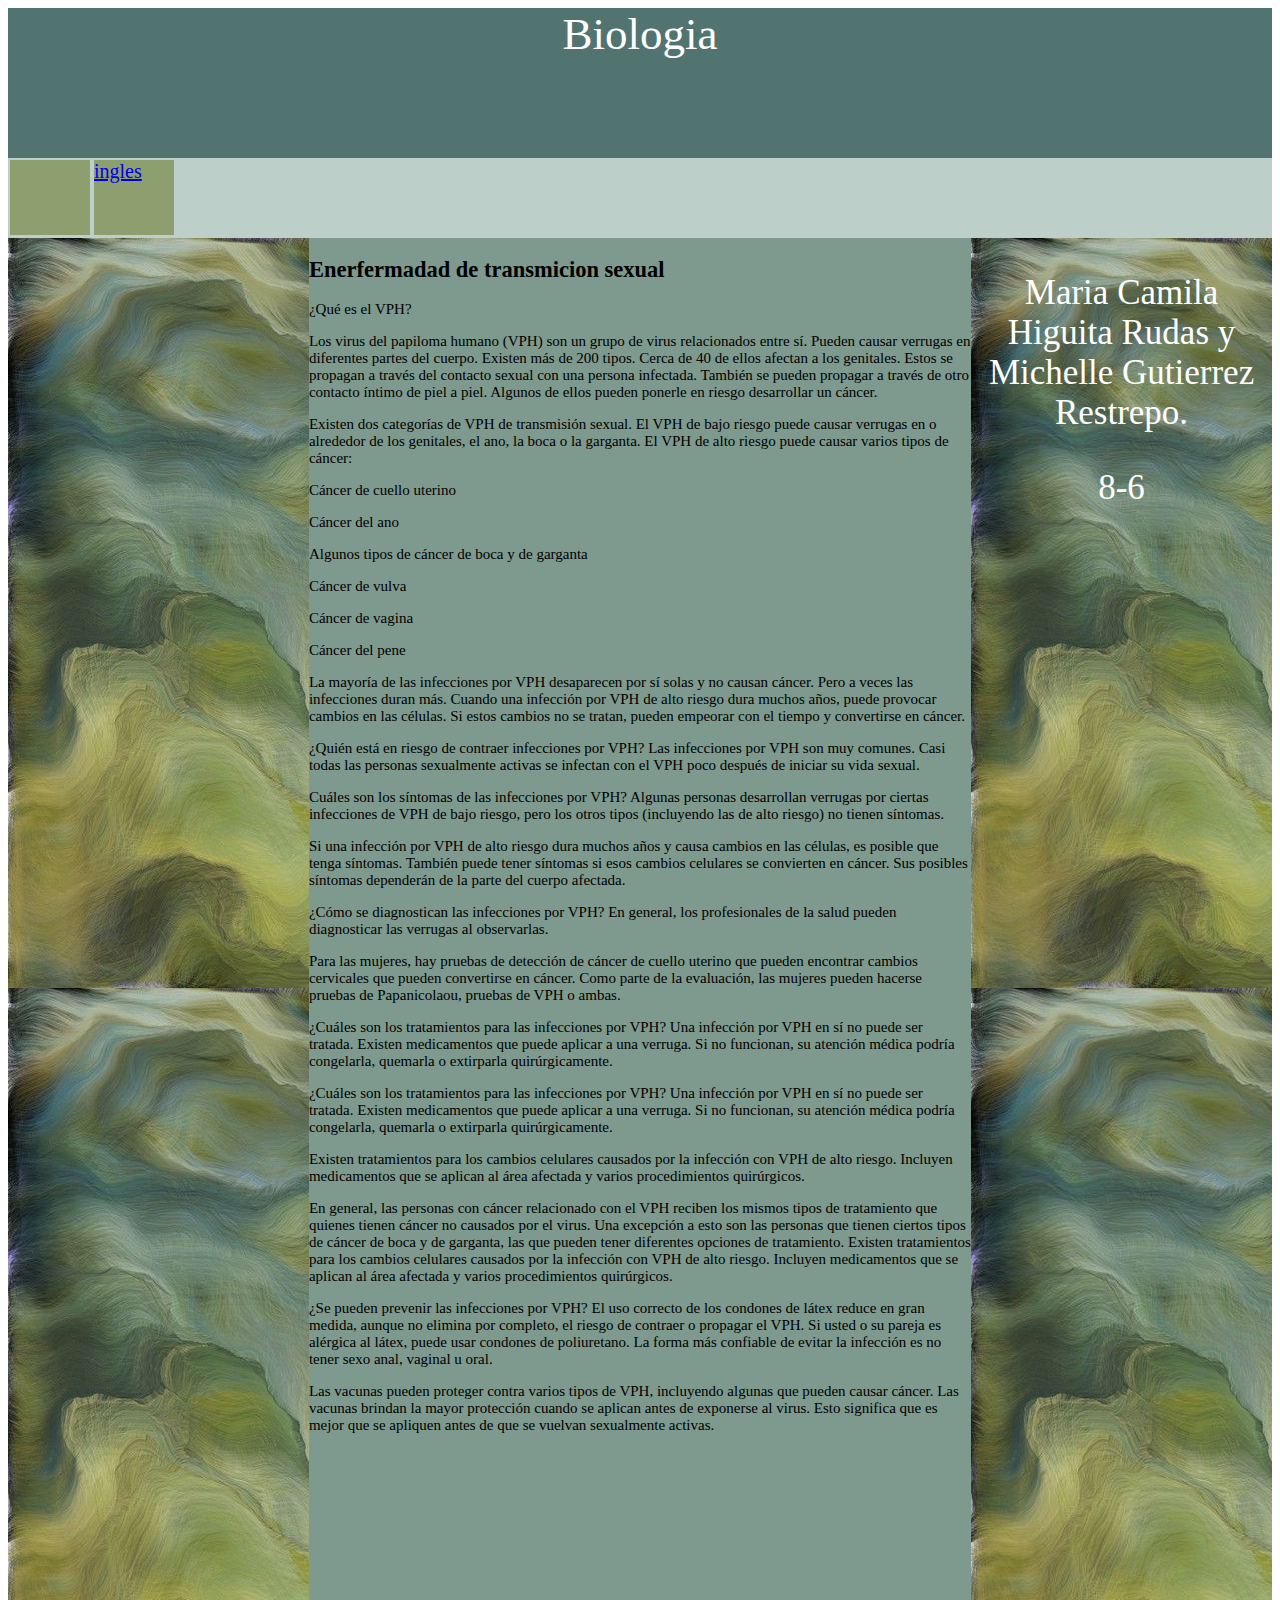
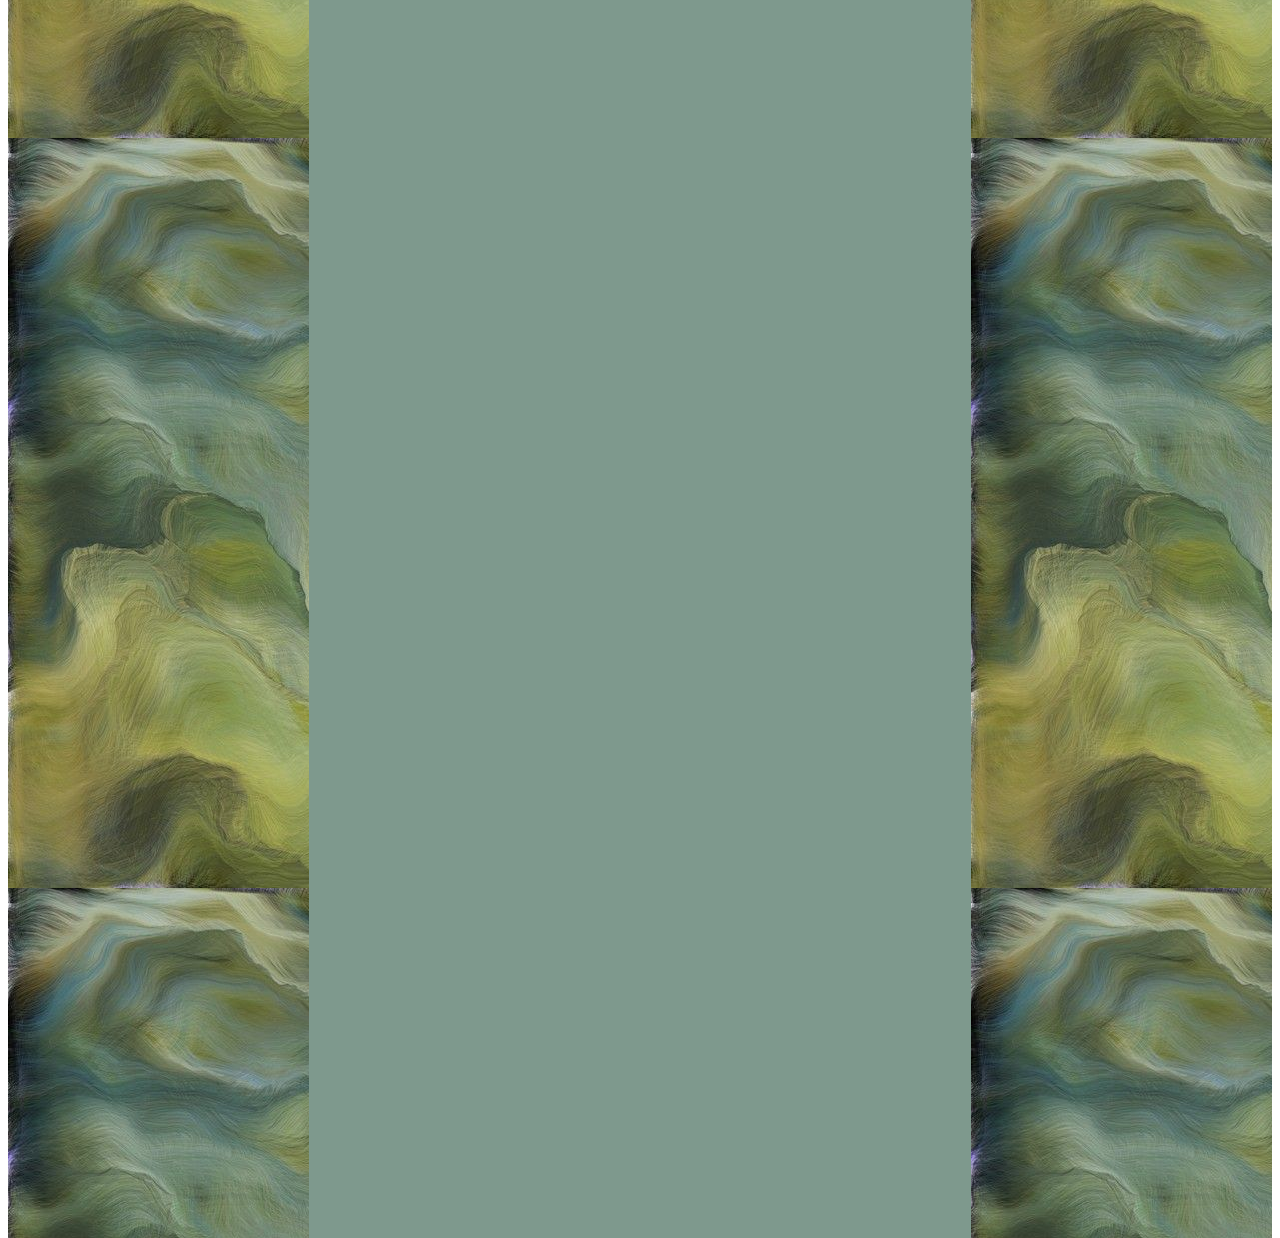
<file: biologia.html>
<!DOCTYPE html>
<html lang="en">
<head>
    <meta charset="UTF-8">
    <meta http-equiv="X-UA-Compatible" content="IE=edge">
    <meta name="viewport" content="width=device-width, initial-scale=1.0">
    <title>Document</title>
    <link rel="stylesheet" href="temas.css">
</head>
<body>
<div  class="contenedor">

<div  class="encabezado">
Biologia
</div>
<div  class="menu">
<div  class="inicio"></div>
<div  class="ingles">
    <a href="ingles.html">ingles</a>
</div>
</div>
<div  class="contenedor2">
<div  class="izquierda"></div>
<div  class="centro">
    <p>
<h2>Enerfermadad de transmicion sexual </h2>
</p>
<p>
¿Qué es el VPH?
</p>
<p>
Los virus del papiloma humano (VPH) son un grupo de virus relacionados entre sí. Pueden causar verrugas en diferentes partes del cuerpo. Existen más de 200 tipos. Cerca de 40 de ellos afectan a los genitales.
 Estos se propagan a través del contacto sexual con una persona infectada. También se pueden propagar a través de otro contacto íntimo de piel a piel. Algunos de ellos pueden ponerle en riesgo desarrollar un cáncer.
</p>
<p></p>
Existen dos categorías de VPH de transmisión sexual. 
El VPH de bajo riesgo puede causar verrugas en o alrededor de los genitales, el ano, la boca o la garganta. 
El VPH de alto riesgo puede causar varios tipos de cáncer:
</p>
<p>
Cáncer de cuello uterino
</p>
<p>
Cáncer del ano
<p>
</p>
<p>
Algunos tipos de cáncer de boca y de garganta
</p>
<p>
Cáncer de vulva
</p>
<p>
Cáncer de vagina
</p>
<p>
Cáncer del pene
</p>
<p>
La mayoría de las infecciones por VPH desaparecen por sí solas y no causan cáncer. 
Pero a veces las infecciones duran más. Cuando una infección por VPH de alto riesgo dura muchos años, 
puede provocar cambios en las células. Si estos cambios no se tratan, pueden empeorar con el tiempo y convertirse en cáncer.
</p>
<p>
    ¿Quién está en riesgo de contraer infecciones por VPH?
    Las infecciones por VPH son muy comunes. 
    Casi todas las personas sexualmente activas se infectan con el VPH poco después de iniciar su vida sexual.
</p>
<p></p>
Cuáles son los síntomas de las infecciones por VPH?
Algunas personas desarrollan verrugas por ciertas infecciones de VPH de bajo riesgo, pero los otros tipos (incluyendo las de alto riesgo) no tienen síntomas.
</p>
<p>
    <p>
Si una infección por VPH de alto riesgo dura muchos años y causa cambios en las células, es posible que tenga síntomas. También puede tener síntomas si esos cambios celulares se convierten en cáncer. Sus posibles síntomas dependerán de la parte del cuerpo afectada.
</p>
<p>
¿Cómo se diagnostican las infecciones por VPH?
En general, los profesionales de la salud pueden diagnosticar las verrugas al observarlas.
</p>
<p>
Para las mujeres, hay pruebas de detección de cáncer de cuello uterino que pueden encontrar cambios cervicales que pueden convertirse en cáncer. 
Como parte de la evaluación, las mujeres pueden hacerse pruebas de Papanicolaou, pruebas de VPH o ambas.
</p>
<p>
¿Cuáles son los tratamientos para las infecciones por VPH?
Una infección por VPH en sí no puede ser tratada. Existen medicamentos que puede aplicar a una verruga. Si no funcionan, su atención médica podría congelarla, quemarla o extirparla quirúrgicamente.
</p>
<p>
¿Cuáles son los tratamientos para las infecciones por VPH?
Una infección por VPH en sí no puede ser tratada. Existen medicamentos que puede aplicar a una verruga. Si no funcionan, su atención médica podría congelarla, quemarla o extirparla quirúrgicamente.
</p>
Existen tratamientos para los cambios celulares causados por la infección con VPH de alto riesgo. Incluyen medicamentos que se aplican al área afectada y varios procedimientos quirúrgicos.
</p>
<p>
En general, las personas con cáncer relacionado con el VPH reciben los mismos tipos de tratamiento que quienes tienen cáncer no causados por el virus. Una excepción a esto son las personas que tienen ciertos tipos de cáncer de boca y de garganta, las que pueden tener diferentes opciones de tratamiento.
Existen tratamientos para los cambios celulares causados por la infección con VPH de alto riesgo. Incluyen medicamentos que se aplican al área afectada y varios procedimientos quirúrgicos.
</p>
<p>
¿Se pueden prevenir las infecciones por VPH?
El uso correcto de los condones de látex reduce en gran medida, aunque no elimina por completo, el riesgo de contraer o propagar el VPH. Si usted o su pareja es alérgica al látex, puede usar condones de poliuretano. La forma más confiable de evitar la infección es no tener sexo anal, vaginal u oral.
</p>
<p>
Las vacunas pueden proteger contra varios tipos de VPH, incluyendo algunas que pueden causar cáncer. Las vacunas brindan la mayor protección cuando se aplican antes de exponerse al virus. Esto significa que es mejor que se apliquen antes de que se vuelvan sexualmente activas.
</p>
</div>
<div  class="derecha">
    <p>
Maria Camila Higuita Rudas y
Michelle Gutierrez Restrepo.
</p>
8-6
</div>

</div>
</div>


</body>
</html>
</file>
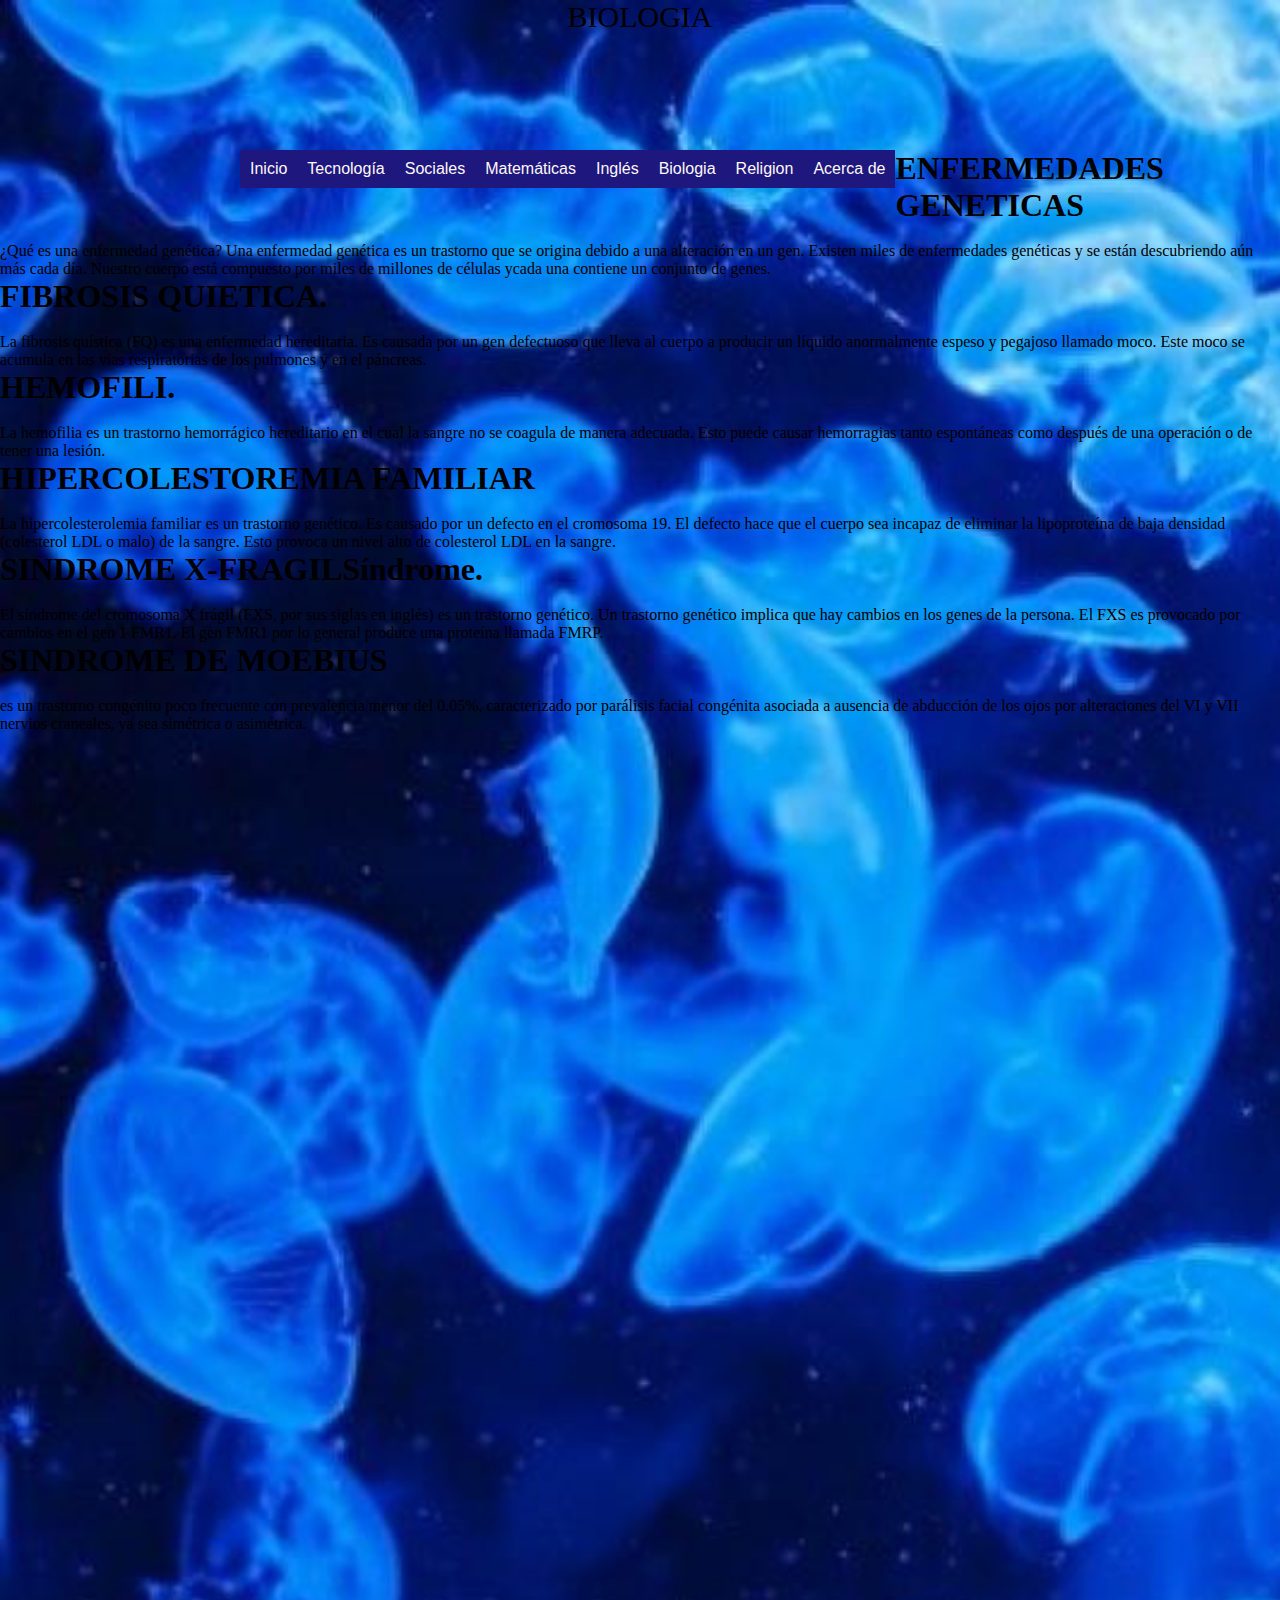
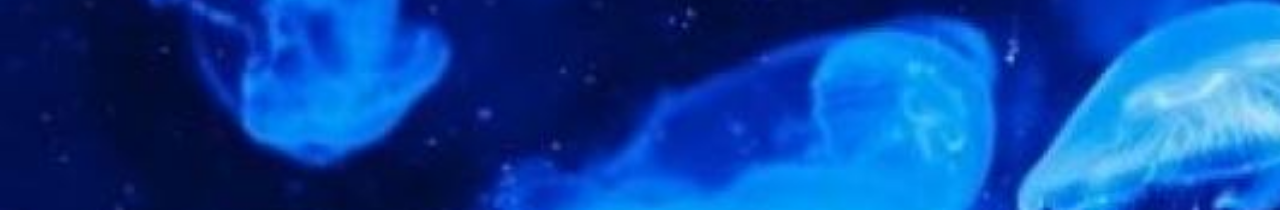
<file: biologia2.html>
<!DOCTYPE html>

<html lang="en">

<head>

<meta charset="UTF-8">

<meta http-equiv="X-UA-Compatible" content="IE=edge">

<meta name="viewport" content="width=device-width, initial-scale=1.0">

<title>Document</title>

<link rel="stylesheet" href="estilos.css">

<link rel="stylesheet" href="botones.css">

</head>

<body class="fondobiologia2">

<div class="contenedor">

<div class="encabezado">

BIOLOGIA

</div>

<div class="menu">

<ul class="botones">

<li> <a href="">Inicio</a>

 

</li>

<li><a href="">Tecnología</a>

<ul>

<li>

<a href="tecnologia.html">Período uno</a>

</li>

<li>

<a href="tecnologia2.html">Período dos</a>

</li>

<li>

<a href="">Período tres</a>

</li>

</ul>

</li>

<li><a href="">Sociales</a>

<ul>

<li>

<a href="sociales.html">Período uno</a>

</li>

<li>

<a href="sociales2.html">Período dos</a>

</li>

<li>

<a href="">Período tres</a>

</li>

</ul>

</li>

<li><a href="">Matemáticas</a>

<ul>

<li>

<a href="matematicas.html">Período uno</a>

</li>

<li>

<a href="matematicas2.html">Período dos</a>

</li>

<li>

<a href="">Período tres</a>

</li>

</ul>

</li>

<li><a href="">Inglés</a>

<ul>

<li>

<a href="ingles.html">Período uno</a>

</li>

<li>

<a href="ingles2.html">Período dos</a>

</li>

<li>

<a href="">Período tres</a>

</li>

</ul>

</li>

<li><a href="">Biologia</a>

    <ul>
    
    <li>
    
    <a href="biologia.html">Período uno</a>
    
    </li>
    
    <li>
    
    <a href="biologia2.html">Período dos</a>
    
    </li>
    
    <li>
    
    <a href="">Período tres</a>
    
    </li>
    
    </ul>
    
    </li>

    <li><a href="">Religion</a>

        <ul>
        
        <li>
        
        <a href="relijion.html">Período uno</a>
        
        </li>
        
        <li>
        
        <a href="relijion2.html">Período dos</a>
        
        </li>
        
        <li>
        
        <a href="">Período tres</a>
        
        </li>
        
        </ul>
        
        </li>

<li> <a href="">Acerca de</a>

 

</li>

</ul>

</div>

<div>

    <div class="contenido"></div>
    <div class="imagenbiolo"></div>
    <div class="textobiolo">
    <p>
    <h1>ENFERMEDADES GENETICAS</h1>
    <br>
    </p>
    <p>
    ¿Qué es una enfermedad genética? Una enfermedad genética es un trastorno que se origina debido a una alteración en un gen. Existen miles de enfermedades genéticas y se están descubriendo aún más cada día. Nuestro cuerpo está compuesto por miles de millones de células ycada una contiene un conjunto de genes.
    </p>
    <p>
    <h1>FIBROSIS QUIETICA.</h1>
    <br>
    </p>
<p>
    La fibrosis quística (FQ) es una enfermedad hereditaria. Es causada por un gen defectuoso que lleva al cuerpo a producir un líquido anormalmente espeso y pegajoso llamado moco. Este moco se acumula en las vías respiratorias de los pulmones y en el páncreas.
    <br>
</p>
<p>
    <h1>HEMOFILI.</h1>
    <br>
    <p>
    La hemofilia es un trastorno hemorrágico hereditario en el cual la sangre no se coagula de manera adecuada. Esto puede causar hemorragias tanto espontáneas como después de una operación o de tener una lesión.
     <br>
    </p>
    <p>
    <h1>HIPERCOLESTOREMIA FAMILIAR</h1>
    <br>
    <p>
    La hipercolesterolemia familiar es un trastorno genético. Es causado por un defecto en el cromosoma 19. El defecto hace que el cuerpo sea incapaz de eliminar la lipoproteína de baja densidad (colesterol LDL o malo) de la sangre. Esto provoca un nivel alto de colesterol LDL en la sangre.
    <br>
    </p>
    <p>
    <h1>SINDROME X-FRAGILSíndrome.</h1>
    <br>
    </p>
    <p>
    El síndrome del cromosoma X frágil (FXS, por sus siglas en inglés) es un trastorno genético. Un trastorno genético implica que hay cambios en los genes de la persona. El FXS es provocado por cambios en el gen 1 FMR1. El gen FMR1 por lo general produce una proteína llamada FMRP.
    <br>
    </p>
    <p>
     <H1>SINDROME DE MOEBIUS</H1>
     <br>
    </p>
    <p>
    es un trastorno congénito poco frecuente con prevalencia menor del 0.05%, caracterizado por parálisis facial congénita asociada a ausencia de abducción de los ojos por alteraciones del VI y VII nervios craneales, ya sea simétrica o asimétrica.
    <br>
    </p>
    </p>
</p>
    </div>
</div>

</div>

</body>

</html>
</file>
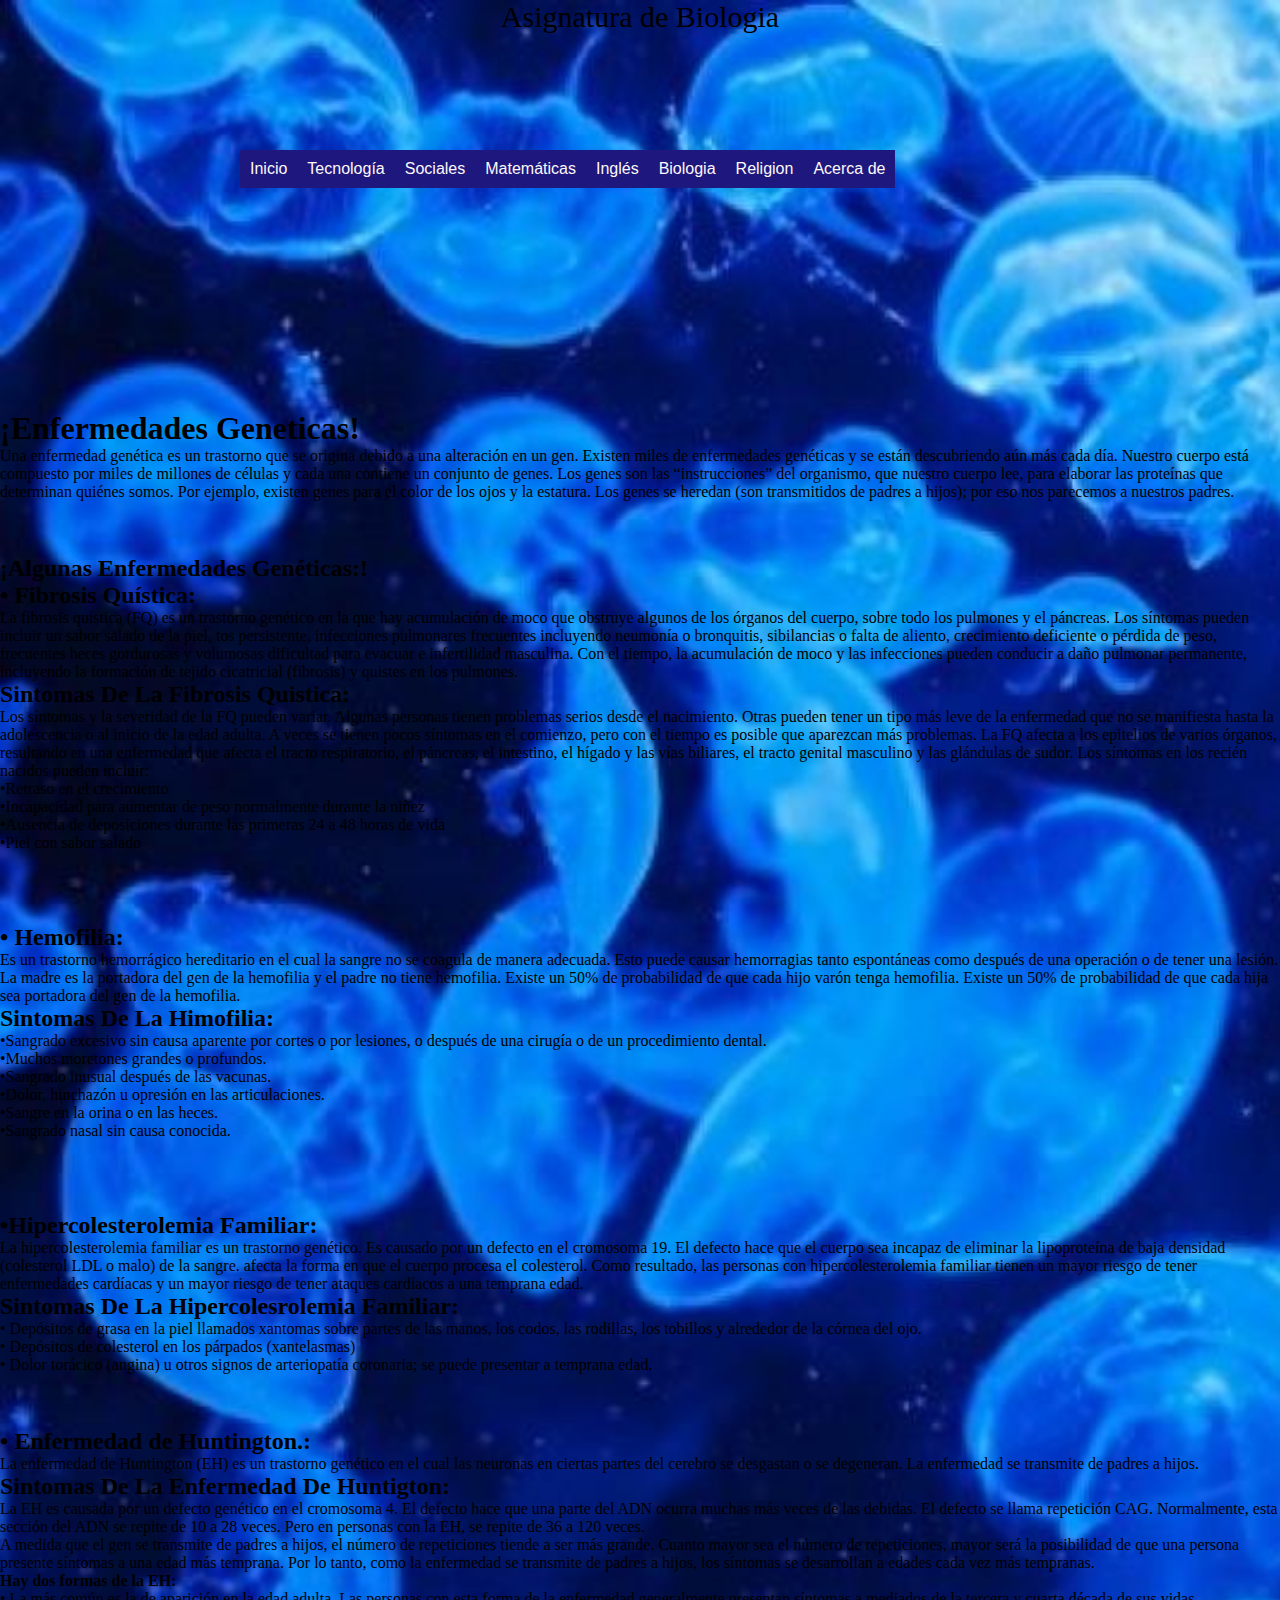
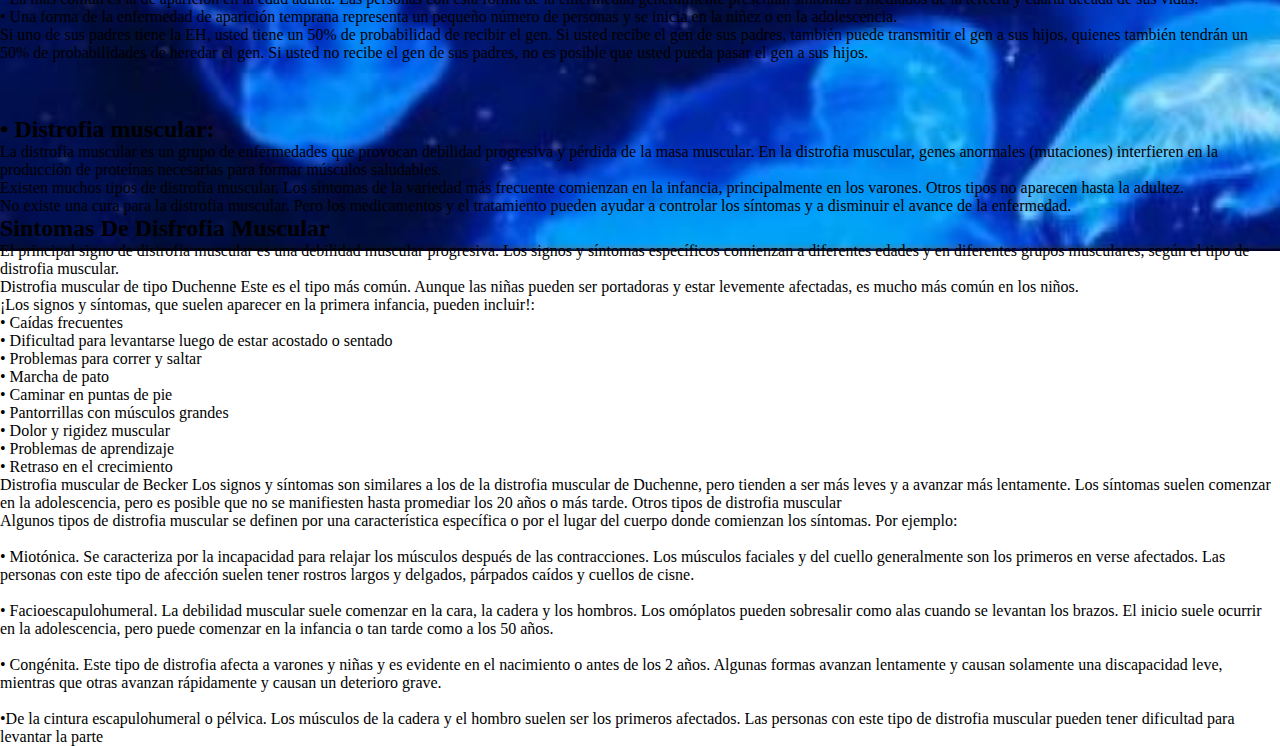
<file: Biologia2.html>
<!DOCTYPE html>

<html lang="en">

<head>

<meta charset="UTF-8">

<meta http-equiv="X-UA-Compatible" content="IE=edge">

<meta name="viewport" content="width=device-width, initial-scale=1.0">

<title>Document</title>

<link rel="stylesheet" href="estilos.css">

<link rel="stylesheet" href="botones.css">

</head>

<body  class="fondobiologia2">

<div class="contenedor">

<div class="encabezado">

Asignatura de Biologia

</div>

<div class="menu">

<ul class="botones">

<li> <a href="">Inicio</a>

 

</li>

<li><a href="">Tecnología</a>

<ul>

<li>

<a href="tecnologia.html">Período uno</a>

</li>

<li>

<a href="tecnologia2.html">Período dos</a>

</li>

<li>

<a href="">Período tres</a>

</li>

</ul>

</li>

<li><a href="">Sociales</a>

<ul>

<li>

<a href="Sociales.html">Período uno</a>

</li>

<li>

<a href="sociales2.html">Período dos</a>

</li>

<li>

<a href="">Período tres</a>

</li>

</ul>

</li>

<li><a href="">Matemáticas</a>

<ul>

<li>

<a href="matematicas.html">Período uno</a>

</li>

<li>

<a href="matematicas2.html">Período dos</a>

</li>

<li>

<a href="">Período tres</a>

</li>

</ul>

</li>

<li><a href="">Inglés</a>

<ul>

<li>

<a href="ingles.html">Período uno</a>

</li>

<li>

<a href="ingles2.html">Período dos</a>

</li>

<li>

<a href="">Período tres</a>

</li>

</ul>

</li>

<li><a href="">Biologia</a>

    <ul>
    
    <li>
    
    <a href="biologia.html">Período uno</a>
    
    </li>
    
    <li>
    
    <a href="Biologia2.html">Período dos</a>
    
    </li>
    
    <li>
    
    <a href="">Período tres</a>
    
    </li>
    
    </ul>
    
    </li>

    <li><a href="">Religion</a>

        <ul>
        
        <li>
        
        <a href="religion.html">Período uno</a>
        
        </li>
        
        <li>
        
        <a href="religion2.html">Período dos</a>
        
        </li>
        
        <li>
        
        <a href="">Período tres</a>
        
        </li>
        
        </ul>
        
        </li>
    


<li> <a href="">Acerca de</a>

 

</li>

</ul>

</div>



</div>

<div  class="contenido">
<div  class="imagenbiolo"></div>
<div  class="textobiolo">

<h1>¡Enfermedades Geneticas!</h1>    
<p></p>
Una enfermedad genética es un trastorno que se origina debido a una alteración en un gen. Existen miles de enfermedades genéticas y se están descubriendo aún más cada día. Nuestro cuerpo está compuesto por miles de millones de células y cada una contiene un conjunto de genes. Los genes son las “instrucciones” del organismo, que nuestro cuerpo lee, para elaborar las proteínas que determinan quiénes somos. Por ejemplo, existen genes para el color de los ojos y la estatura. Los genes se heredan (son transmitidos de padres a hijos); por eso nos parecemos a nuestros padres.
<br><br><br><br>
<h2>¡Algunas Enfermedades Genéticas:!</h2>
<p></p>
<h2> • Fibrosis Quística:</h2>
<p></p>
La fibrosis quística (FQ) es un trastorno genético en la que hay acumulación de moco  que obstruye algunos de los órganos del cuerpo, sobre todo los pulmones y el páncreas. Los síntomas pueden incluir un sabor salado de la piel, tos persistente, infecciones pulmonares frecuentes incluyendo neumonía o bronquitis, sibilancias o falta de aliento, crecimiento deficiente o pérdida de peso, frecuentes heces gordurosas y volumosas dificultad para evacuar e infertilidad masculina. Con el tiempo, la acumulación de moco y las infecciones pueden conducir a daño pulmonar permanente, incluyendo la formación de tejido cicatricial (fibrosis) y quistes en los pulmones. 
<br>
<h2>Sintomas De La Fibrosis Quistica:</h2>
<p></p>
Los síntomas y la severidad de la FQ pueden variar. Algunas personas tienen problemas serios desde el nacimiento. Otras pueden tener un tipo más leve de la enfermedad que no se manifiesta hasta la adolescencia o al inicio de la edad adulta. A veces se tienen pocos síntomas en el comienzo, pero con el tiempo es posible que aparezcan más problemas. La FQ afecta a los epitelios de varios órganos, resultando en una enfermedad que afecta el tracto respiratorio, el páncreas, el intestino, el hígado y las vías biliares, el tracto genital masculino y las glándulas de sudor. Los síntomas en los recién nacidos pueden incluir:
<br>
•Retraso en el crecimiento
<br>
•Incapacidad para aumentar de peso normalmente durante la niñez
<br>
•Ausencia de deposiciones durante las primeras 24 a 48 horas de vida
<br>
•Piel con sabor salado
<br><br><br><br><br>



<h2>• Hemofilia:</h2>
<p></p>
Es un trastorno hemorrágico hereditario en el cual la sangre no se coagula de manera adecuada. Esto puede causar hemorragias tanto espontáneas como después de una operación o de tener una lesión. La madre es la portadora del gen de la hemofilia y el padre no tiene hemofilia. Existe un 50% de probabilidad de que cada hijo varón tenga hemofilia. Existe un 50% de probabilidad de que cada hija sea portadora del gen de la hemofilia.
<br>
<h2>Sintomas De La Himofilia:</h2>
<p></p>
•Sangrado excesivo sin causa aparente por cortes o por lesiones, o después de una cirugía o de un procedimiento dental.
<br>
•Muchos moretones grandes o profundos.
<br>
•Sangrado inusual después de las vacunas.
<br>
•Dolor, hinchazón u opresión en las articulaciones.
<br>
•Sangre en la orina o en las heces.
<br>
•Sangrado nasal sin causa conocida.
<br><br><br><br><br>




<h2>•Hipercolesterolemia Familiar:</h2>
<p></p>
La hipercolesterolemia familiar es un trastorno genético. Es causado por un defecto en el cromosoma 19. El defecto hace que el cuerpo sea incapaz de eliminar la lipoproteína de baja densidad (colesterol LDL o malo) de la sangre. afecta la forma en que el cuerpo procesa el colesterol. Como resultado, las personas con hipercolesterolemia familiar tienen un mayor riesgo de tener enfermedades cardíacas y un mayor riesgo de tener ataques cardíacos a una temprana edad.
<br>
<h2>Sintomas De La Hipercolesrolemia Familiar:</h2>
<p></p>
• Depósitos de grasa en la piel llamados xantomas sobre partes de las manos, los codos, las rodillas, los tobillos y alrededor de la córnea del ojo.
<br>
• Depósitos de colesterol en los párpados (xantelasmas)
<br>
• Dolor torácico (angina) u otros signos de arteriopatía coronaria; se puede presentar a temprana edad.
<br><br><br><br>




<h2> • Enfermedad de Huntington.: </h2>
<p></p>
La enfermedad de Huntington (EH) es un trastorno genético en el cual las neuronas en ciertas partes del cerebro se desgastan o se degeneran. La enfermedad se transmite de padres a hijos.
<br>
<h2>Sintomas De La Enfermedad De Huntigton:</h2>
<p></p>
La EH es causada por un defecto genético en el cromosoma 4. El defecto hace que una parte del ADN ocurra muchas más veces de las debidas. El defecto se llama repetición CAG. Normalmente, esta sección del ADN se repite de 10 a 28 veces. Pero en personas con la EH, se repite de 36 a 120 veces.
<br>
A medida que el gen se transmite de padres a hijos, el número de repeticiones tiende a ser más grande. Cuanto mayor sea el número de repeticiones, mayor será la posibilidad de que una persona presente síntomas a una edad más temprana. Por lo tanto, como la enfermedad se transmite de padres a hijos, los síntomas se desarrollan a edades cada vez más tempranas.
<br>
<h4>Hay dos formas de la EH:</h4>
<p></p>
• La más común es la de aparición en la edad adulta. Las personas con esta forma de la enfermedad generalmente presentan síntomas a mediados de la tercera y cuarta década de sus vidas.
<br>
• Una forma de la enfermedad de aparición temprana representa un pequeño número de personas y se inicia en la niñez o en la adolescencia.
<br>
Si uno de sus padres tiene la EH, usted tiene un 50% de probabilidad de recibir el gen. Si usted recibe el gen de sus padres, también puede transmitir el gen a sus hijos, quienes también tendrán un 50% de probabilidades de heredar el gen. Si usted no recibe el gen de sus padres, no es posible que usted pueda pasar el gen a sus hijos.
<br><br><br><br>




<h2>• Distrofia muscular:</h2>
<p></p>
La distrofia muscular es un grupo de enfermedades que provocan debilidad progresiva y pérdida de la masa muscular. En la distrofia muscular, genes anormales (mutaciones) interfieren en la producción de proteínas necesarias para formar músculos saludables.
<p></p>
Existen muchos tipos de distrofia muscular. Los síntomas de la variedad más frecuente comienzan en la infancia, principalmente en los varones. Otros tipos no aparecen hasta la adultez.
<p></p>
No existe una cura para la distrofia muscular. Pero los medicamentos y el tratamiento pueden ayudar a controlar los síntomas y a disminuir el avance de la enfermedad.
<br>
<h2>Sintomas De Disfrofia Muscular</h2>
<p></p>
El principal signo de distrofia muscular es una debilidad muscular progresiva. Los signos y síntomas específicos comienzan a diferentes edades y en diferentes grupos musculares, según el tipo de distrofia muscular.
<br>
Distrofia muscular de tipo Duchenne
Este es el tipo más común. Aunque las niñas pueden ser portadoras y estar levemente afectadas, es mucho más común en los niños.
<br>
¡Los signos y síntomas, que suelen aparecer en la primera infancia, pueden incluir!:
<p></p>
• Caídas frecuentes
<br>
• Dificultad para levantarse luego de estar acostado o sentado
<br>
• Problemas para correr y saltar
<br>
• Marcha de pato
<br>
• Caminar en puntas de pie
<br>
• Pantorrillas con músculos grandes
<br>
• Dolor y rigidez muscular
<br>
• Problemas de aprendizaje
<br>
• Retraso en el crecimiento
<br>
Distrofia muscular de Becker
Los signos y síntomas son similares a los de la distrofia muscular de Duchenne, pero tienden a ser más leves y a avanzar más lentamente. Los síntomas suelen comenzar en la adolescencia, pero es posible que no se manifiesten hasta promediar los 20 años o más tarde.
Otros tipos de distrofia muscular
<br>
<p></p>
Algunos tipos de distrofia muscular se definen por una característica específica o por el lugar del cuerpo donde comienzan los síntomas. Por ejemplo:
<br><br>
• Miotónica. Se caracteriza por la incapacidad para relajar los músculos después de las contracciones. Los músculos faciales y del cuello generalmente son los primeros en verse afectados. Las personas con este tipo de afección suelen tener rostros largos y delgados, párpados caídos y cuellos de cisne.
<br><br>
• Facioescapulohumeral. La debilidad muscular suele comenzar en la cara, la cadera y los hombros. Los omóplatos pueden sobresalir como alas cuando se levantan los brazos. El inicio suele ocurrir en la adolescencia, pero puede comenzar en la infancia o tan tarde como a los 50 años.
<br><br>
• Congénita. Este tipo de distrofia afecta a varones y niñas y es evidente en el nacimiento o antes de los 2 años. Algunas formas avanzan lentamente y causan solamente una discapacidad leve, mientras que otras avanzan rápidamente y causan un deterioro grave.
<br><br>
•De la cintura escapulohumeral o pélvica. Los músculos de la cadera y el hombro suelen ser los primeros afectados. Las personas con este tipo de distrofia muscular pueden tener dificultad para levantar la parte 








</div>


</div>

</body>

</html>
</file>
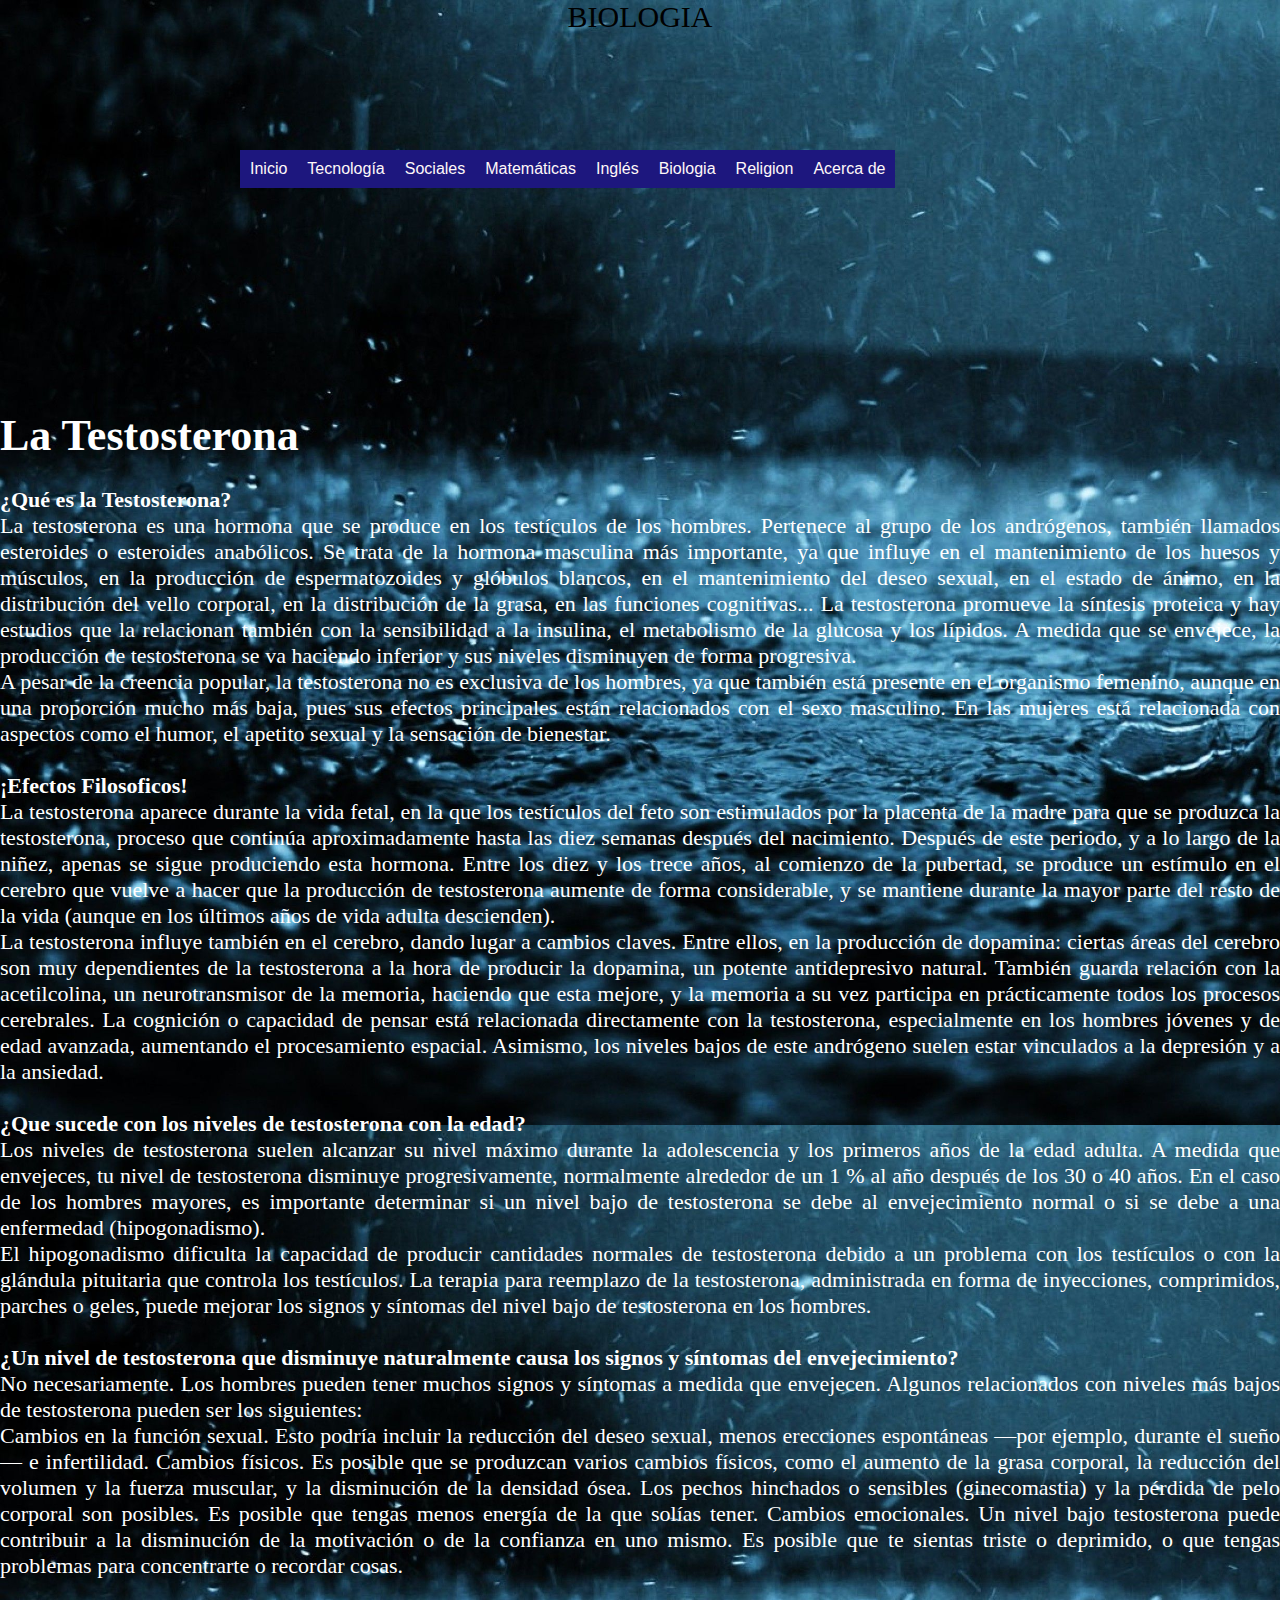
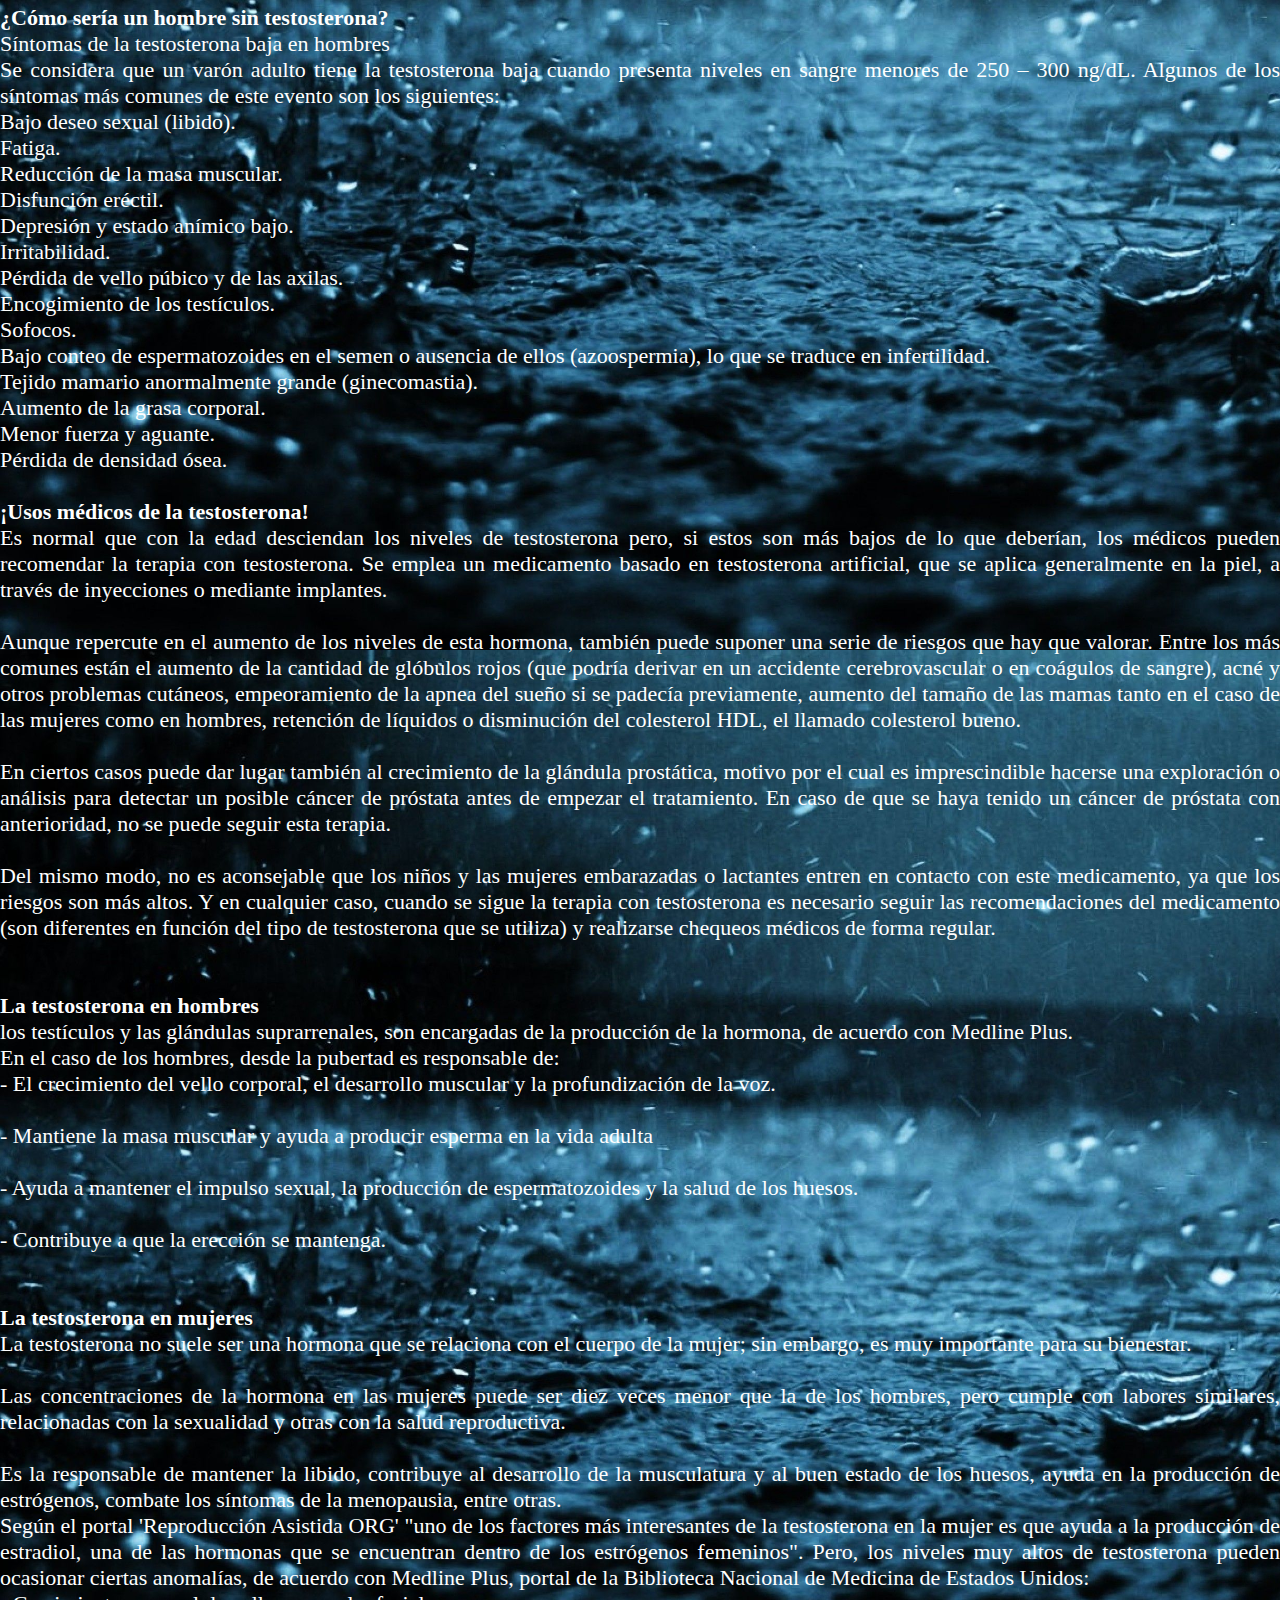
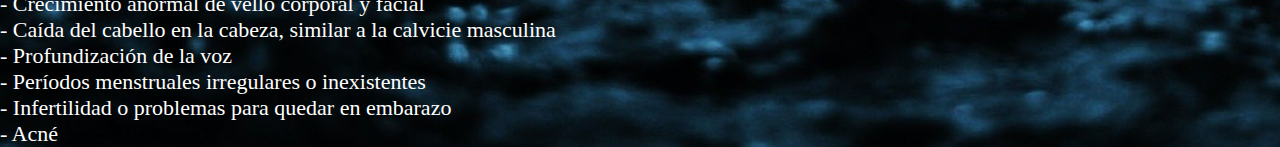
<file: biologia3.html>
<!DOCTYPE html>

<html lang="en">

<head>

<meta charset="UTF-8">

<meta http-equiv="X-UA-Compatible" content="IE=edge">

<meta name="viewport" content="width=device-width, initial-scale=1.0">

<title>Document</title>

<link rel="stylesheet" href="estilos.css">

<link rel="stylesheet" href="botones.css">

</head>

<body>

    <body class="fondobiologia3"></body>
<div class="contenedor">

<div class="encabezado">

BIOLOGIA

</div>

<div class="menu">

<ul class="botones">

<li> <a href="index.html">Inicio</a>

 

</li>

<li><a href="">Tecnología</a>

<ul>

<li>

<a href="tecnologia.html">Período uno</a>

</li>

<li>

<a href="tecnologia2.html">Período dos</a>

</li>

<li>

<a href="tecnologia3.html">Período tres</a>

</li>

</ul>

</li>


<li><a href="">Sociales</a>

<ul>

<li>

<a href="sociales.html">Período uno</a>

</li>

<li>

<a href="sociales2.html">Período dos</a>

</li>

<li>

<a href="sociales3.html">Período tres</a>

</li>

</ul>

</li>

<li><a href="">Matemáticas</a>

<ul>

<li>

<a href="matematicas.html">Período uno</a>

</li>

<li>

<a href="matematicas2.html">Período dos</a>

</li>

<li>

<a href="matematicas3.html">Período tres</a>

</li>

</ul>

</li>

<li><a href="">Inglés</a>

<ul>

<li>

<a href="ingles.html">Período uno</a>

</li>

<li>

<a href="ingles2.html">Período dos</a>

</li>

<li>

<a href="ingles3.html">Período tres</a>

</li>

</ul>

</li>
<li><a href="">Biologia</a>

    <ul>
    
    <li>
    
    <a href="biologia.html">Período uno</a>
    
    </li>
    
    <li>
    
    <a href="biologia2.html">Período dos</a>
    
    </li>
    
    <li>
    
    <a href="biologia3.html">Período tres</a>
    
    </li>
    
    </ul>
    
    </li>

    <li><a href="">Religion</a>

        <ul>
        
        <li>
        
        <a href="religion.html">Período uno</a>
        
        </li>
        
        <li>
        
        <a href="religion2.html">Período dos</a>
        
        </li>
        
        <li>
        
        <a href="religion3.html">Período tres</a>
        
        </li>
        
        </ul>
        
        </li>


<li> <a href="">Acerca de</a>

 

</li>

</ul>

</div>



</div>

<div class="contenido">

    <div class="texto">
    <h1>La Testosterona</h1>
<br>
<h4>¿Qué es la Testosterona?</h4>
<p></p>
La testosterona es una hormona que se produce en los testículos de los hombres. Pertenece al grupo de los andrógenos, también llamados esteroides o esteroides anabólicos. Se trata de la hormona masculina más importante, ya que influye en el mantenimiento de los huesos y músculos, en la producción de espermatozoides y glóbulos blancos, en el mantenimiento del deseo sexual, en el estado de ánimo, en la distribución del vello corporal, en la distribución de la grasa, en las funciones cognitivas... La testosterona promueve la síntesis proteica y hay estudios que la relacionan también con la sensibilidad a la insulina, el metabolismo de la glucosa y los lípidos. A medida que se envejece, la producción de testosterona se va haciendo inferior y sus niveles disminuyen de forma progresiva.
<p></p>
A pesar de la creencia popular, la testosterona no es exclusiva de los hombres, ya que también está presente en el organismo femenino, aunque en una proporción mucho más baja, pues sus efectos principales están relacionados con el sexo masculino. En las mujeres está relacionada con aspectos como el humor, el apetito sexual y la sensación de bienestar.
<br><br>
<h4>¡Efectos Filosoficos!</h4>
<p></p>
La testosterona aparece durante la vida fetal, en la que los testículos del feto son estimulados por la placenta de la madre para que se produzca la testosterona, proceso que continúa aproximadamente hasta las diez semanas después del nacimiento. Después de este periodo, y a lo largo de la niñez, apenas se sigue produciendo esta hormona. Entre los diez y los trece años, al comienzo de la pubertad, se produce un estímulo en el cerebro que vuelve a hacer que la producción de testosterona aumente de forma considerable, y se mantiene durante la mayor parte del resto de la vida (aunque en los últimos años de vida adulta descienden).
<br>
La testosterona influye también en el cerebro, dando lugar a cambios claves. Entre ellos, en la producción de dopamina: ciertas áreas del cerebro son muy dependientes de la testosterona a la hora de producir la dopamina, un potente antidepresivo natural. También guarda relación con la acetilcolina, un neurotransmisor de la memoria, haciendo que esta mejore, y la memoria a su vez participa en prácticamente todos los procesos cerebrales. La cognición o capacidad de pensar está relacionada directamente con la testosterona, especialmente en los hombres jóvenes y de edad avanzada, aumentando el procesamiento espacial. Asimismo, los niveles bajos de este andrógeno suelen estar vinculados a la depresión y a la ansiedad.
<br><br>
<h4>¿Que sucede con los niveles de testosterona con la edad?</h4>
<p></p>
Los niveles de testosterona suelen alcanzar su nivel máximo durante la adolescencia y los primeros años de la edad adulta. A medida que envejeces, tu nivel de testosterona disminuye progresivamente, normalmente alrededor de un 1 % al año después de los 30 o 40 años. En el caso de los hombres mayores, es importante determinar si un nivel bajo de testosterona se debe al envejecimiento normal o si se debe a una enfermedad (hipogonadismo).
<br>
El hipogonadismo dificulta la capacidad de producir cantidades normales de testosterona debido a un problema con los testículos o con la glándula pituitaria que controla los testículos. La terapia para reemplazo de la testosterona, administrada en forma de inyecciones, comprimidos, parches o geles, puede mejorar los signos y síntomas del nivel bajo de testosterona en los hombres.
<br><br>
<h4>¿Un nivel de testosterona que disminuye naturalmente causa los signos y síntomas del envejecimiento?</h4>
<p></p>
No necesariamente. Los hombres pueden tener muchos signos y síntomas a medida que envejecen. Algunos relacionados con niveles más bajos de testosterona pueden ser los siguientes:
<p></p>
Cambios en la función sexual. Esto podría incluir la reducción del deseo sexual, menos erecciones espontáneas —por ejemplo, durante el sueño— e infertilidad.
Cambios físicos. Es posible que se produzcan varios cambios físicos, como el aumento de la grasa corporal, la reducción del volumen y la fuerza muscular, y la disminución de la densidad ósea. Los pechos hinchados o sensibles (ginecomastia) y la pérdida de pelo corporal son posibles. Es posible que tengas menos energía de la que solías tener.
Cambios emocionales. Un nivel bajo testosterona puede contribuir a la disminución de la motivación o de la confianza en uno mismo. Es posible que te sientas triste o deprimido, o que tengas problemas para concentrarte o recordar cosas.
<br><br>
<h4>¿Cómo sería un hombre sin testosterona?</h4>
<p></p>
Síntomas de la testosterona baja en hombres
<p></p>
Se considera que un varón adulto tiene la testosterona baja cuando presenta niveles en sangre menores de 250 – 300 ng/dL. Algunos de los síntomas más comunes de este evento son los siguientes:
<p></p>
Bajo deseo sexual (libido).
<p></p>
Fatiga.
<p></p>
Reducción de la masa muscular.
<p></p>
Disfunción eréctil.
<p></p>
Depresión y estado anímico bajo.
<p></p>
Irritabilidad.
<p></p>
Pérdida de vello púbico y de las axilas.
<p></p>
Encogimiento de los testículos.
<p></p>
Sofocos.
<p></p>
Bajo conteo de espermatozoides en el semen o ausencia de ellos (azoospermia), lo que se traduce en infertilidad.
<p></p>
Tejido mamario anormalmente grande (ginecomastia).
<p></p>
Aumento de la grasa corporal.
<p></p>
Menor fuerza y aguante.
<p></p>
Pérdida de densidad ósea.
<br><br>
<h4>¡Usos médicos de la testosterona!</h4>
<p></p>
Es normal que con la edad desciendan los niveles de testosterona pero, si estos son más bajos de lo que deberían, los médicos pueden recomendar la terapia con testosterona. Se emplea un medicamento basado en testosterona artificial, que se aplica generalmente en la piel, a través de inyecciones o mediante implantes.
<br><br>
Aunque repercute en el aumento de los niveles de esta hormona, también puede suponer una serie de riesgos que hay que valorar. Entre los más comunes están el aumento de la cantidad de glóbulos rojos (que podría derivar en un accidente cerebrovascular o en coágulos de sangre), acné y otros problemas cutáneos, empeoramiento de la apnea del sueño si se padecía previamente, aumento del tamaño de las mamas tanto en el caso de las mujeres como en hombres, retención de líquidos o disminución del colesterol HDL, el llamado colesterol bueno.
<br><br>
En ciertos casos puede dar lugar también al crecimiento de la glándula prostática, motivo por el cual es imprescindible hacerse una exploración o análisis para detectar un posible cáncer de próstata antes de empezar el tratamiento. En caso de que se haya tenido un cáncer de próstata con anterioridad, no se puede seguir esta terapia.
<br><br>
Del mismo modo, no es aconsejable que los niños y las mujeres embarazadas o lactantes entren en contacto con este medicamento, ya que los riesgos son más altos. Y en cualquier caso, cuando se sigue la terapia con testosterona es necesario seguir las recomendaciones del medicamento (son diferentes en función del tipo de testosterona que se utiliza) y realizarse chequeos médicos de forma regular.
<br><br><br>
<h4>La testosterona en hombres</h4>
<p></p>
los testículos y las glándulas suprarrenales, son encargadas de la producción de la hormona, de acuerdo con Medline Plus. 
<br>
En el caso de los hombres, desde la pubertad es responsable de:
<p></p>
- El crecimiento del vello corporal, el desarrollo muscular y la profundización de la voz.
<p></p><br>
- Mantiene la masa muscular y ayuda a producir esperma en la vida adulta
<p></p><br>
- Ayuda a mantener el impulso sexual, la producción de espermatozoides y la salud de los huesos.
<p></p><br>
- Contribuye a que la erección se mantenga.
<br><br><br>
<h4>La testosterona en mujeres</h4>
<p></p>
La testosterona no suele ser una hormona que se relaciona con el cuerpo de la mujer; sin embargo, es muy importante para su bienestar. 
<p></p><br>
Las concentraciones de la hormona en las mujeres puede ser diez veces menor que la de los hombres, pero cumple con labores similares, relacionadas con la sexualidad y otras con la salud reproductiva.  
<p></p><br>
Es la responsable de mantener la libido, contribuye al desarrollo de la musculatura y al buen estado de los huesos, ayuda en la producción de estrógenos, combate los síntomas de la menopausia, entre otras. 
<br><p></p>
Según el portal 'Reproducción Asistida ORG' "uno de los factores más interesantes de la testosterona en la mujer es que ayuda a la producción de estradiol, una de las hormonas que se encuentran dentro de los estrógenos femeninos". 
Pero, los niveles muy altos de testosterona pueden ocasionar ciertas anomalías, de acuerdo con Medline Plus, portal de la Biblioteca Nacional de Medicina de Estados Unidos:
<br>
- Crecimiento anormal de vello corporal y facial
<p></p>
- Caída del cabello en la cabeza, similar a la calvicie masculina 
<p></p>
- Profundización de la voz
<p></p>
- Períodos menstruales irregulares o inexistentes
<p></p>
- Infertilidad o problemas para quedar en embarazo
<p></p>
- Acné


























    </div>



</div>

</body>

</html>
</file>
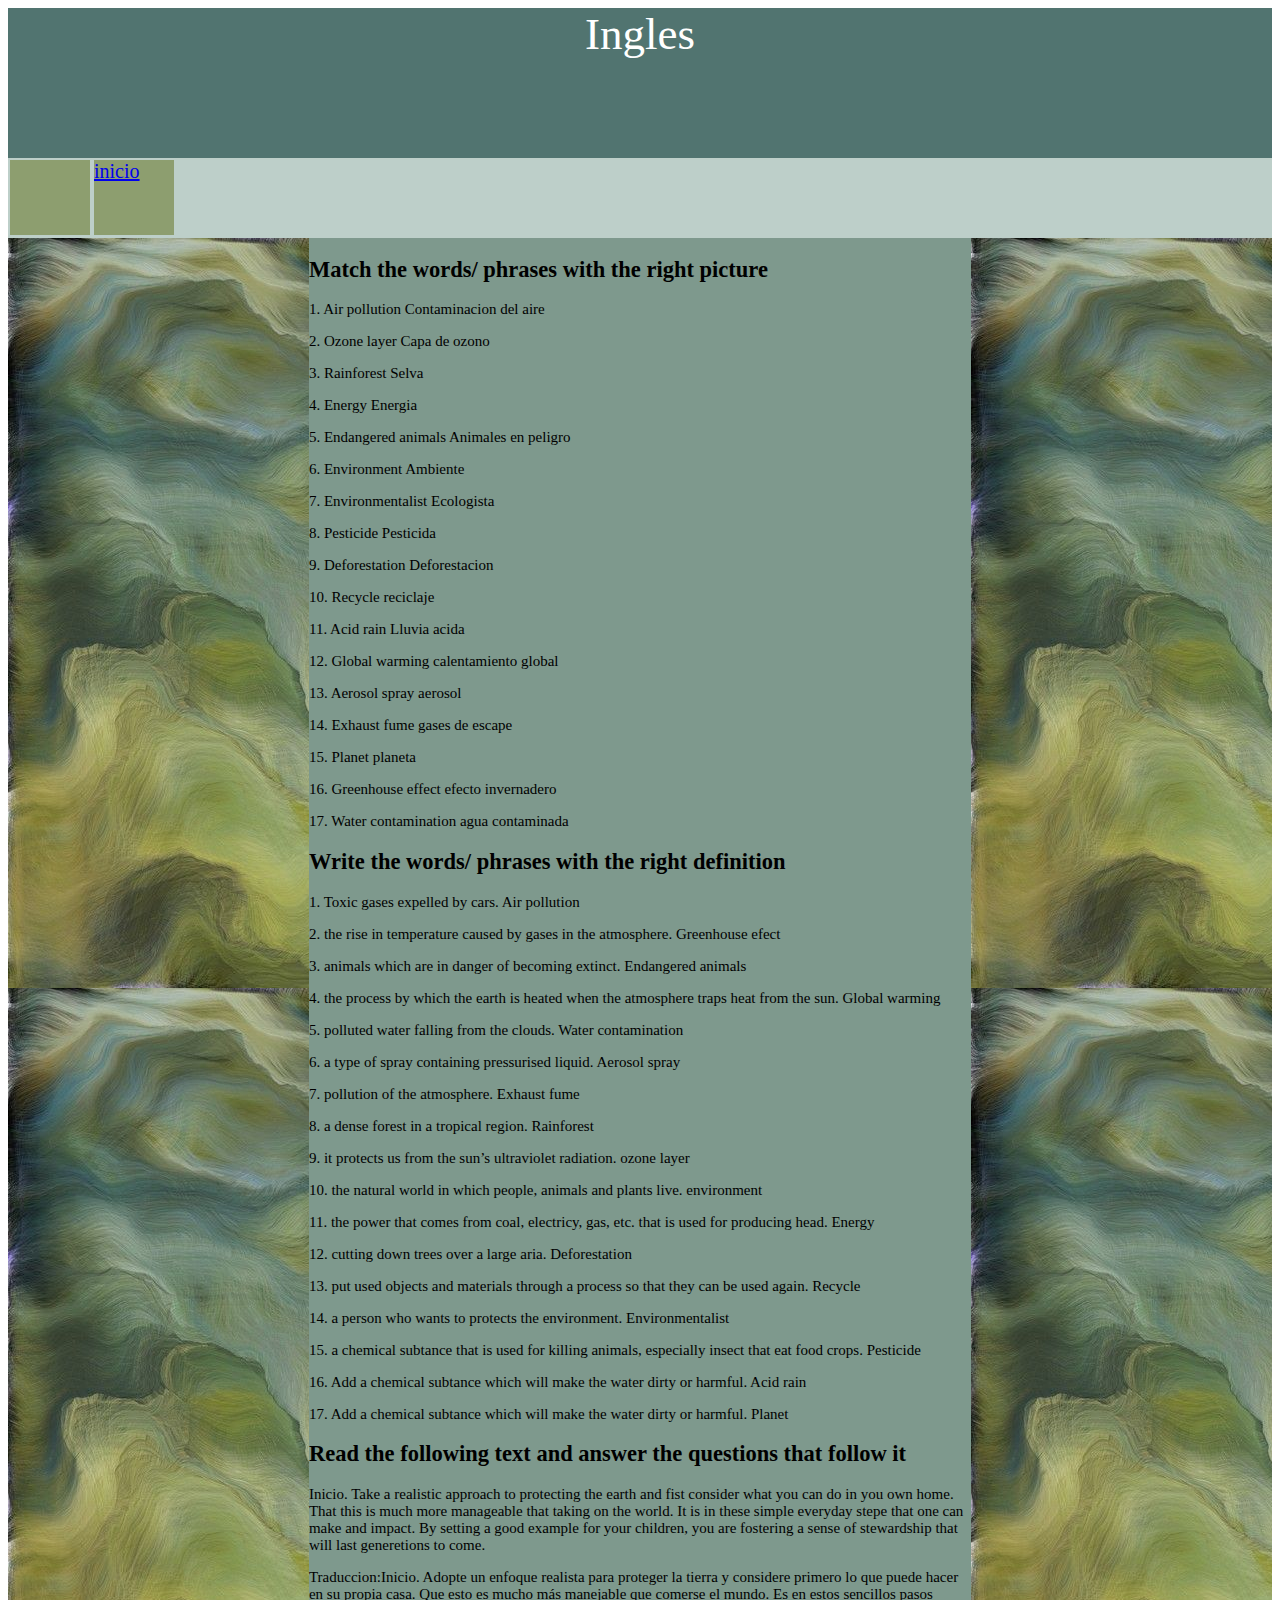
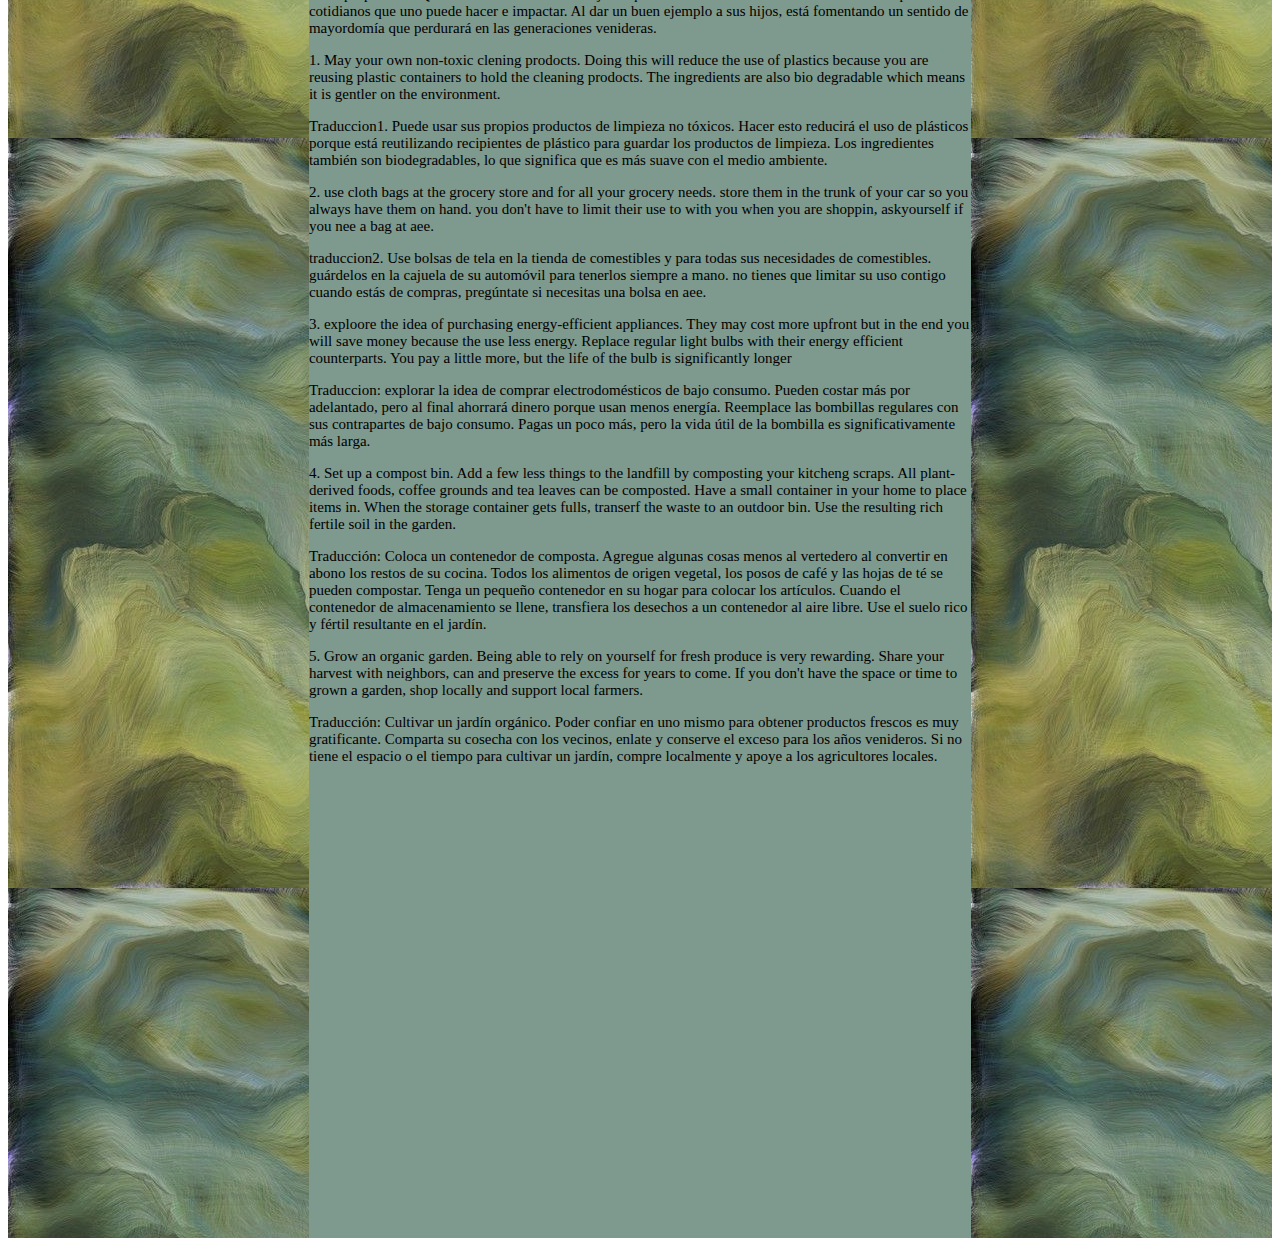
<file: ingles.html>
<!DOCTYPE html>
<html lang="en">
<head>
    <meta charset="UTF-8">
    <meta http-equiv="X-UA-Compatible" content="IE=edge">
    <meta name="viewport" content="width=device-width, initial-scale=1.0">
    <title>Document</title>
    <link rel="stylesheet" href="temas.css">
</head>
<body>
<div  class="contenedor">

<div  class="encabezado">
Ingles
</div>
<div  class="menu">
<div  class="inicio"></div>
<div  class="ingles">
 <a href="index.html">inicio</a>
</div>
</div>
<div  class="contenedor2">
<div  class="izquierda"></div>
<div  class="centro">
    <p>
   <h2> Match the words/ phrases with the right picture  </h2>
</p>
<p>
1.	Air pollution                      Contaminacion del aire
</p>
<p>
2.	Ozone layer                        Capa de ozono
</p>
<p>
3.	Rainforest                         Selva
</p>
<p>
4.	Energy                             Energia
</p>
<p>
5.	Endangered animals                 Animales en peligro
</p>
<p>
6.	Environment                        Ambiente
</p>
<p>
7.	Environmentalist                   Ecologista
</p>
<p>
8.	Pesticide                          Pesticida
</p>
<p>
9.	Deforestation                      Deforestacion
</p>
<p>
10.	Recycle                            reciclaje
</p>
<p>
11.	Acid rain                          Lluvia acida
</p>
<p>
12.	Global warming                     calentamiento global
</p>
<p>
13.	Aerosol spray                      aerosol
</p>
<p>
14.	Exhaust fume                       gases de escape
</p>
<p>
15.	Planet                             planeta
</p>
<p>
16.	Greenhouse effect                  efecto invernadero
</p>
<p>
17.	Water contamination                agua contaminada
<p>
   <h2>Write the words/ phrases with the right definition</h2>
</p>
</p>
<p></p>
1.	Toxic gases expelled by cars. Air pollution
</p>
<p>
2.	the rise in temperature caused by gases in the atmosphere. Greenhouse efect
</p>
<p>
3.	animals which are in danger of becoming extinct. Endangered animals
</p>
<p>
4.	the process by which the earth is heated when the atmosphere traps heat from the sun. Global warming 
</p>
<p>
5.	polluted water falling from the clouds. Water contamination
</p>
<p>
6.	a type of spray containing pressurised liquid. Aerosol spray
</p>
<p>
7.	pollution of the atmosphere. Exhaust fume
</p>
<p>
8.	a dense forest in a tropical region. Rainforest
</p>
<p>
9.	it protects us from the sun’s ultraviolet radiation. ozone layer
</p>
<p>
10. the natural world in which people, animals and plants live. environment
</p>
<p>
11. the power that comes from coal, electricy, gas, etc. that is used for producing head. Energy
</p>
<p>
12. cutting down trees over a large aria. Deforestation
</p>
<p>
13. put used objects and materials through a process so that they can be used again. Recycle
</p>
<p>
14. a person who wants to protects the environment. Environmentalist
</p>
<p>
15. a chemical subtance that is used for killing animals, especially insect that eat food crops. Pesticide
</p>
<p>
16. Add a chemical subtance which will make the water dirty or harmful. Acid rain
</p>
<p>
17. Add a chemical subtance which will make the water dirty or harmful. Planet
</p>
<p>
<h2>Read the following text and answer the questions that follow it</h2>
</p>
<p>
Inicio. Take a realistic approach to protecting the earth and fist consider what you can do in you own home. That this is 
much more manageable that taking on the world. It is in these simple everyday stepe that one can make and impact. By setting a good example for your children, you are fostering
a sense of stewardship that will last generetions to come.
</p>
<p>
Traduccion:Inicio. Adopte un enfoque realista para proteger la tierra y considere primero lo que puede hacer en su propia casa. Que esto es
mucho más manejable que comerse el mundo. Es en estos sencillos pasos cotidianos que uno puede hacer e impactar. Al dar un buen ejemplo a sus hijos, está fomentando
un sentido de mayordomía que perdurará en las generaciones venideras.
</p>
<p>
    <p>
1. May your own non-toxic clening prodocts. Doing this will reduce the use of plastics because you are reusing plastic containers to hold the cleaning prodocts.
The ingredients are also bio degradable which means it is gentler on the environment.
<p>
Traduccion1. Puede usar sus propios productos de limpieza no tóxicos. Hacer esto reducirá el uso de plásticos porque está reutilizando recipientes de plástico para guardar los productos de limpieza.
Los ingredientes también son biodegradables, lo que significa que es más suave con el medio ambiente.
<p>
    2. use cloth bags at the grocery store and for all your grocery needs. store them in the trunk of your car so you always have them on hand. you don't have to limit their use to with you when you are shoppin, askyourself if you nee a bag at aee.
    <p>
    traduccion2. Use bolsas de tela en la tienda de comestibles y para todas sus necesidades de comestibles. guárdelos en la cajuela de su automóvil para tenerlos siempre a mano. no tienes que limitar su uso contigo cuando estás de compras, pregúntate si necesitas una bolsa en aee.
    <p>
    3. exploore the idea of purchasing  energy-efficient appliances. They may cost more upfront but in the end you will save money because the use less energy. Replace regular light bulbs with their energy efficient counterparts. You pay a little more, but the life of the bulb is significantly longer
    <p>
    Traduccion: explorar la idea de comprar electrodomésticos de bajo consumo. Pueden costar más por adelantado, pero al final ahorrará dinero porque usan menos energía. Reemplace las bombillas regulares con sus contrapartes de bajo consumo. Pagas un poco más, pero la vida útil de la bombilla es significativamente más larga.
    <p>
     4. Set up a compost bin. Add a few less things to the landfill by composting your kitcheng scraps. All plant-derived foods, coffee grounds and tea leaves  can be composted. Have a small container in your home to place items in. When the storage container gets fulls, transerf the waste to an outdoor bin. Use the resulting rich fertile soil in the garden.
     <p>
     Traducción: Coloca un contenedor de composta. Agregue algunas cosas menos al vertedero al convertir en abono los restos de su cocina. Todos los alimentos de origen vegetal, los posos de café y las hojas de té se pueden compostar. Tenga un pequeño contenedor en su hogar para colocar los artículos. Cuando el contenedor de almacenamiento se llene, transfiera los desechos a un contenedor al aire libre. Use el suelo rico y fértil resultante en el jardín.
     <p>
      5. Grow an organic garden. Being able to rely on yourself for fresh produce is very rewarding. Share your harvest with neighbors, can and preserve the excess for years to come. If you don't have the space or time to grown a garden, shop locally and support local farmers.  
      <p>
    Traducción: Cultivar un jardín orgánico. Poder confiar en uno mismo para obtener productos frescos es muy gratificante. Comparta su cosecha con los vecinos, enlate y conserve el exceso para los años venideros. Si no tiene el espacio o el tiempo para cultivar un jardín, compre localmente y apoye a los agricultores locales.
</p>
</div>
<div  class="derecha">
</div>

</div>
</div>


</body>
</html>
</file>
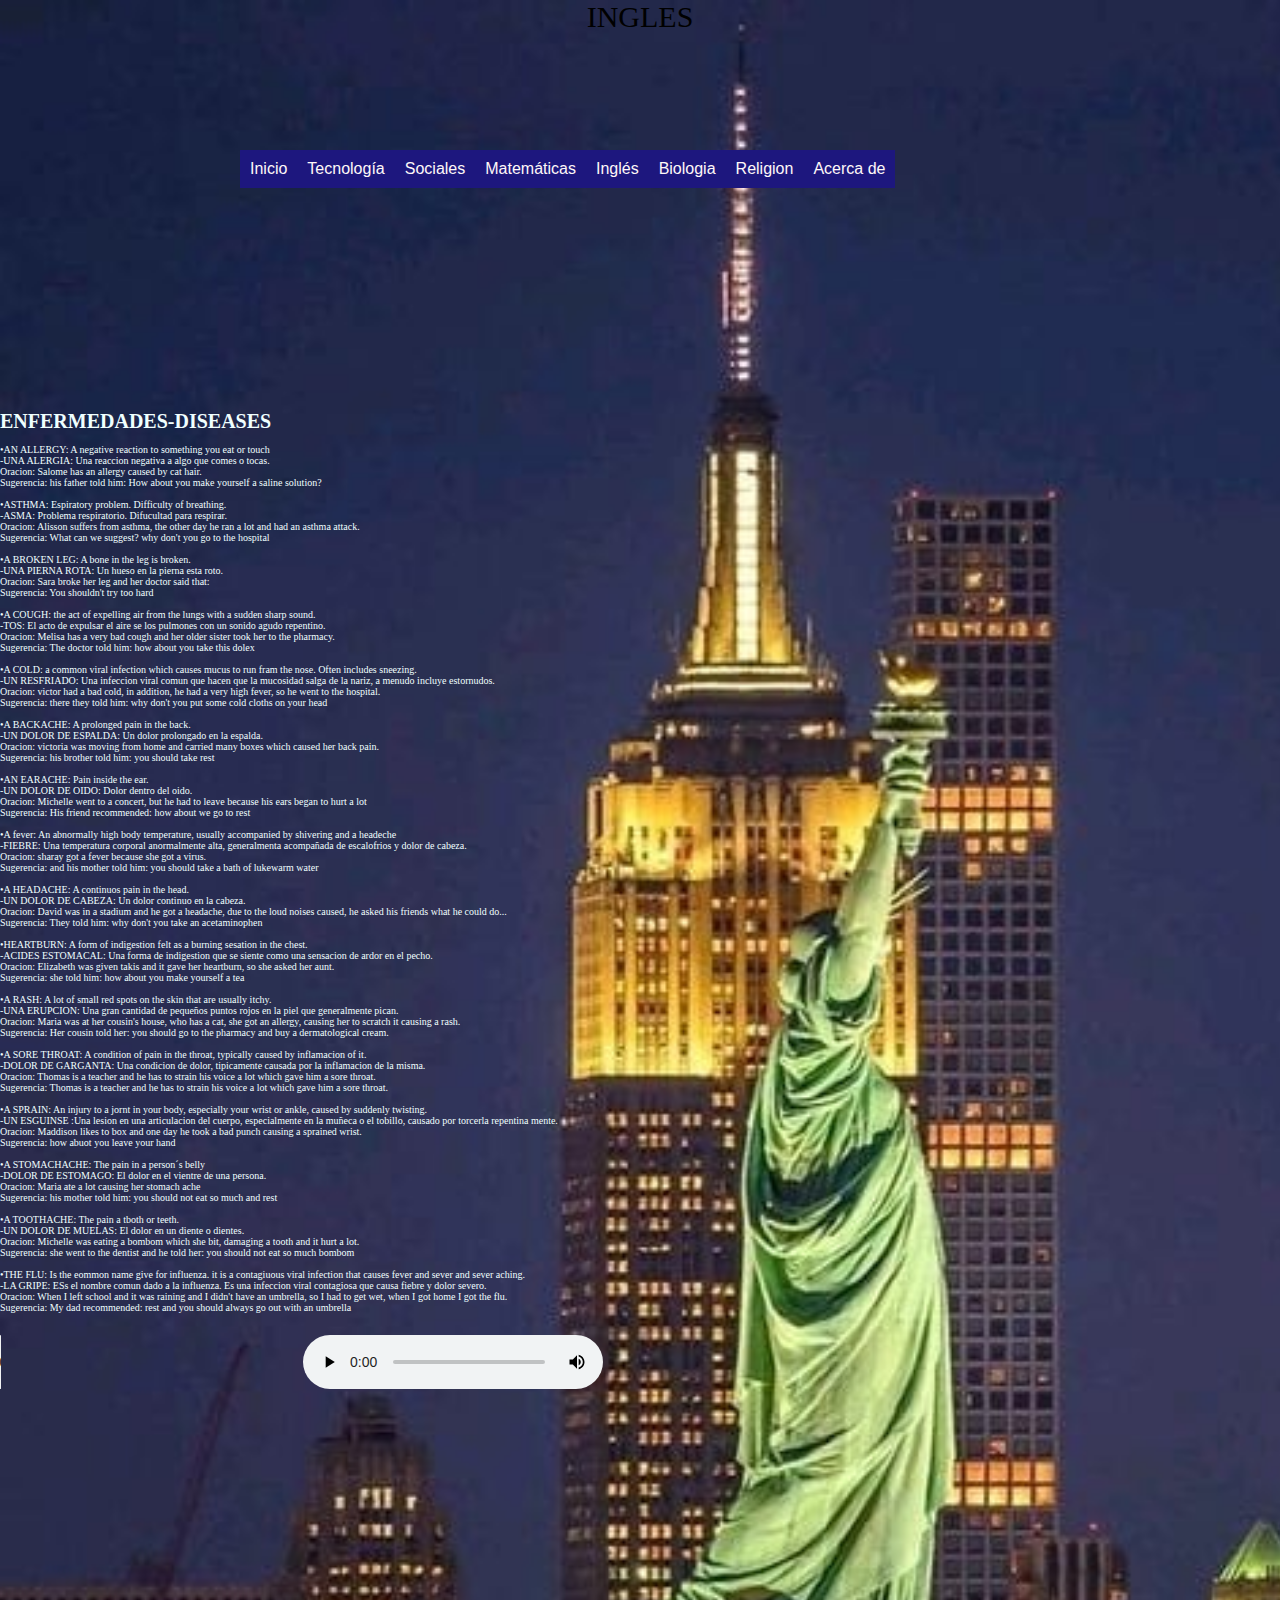
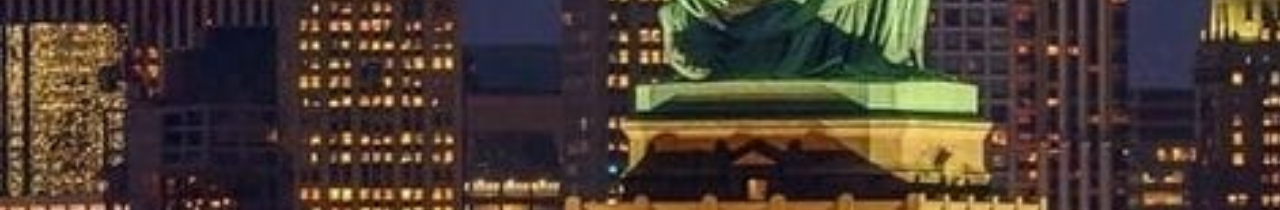
<file: ingles2.html>
<!DOCTYPE html>

<html lang="en">

<head>

<meta charset="UTF-8">

<meta http-equiv="X-UA-Compatible" content="IE=edge">

<meta name="viewport" content="width=device-width, initial-scale=1.0">

<title>Document</title>

<link rel="stylesheet" href="estilos.css">

<link rel="stylesheet" href="botones.css">

</head>

<body class="fondoingles2">

<div class="contenedor">

<div class="encabezado">

INGLES

</div>

<div class="menu">

<ul class="botones">

<li> <a href="">Inicio</a>

 

</li>

<li><a href="">Tecnología</a>

<ul>

<li>

<a href="tecnologia.html">Período uno</a>

</li>

<li>

<a href="tecnologia2.html">Período dos</a>

</li>

<li>

<a href="">Período tres</a>

</li>

</ul>

</li>

<li><a href="">Sociales</a>

<ul>

<li>

<a href="sociales.html">Período uno</a>

</li>

<li>

<a href="sociales2.html">Período dos</a>

</li>

<li>

<a href="">Período tres</a>

</li>

</ul>

</li>

<li><a href="">Matemáticas</a>

<ul>

<li>

<a href="matematicas.html">Período uno</a>

</li>

<li>

<a href="matematicas2.html">Período dos</a>

</li>

<li>

<a href="">Período tres</a>

</li>

</ul>

</li>

<li><a href="">Inglés</a>

<ul>

<li>

<a href="ingles.html">Período uno</a>

</li>

<li>

<a href="ingles2.html">Período dos</a>

</li>

<li>

<a href="">Período tres</a>

</li>

</ul>

</li>

<li><a href="">Biologia</a>

<ul>

<li>
    
<a href="biologia.html">Período uno</a>
    
</li>
    
<li>
    
<a href="biologia2.html">Período dos</a>
    
</li>
    
<li>
    
<a href="">Período tres</a>
    
</li>
    
</ul>
    
</li>

<li><a href="">Religion</a>

<ul>
        
<li>
        
<a href="relijion.html">Período uno</a>
        
</li>
        
<li>
        
<a href="relijion2.html">Período dos</a>
        
</li>
        
<li>
        
<a href="">Período tres</a>
        
</li>
        
</ul>
        
</li>

<li> <a href="">Acerca de</a>

 

</li>

</ul>

</div>

<div  class="contenido">
<div class="imageningles"></div>
<div class="textoingles">
<P>
<h1> ENFERMEDADES-DISEASES</h1>
<br>
</P>
<p>
    •AN ALLERGY: A negative reaction to something you eat or touch
    </p>
    -UNA ALERGIA: Una reaccion negativa a algo que comes o tocas.
    <p>
    <p>Oracion: Salome has an allergy caused by cat hair.</p>
    <p>Sugerencia: his father told him:
    How about you make yourself a saline solution?</p>
    <br>
    •ASTHMA: Espiratory problem. Difficulty of breathing.
    </p>
    -ASMA: Problema respiratorio. Difucultad para respirar.
    <p>
    <p>Oracion: Alisson suffers from asthma, the other day he ran a lot and had an asthma attack.</p>
    <p>Sugerencia: What can we suggest?
    why don't you go to the hospital</p>
    <br>
    •A BROKEN LEG: A bone in the leg is broken.
    </p>
    -UNA PIERNA ROTA: Un hueso en la pierna esta roto.
    <p>
    <p>Oracion: Sara broke her leg and her doctor said that:</p>
    <p>Sugerencia: You shouldn't try too hard</p>
    <br>
    •A COUGH: the act of expelling air from the lungs with a sudden sharp  sound.
    </p>
    -TOS: El acto de expulsar el aire se los pulmones con un sonido agudo repentino.
    <p>
    <p>Oracion: Melisa has a very bad cough and her older sister took her to the pharmacy.</p>
    <p>Sugerencia: The doctor told him: how about you take this dolex</p>
    <br>
    •A COLD: a common viral infection which causes mucus to run fram the nose. Often includes sneezing.
    </p>
    -UN RESFRIADO: Una infeccion viral comun que hacen que la mucosidad salga de la nariz, a menudo incluye estornudos.
    <p>
    <p>Oracion: victor had a bad cold, in addition, he had a very high fever, so he went to the hospital.</p>
    <p>Sugerencia: there they told him: why don't you put some cold cloths on your head</p>
    <br>
    •A BACKACHE: A prolonged pain in the back.
    </p>
    -UN DOLOR DE ESPALDA: Un dolor prolongado en la espalda.
    <p>
    <p>Oracion: victoria was moving from home and carried many boxes which caused her back pain.</p>
    <p>Sugerencia: his brother told him: you should take rest</p>
    <br>
    •AN EARACHE: Pain inside the ear.
    </p>
    -UN DOLOR DE OIDO: Dolor dentro del oido.
    <p>
    <p>Oracion: Michelle went to a concert, but he had to leave because his ears began to hurt a lot</p>
    <p>Sugerencia: His friend recommended: how about we go to rest</p>
    <br>
    •A fever: An abnormally high body temperature, usually accompanied  by shivering and a headeche
    </p>
    -FIEBRE: Una temperatura corporal anormalmente alta, generalmenta acompañada de escalofrios y dolor de cabeza.
    <p>
    <p>Oracion: sharay got a fever because she got a virus.</p>
    <p>Sugerencia: and his mother told him: you should take a bath of lukewarm water</p>
    <br>
    •A HEADACHE: A continuos pain in the head.
    </p>
    -UN DOLOR DE CABEZA: Un dolor continuo en la cabeza.
    <p>
    <p>Oracion: David was in a stadium and he got a headache, due to the loud noises caused, he asked his friends what he could do...</p>
    <p>Sugerencia: They told him: why don't you take an acetaminophen</p>
    <br>
    •HEARTBURN: A form of indigestion felt as a burning sesation in the chest. 
    </p>
    -ACIDES ESTOMACAL: Una forma de indigestion que se siente como una sensacion de ardor en el pecho.
    <p>
    <p>Oracion: Elizabeth was given takis and it gave her heartburn, so she asked her aunt.</p>
    <p>Sugerencia: she told him: how about you make yourself a tea</p>
    <br>
    •A RASH: A lot of small red spots on the skin that are usually itchy.
    </p>
    -UNA ERUPCION: Una gran cantidad de pequeños puntos rojos en la piel que generalmente pican.
    <p>
    <p>Oracion: Maria was at her cousin's house, who has a cat, she got an allergy, causing her to scratch it causing a rash.</p>
    <p>Sugerencia: Her cousin told her: you should go to the pharmacy and buy a dermatological cream.</p>
    <br>
    •A SORE THROAT: A condition of pain in the throat, typically caused by inflamacion of it.
    </p>
    -DOLOR DE GARGANTA: Una condicion de dolor, tipicamente causada por la inflamacion de la misma.
    <p>
    <p>Oracion: Thomas is a teacher and he has to strain his voice a lot which gave him a sore throat.</p>
    <p>Sugerencia: Thomas is a teacher and he has to strain his voice a lot which gave him a sore throat.</p>
    <br>
    •A SPRAIN: An injury to a jornt in your body, especially your wrist or ankle, caused by suddenly twisting.
    </p>
    -UN ESGUINSE :Una lesion en una articulacion del cuerpo, especialmente en la muñeca o el tobillo, causado por torcerla repentina mente.
    <p>
    <p>Oracion: Maddison likes to box and one day he took a bad punch causing a sprained wrist.</p>
    <p>Sugerencia: how abuot you leave your hand</p>
    <br>
    •A STOMACHACHE: The pain in a person´s belly
    </p>
    -DOLOR DE ESTOMAGO: El dolor en el vientre de una persona.
    <p>
    <p>Oracion: Maria ate a lot causing her stomach ache</p>
    <p>Sugerencia: his mother told him: you should not eat so much and rest</p>
    <br>
    •A TOOTHACHE: The pain a tboth or teeth.   
    </p>
    -UN DOLOR DE MUELAS: El dolor en un diente o dientes.
    <p>
    <p>Oracion: Michelle was eating a bombom which she bit, damaging a tooth and it hurt a lot.</p>
    <p>Sugerencia: she went to the dentist and he told her: you should not eat so much bombom</p>
    <br>
    •THE FLU: Is the eommon name give for influenza. it is a  contagiuous viral infection that causes fever and sever and sever aching.
    </p>
    -LA GRIPE: ESs el nombre comun dado a la influenza. Es una infeccion viral contagiosa que causa fiebre y dolor severo.
    <p>
    <p>Oracion: When I left school and it was raining and I didn't have an umbrella, so I had to get wet, when I got home I got the flu.</p>
    <p>Sugerencia: My dad recommended: rest and you should always go out with an umbrella</p>
    <br><br>
<audio src="WhatsApp Ptt 2023-07-29 at 5.04.50 PM.ogg" controls autoplay loop></audio>
<audio src="WhatsApp Ptt 2023-07-29 at 5.29.34 PM.ogg" controls autoplay loop></audio>

</div>
</div>






</div>

</body>

</html>
</file>
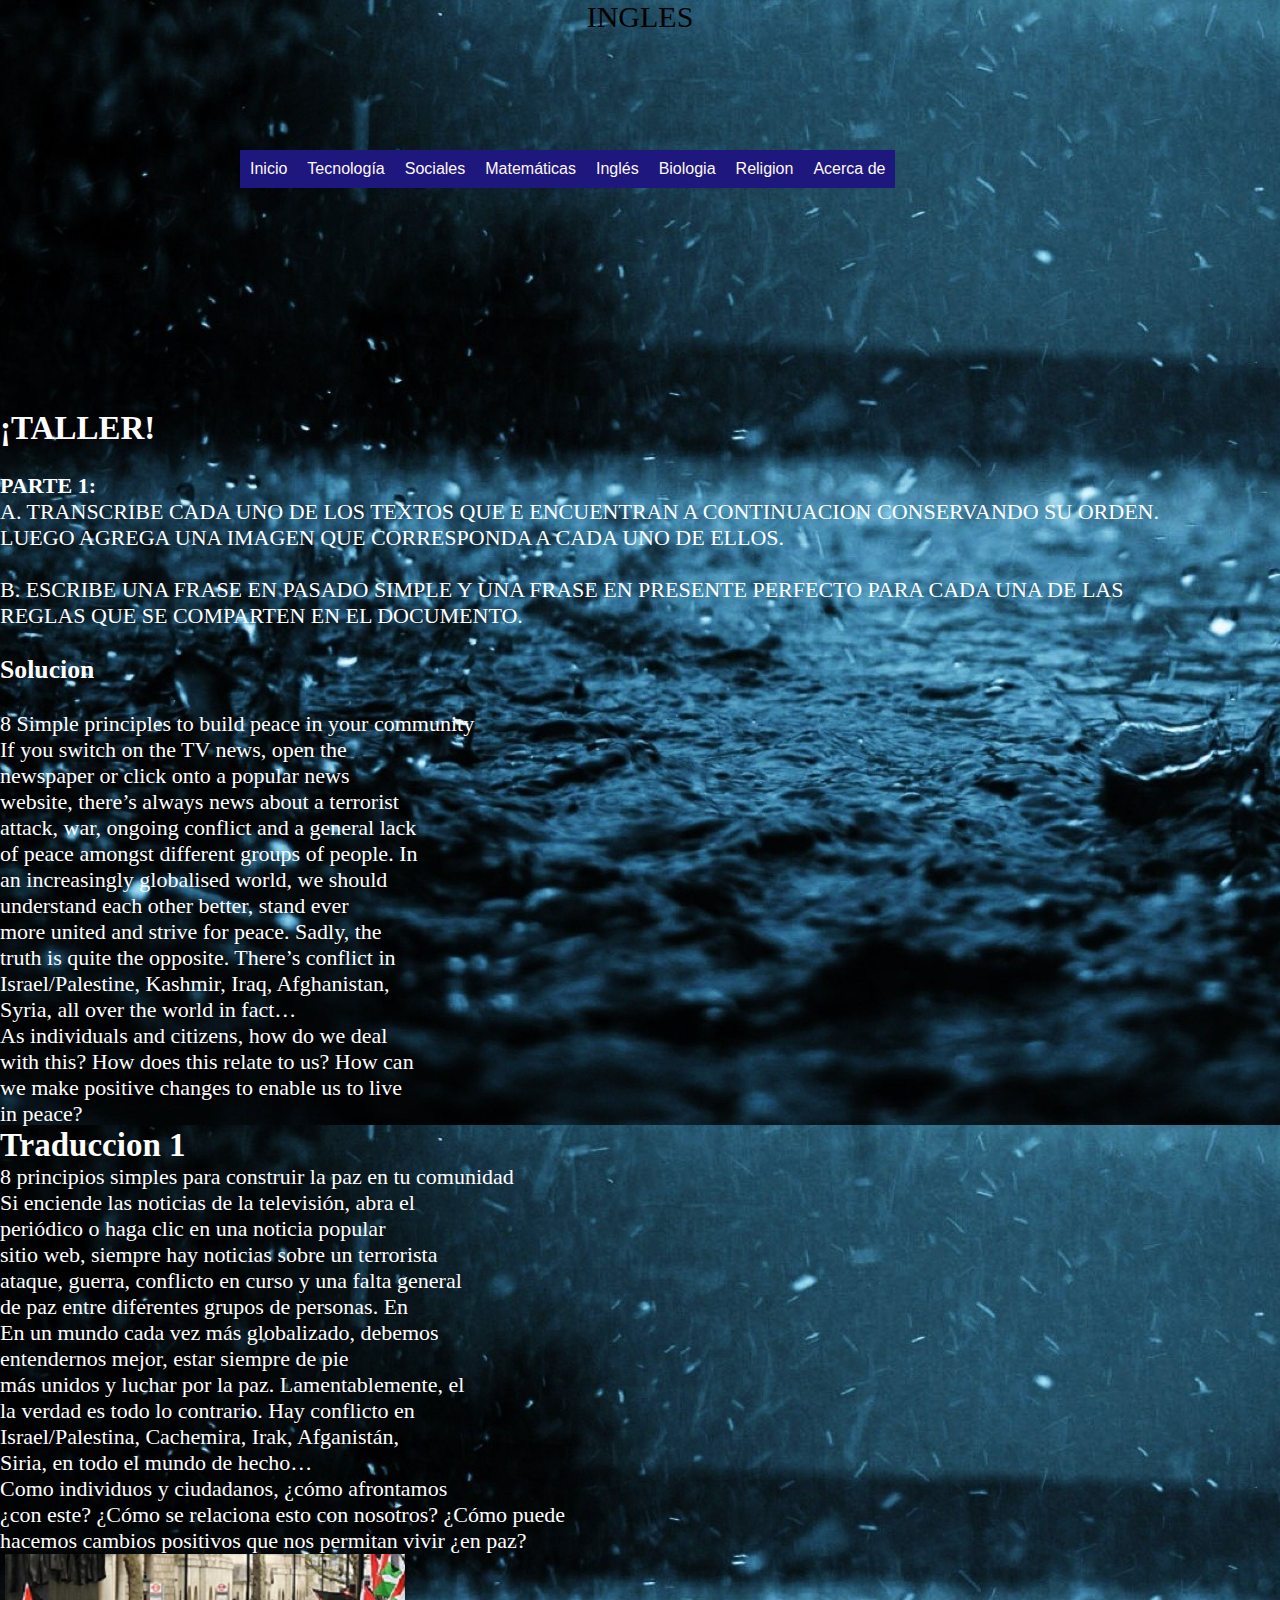
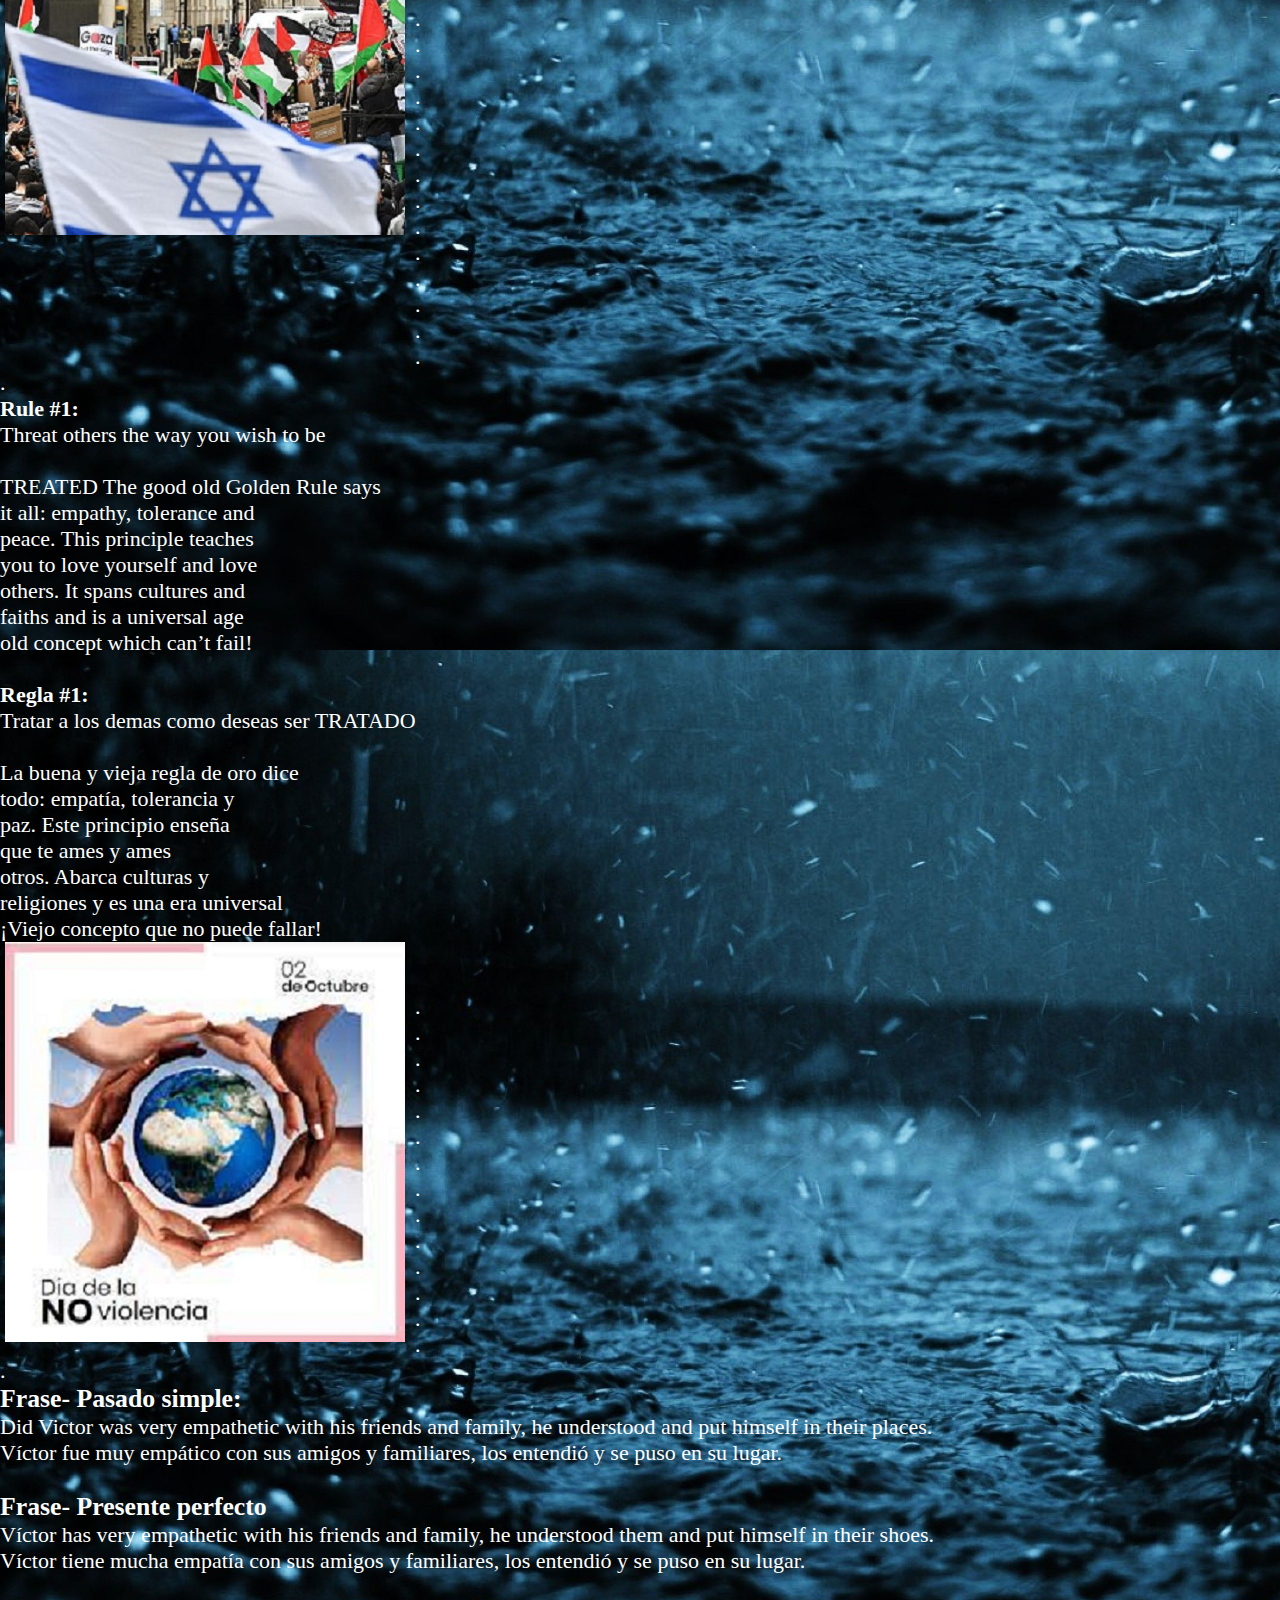
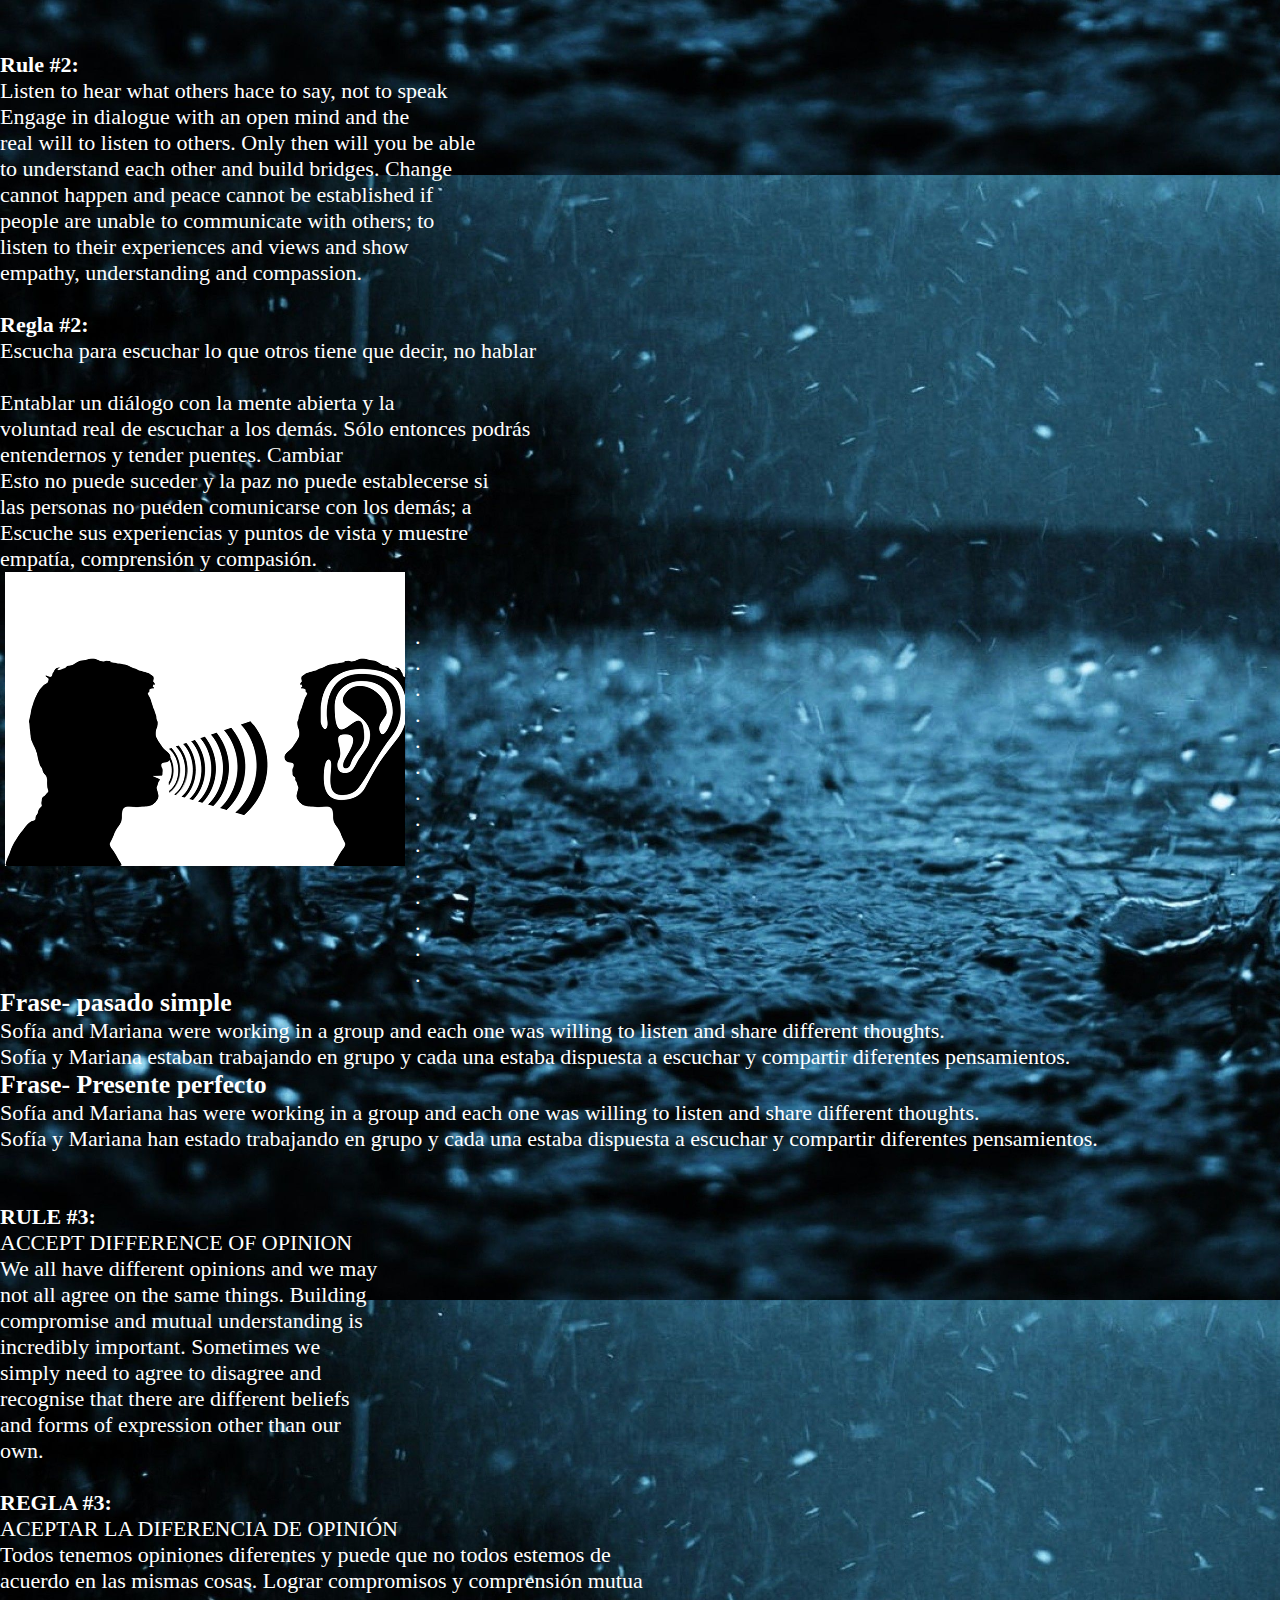
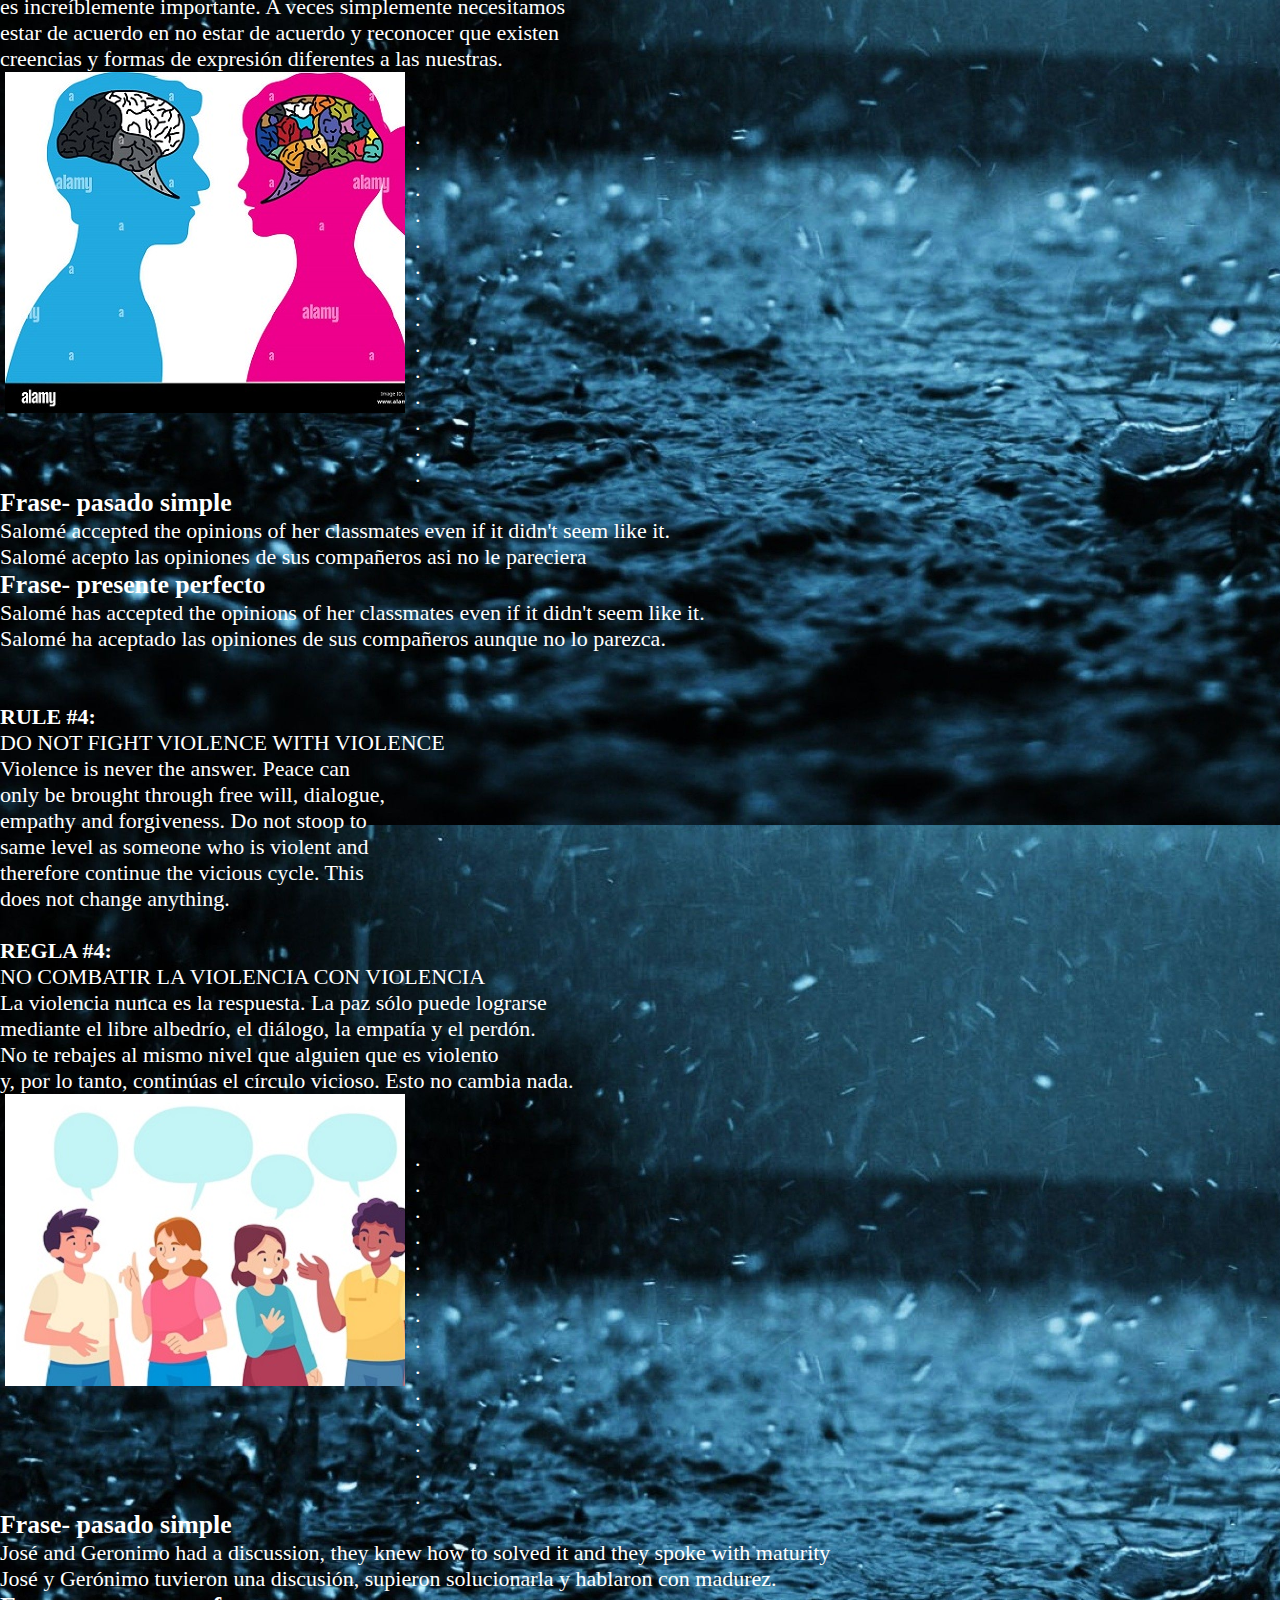
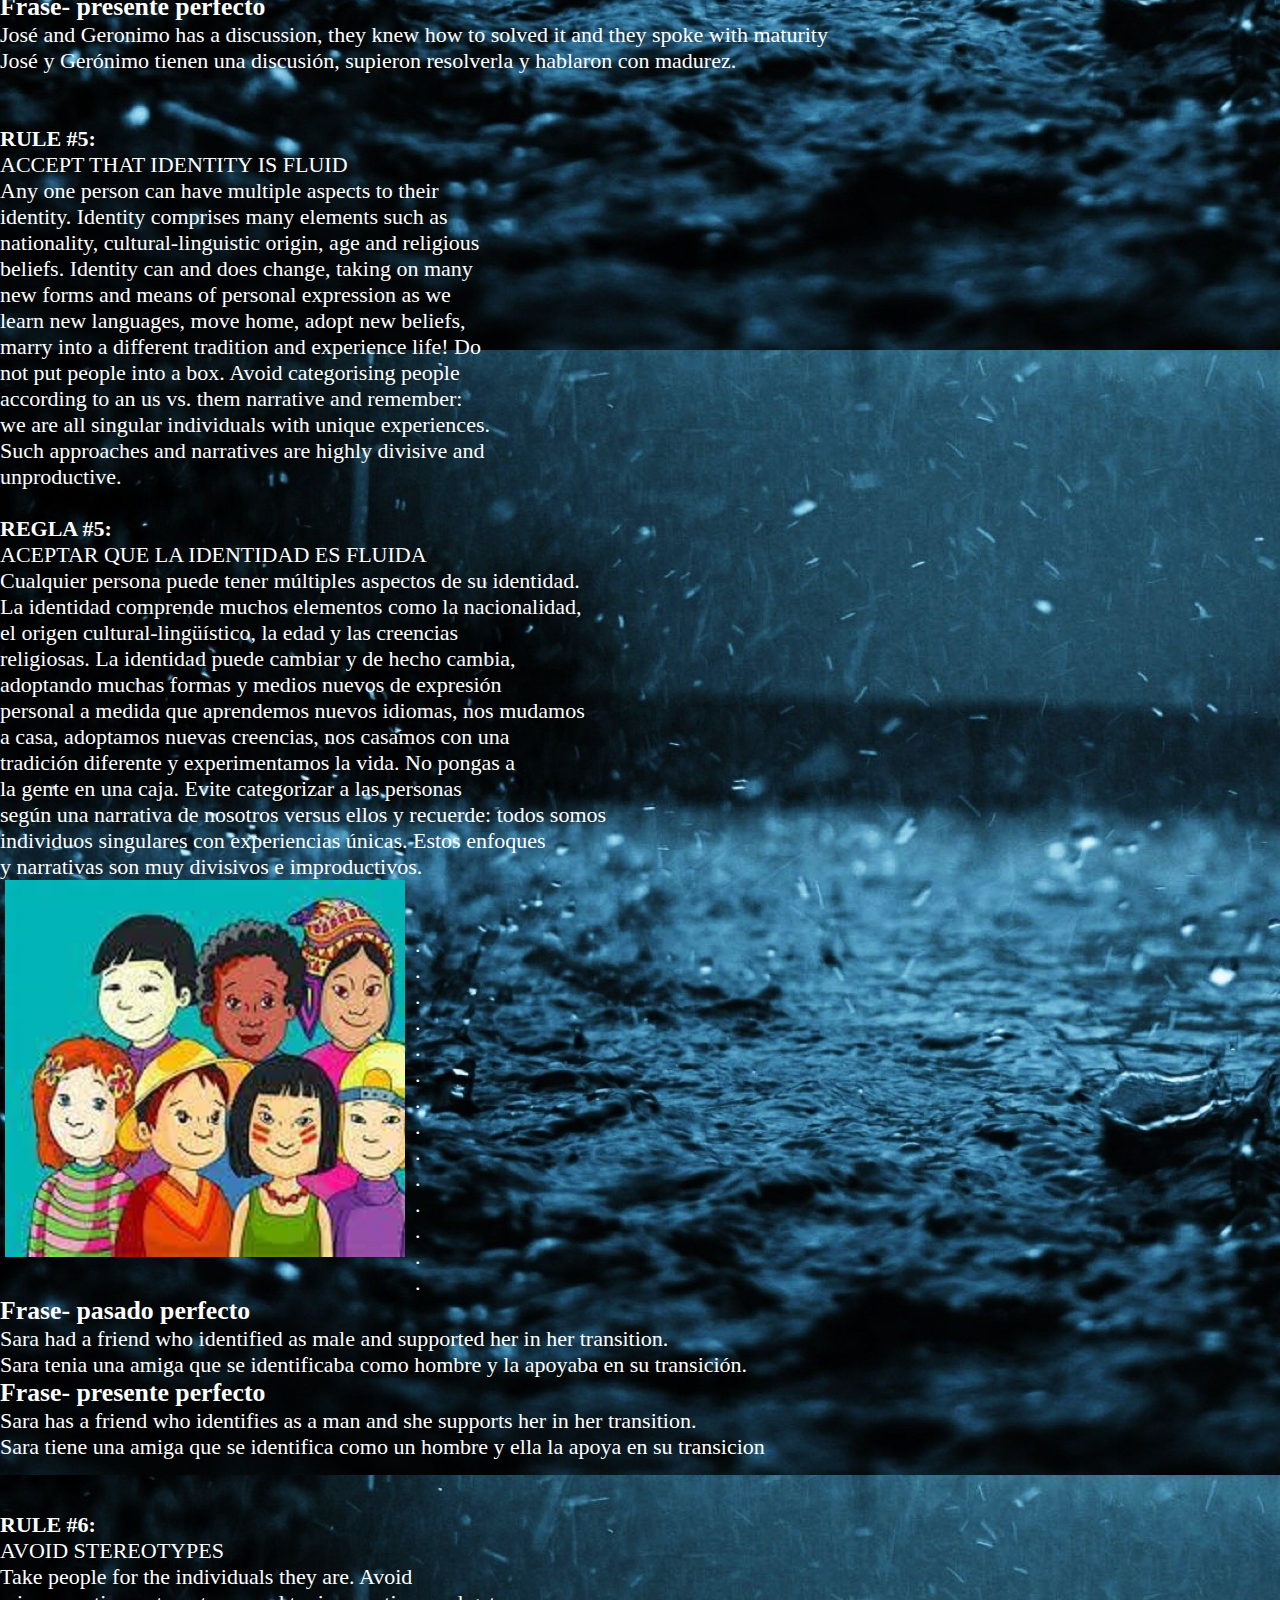
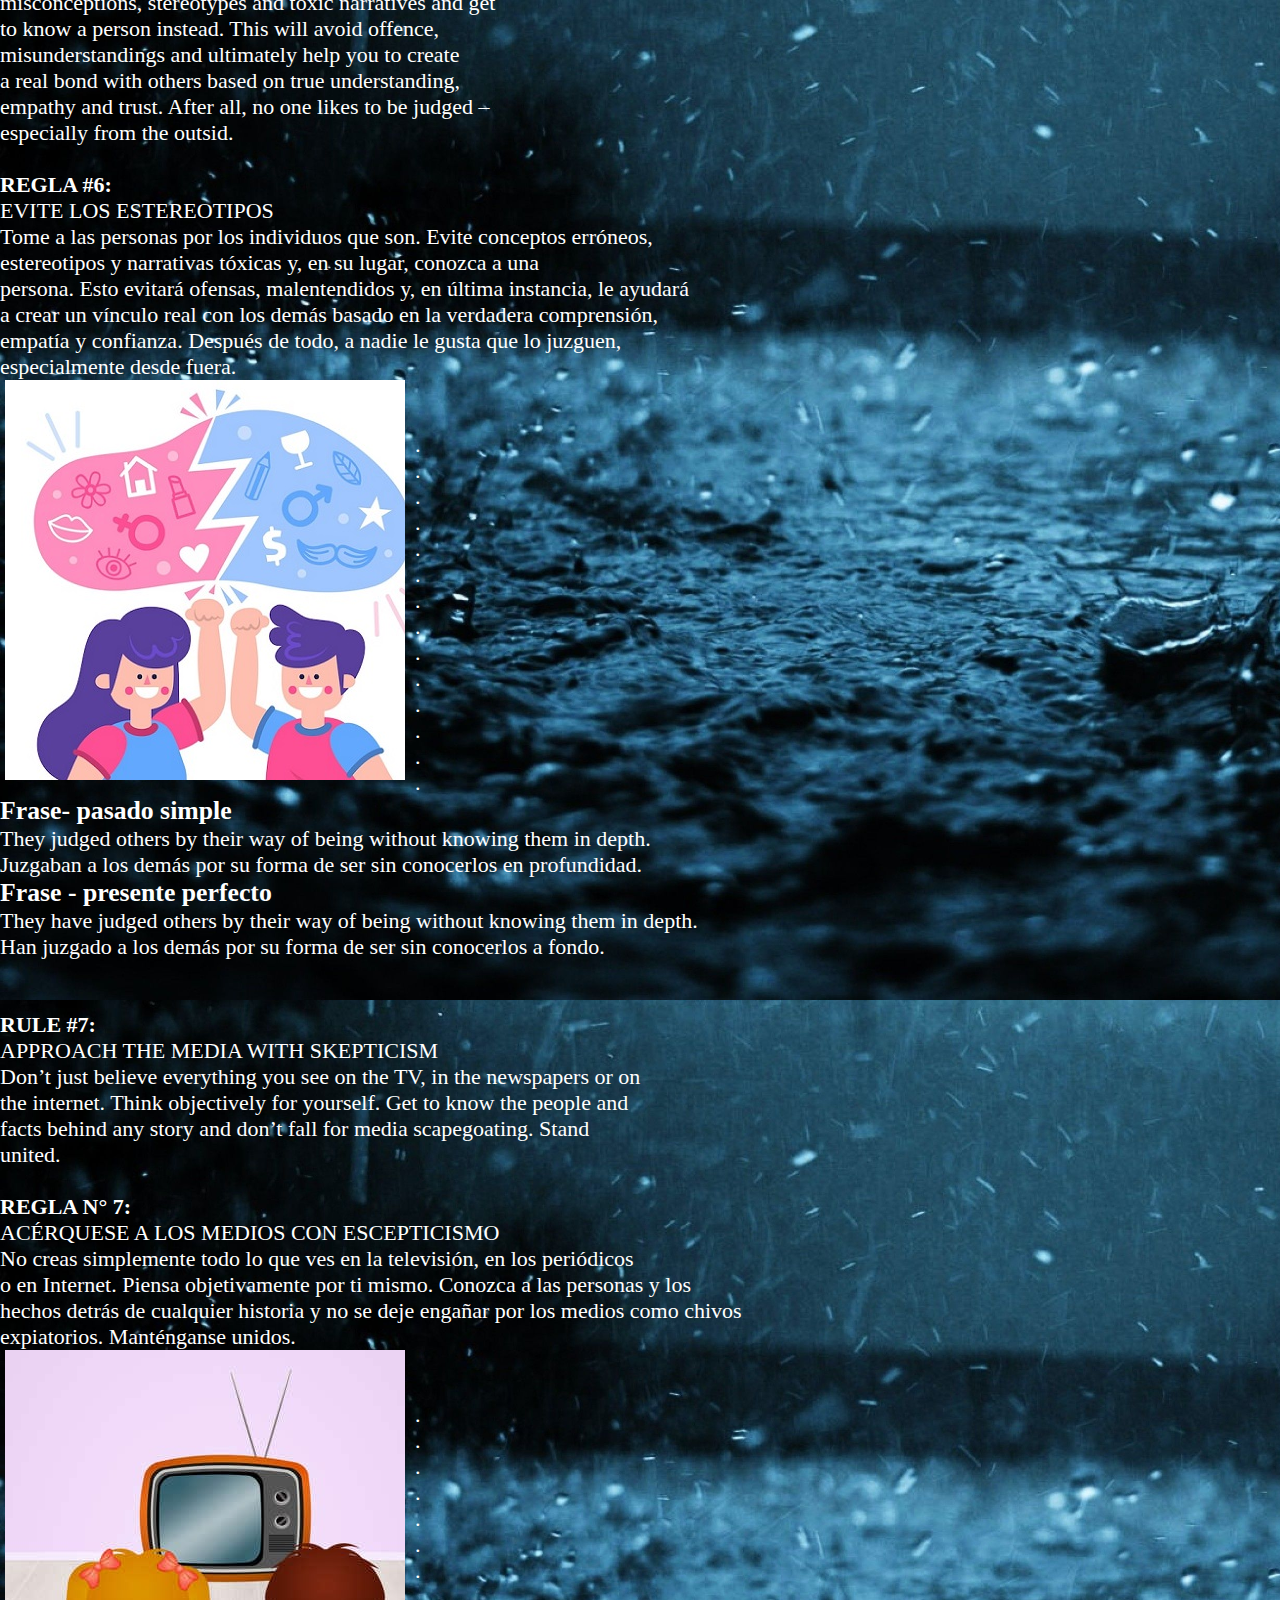
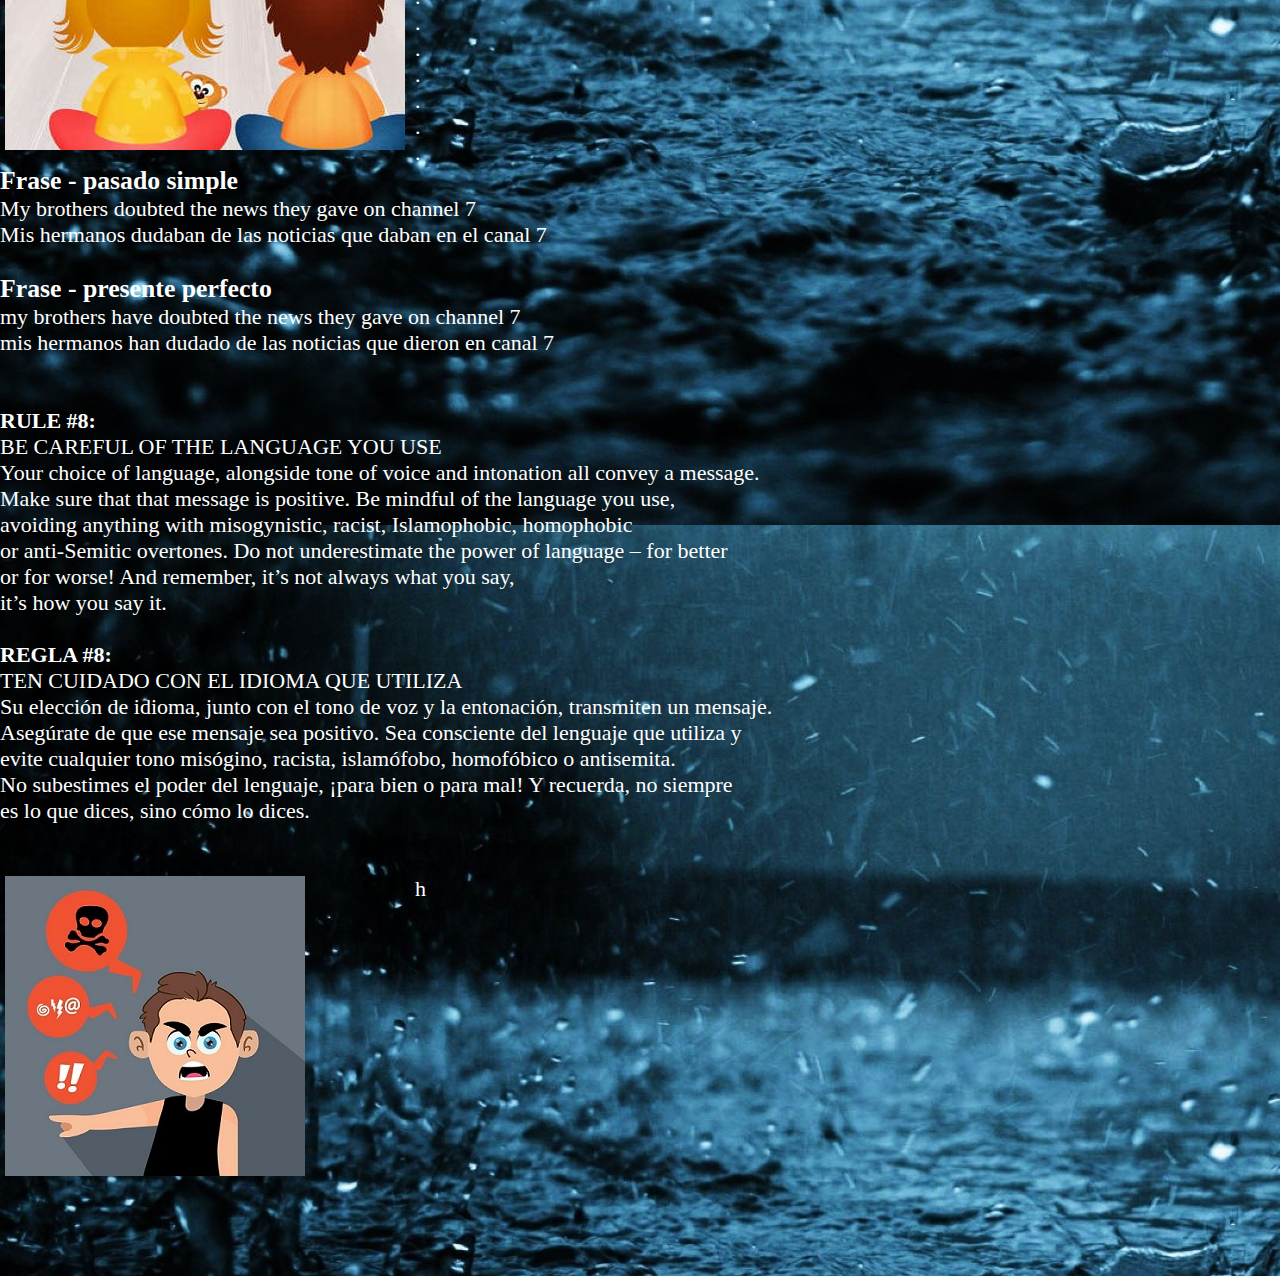
<file: ingles3.html>
<!DOCTYPE html>

<html lang="en">

<head>

<meta charset="UTF-8">

<meta http-equiv="X-UA-Compatible" content="IE=edge">

<meta name="viewport" content="width=device-width, initial-scale=1.0">

<title>Document</title>

<link rel="stylesheet" href="estilos.css">

<link rel="stylesheet" href="botones.css">

</head>

<body>

    <body class="fondoingles3"></body>

<div class="contenedor">

<div class="encabezado">

INGLES

</div>

<div class="menu">

<ul class="botones">

<li> <a href="index.html">Inicio</a>

 

</li>

<li><a href="">Tecnología</a>

<ul>

<li>

<a href="tecnologia.html">Período uno</a>

</li>

<li>

<a href="tecnologia2.html">Período dos</a>

</li>

<li>

<a href="tecnologia3.html">Período tres</a>

</li>

</ul>

</li>


<li><a href="">Sociales</a>

<ul>

<li>

<a href="sociales.html">Período uno</a>

</li>

<li>

<a href="sociales2.html">Período dos</a>

</li>

<li>

<a href="sociales3.html">Período tres</a>

</li>

</ul>

</li>

<li><a href="">Matemáticas</a>

<ul>

<li>

<a href="matematicas.html">Período uno</a>

</li>

<li>

<a href="matematicas2.html">Período dos</a>

</li>

<li>

<a href="matematicas3.html">Período tres</a>

</li>

</ul>

</li>

<li><a href="">Inglés</a>

<ul>

<li>

<a href="ingles.html">Período uno</a>

</li>

<li>

<a href="ingles2.html">Período dos</a>

</li>

<li>

<a href="ingles3.html">Período tres</a>

</li>

</ul>

</li>
<li><a href="">Biologia</a>

    <ul>
    
    <li>
    
    <a href="biologia.html">Período uno</a>
    
    </li>
    
    <li>
    
    <a href="biologia2.html">Período dos</a>
    
    </li>
    
    <li>
    
    <a href="biologia3.html">Período tres</a>
    
    </li>
    
    </ul>
    
    </li>

    <li><a href="">Religion</a>

        <ul>
        
        <li>
        
        <a href="religion.html">Período uno</a>
        
        </li>
        
        <li>
        
        <a href="religion2.html">Período dos</a>
        
        </li>
        
        <li>
        
        <a href="religion3.html">Período tres</a>
        
        </li>
        
        </ul>
        
        </li>


<li> <a href="">Acerca de</a>

 

</li>

</ul>

</div>



</div>
   

<div class="contenido">

<div class="texto">
<h2>¡TALLER!</h2>
<p></p><br>

<h4>PARTE 1:</h4>
<p></p>

A. TRANSCRIBE CADA UNO DE LOS TEXTOS QUE E
ENCUENTRAN A CONTINUACION CONSERVANDO SU
ORDEN. <p></p> LUEGO AGREGA UNA IMAGEN QUE
CORRESPONDA A CADA UNO DE ELLOS.
<p></p><br>

B. ESCRIBE UNA FRASE EN PASADO SIMPLE Y UNA FRASE 
EN PRESENTE PERFECTO PARA CADA UNA DE LAS <p></p>
REGLAS QUE SE COMPARTEN EN EL DOCUMENTO.
<p></p><br>

<h3>Solucion</h3>
<br><p></p>

8 Simple principles to build peace in
your community <p></p>
If you switch on the TV news, open the <p></p>
newspaper or click onto a popular news <p></p>
website, there’s always news about a terrorist <p></p>
attack, war, ongoing conflict and a general lack <p></p>
of peace amongst different groups of people. In <p></p>
an increasingly globalised world, we should <p></p>
understand each other better, stand ever <p></p>
more united and strive for peace. Sadly, the <p></p>
truth is quite the opposite. There’s conflict in <p></p>
Israel/Palestine, Kashmir, Iraq, Afghanistan, <p></p>
Syria, all over the world in fact… <p></p>
As individuals and citizens, how do we deal <p></p>
with this? How does this relate to us? How can <p></p>
we make positive changes to enable us to live <p></p>
in peace?
<div class="imageningles1"></div>
<p></p>

<h2>Traduccion 1</h2>
<p></p>

8 principios simples para construir la paz en
tu comunidad <p></p>
Si enciende las noticias de la televisión, abra el <p></p>
periódico o haga clic en una noticia popular <p></p>
sitio web, siempre hay noticias sobre un terrorista <p></p>
ataque, guerra, conflicto en curso y una falta general <p></p>
de paz entre diferentes grupos de personas. En <p></p>
En un mundo cada vez más globalizado, debemos <p></p>
entendernos mejor, estar siempre de pie <p></p>
más unidos y luchar por la paz. Lamentablemente, el <p></p>
la verdad es todo lo contrario. Hay conflicto en <p></p>
Israel/Palestina, Cachemira, Irak, Afganistán, <p></p>
Siria, en todo el mundo de hecho… <p></p>
Como individuos y ciudadanos, ¿cómo afrontamos <p></p>
¿con este? ¿Cómo se relaciona esto con nosotros? ¿Cómo puede <p></p>
hacemos cambios positivos que nos permitan vivir 
¿en paz? <p></p>
<div class="imageningles2"></div>
<br><p></p><br>
<p></p>
.
<p></p>
.
<p></p>
.
<p></p>
.
<p></p>
.
<p></p>
.
<p></p>
.
<p></p>
.
<p></p>
.
<p></p>
.
<p></p>
.
<p></p>
.
<p></p>
.
<p></p>
.
<p></p>
.


<h4>Rule #1:</h4> Threat others the way you wish to be 
<p></p><br>
TREATED
The good old Golden Rule says <p></p>
it all: empathy, tolerance and <p></p>
peace. This principle teaches <p></p>
you to love yourself and love <p></p>
others. It spans cultures and <p></p>
faiths and is a universal age <p></p>
old concept which can’t fail! <p></p>
<br>
<h4>Regla #1:</h4> Tratar a los demas como deseas ser 
TRATADO <p></p> <br>
La buena y vieja regla de oro dice <p></p>
todo: empatía, tolerancia y <p></p>
paz. Este principio enseña <p></p>
que te ames y ames <p></p>
otros. Abarca culturas y <p></p>
religiones y es una era universal <p></p>
¡Viejo concepto que no puede fallar! <p></p>
<div class="imageningles3"></div>
<br><br>

<p></p>
.
<p></p>
.
<p></p>
.
<p></p>
.
<p></p>
.
<p></p>
.
<p></p>
.
<p></p>
.
<p></p>
.
<p></p>
.
<p></p>
.
<p></p>
.
<p></p>
.
<p></p>
.
<p></p>
.
<h3>Frase- Pasado simple:</h3>
Did Victor was very empathetic with his friends and family, he understood and put himself in their places.
<p></p>
Víctor fue muy empático con sus amigos y familiares, los entendió y se puso en su lugar.
<br><br>
<h3>Frase- Presente perfecto</h3>
Víctor has very empathetic with his friends and family, he understood them and put himself in their shoes.
<p></p>
Víctor tiene mucha empatía con sus amigos y familiares, los entendió y se puso en su lugar.
<br><br><br><br>

<h4>Rule #2:</h4> Listen to hear what others hace to say, not to speak <p></p>
Engage in dialogue with an open mind and the <p></p>
real will to listen to others. Only then will you be able <p></p>
to understand each other and build bridges. Change <p></p>
cannot happen and peace cannot be established if <p></p>
people are unable to communicate with others; to <p></p>
listen to their experiences and views and show <p></p>
empathy, understanding and compassion. <p></p>
<p></p> <br>
<h4>Regla #2: </h4> Escucha para escuchar lo que otros tiene que decir, no hablar 
<p> </p> <br>
Entablar un diálogo con la mente abierta y la <p></p>
voluntad real de escuchar a los demás. Sólo entonces podrás <p></p>
entendernos y tender puentes. Cambiar <p></p>
Esto no puede suceder y la paz no puede establecerse si <p></p>
las personas no pueden comunicarse con los demás; a <p></p>
Escuche sus experiencias y puntos de vista y muestre <p></p>
empatía, comprensión y compasión. <p></p>
<div class="imageningles4"></div>
<br><br>
<p></p>
.
<p></p>
.
<p></p>
.
<p></p>
.
<p></p>
.
<p></p>
.
<p></p>
.
<p></p>
.
<p></p>
.
<p></p>
.
<p></p>
.
<p></p>
.
<p></p>
.
<p></p>
.
<h3>Frase- pasado simple</h3>
Sofía and Mariana were working in a group and each one was willing to listen and share different thoughts.
<p></p>
Sofía y Mariana estaban trabajando en grupo y cada una estaba dispuesta a escuchar y compartir diferentes pensamientos.
<br>
<h3>Frase- Presente perfecto</h3>
Sofía and Mariana has were working in a group and each one was willing to listen and share different thoughts.
<p></p>
Sofía y Mariana han estado trabajando en grupo y cada una estaba dispuesta a escuchar y compartir diferentes pensamientos.
<br><br><br>


<h4>RULE #3:</h4> ACCEPT DIFFERENCE OF OPINION <p></p>
We all have different opinions and we may <p></p>
not all agree on the same things. Building <p></p>
compromise and mutual understanding is <p></p>
incredibly important. Sometimes we <p></p>
simply need to agree to disagree and <p></p>
recognise that there are different beliefs <p></p>
and forms of expression other than our <p></p>
own. <p></p>
<p></p> <br>
<h4>REGLA #3:</h4> ACEPTAR LA DIFERENCIA DE OPINIÓN <p></p>
Todos tenemos opiniones diferentes y puede que no todos estemos de <p></p>
acuerdo en las mismas cosas. Lograr compromisos y comprensión mutua <p></p>
es increíblemente importante. A veces simplemente necesitamos  <p></p>
estar de acuerdo en no estar de acuerdo y reconocer que existen <p></p>
creencias y formas de expresión diferentes a las nuestras. <p></p>
<div class="imageningles5"></div>
<br><br>
<p></p>
.
<p></p>
.
<p></p>
.
<p></p>
.
<p></p>
.
<p></p>
.
<p></p>
.
<p></p>
.
<p></p>
.
<p></p>
.
<p></p>
.
<p></p>
.
<p></p>
.
<p></p>
.
<h3>Frase- pasado simple</h3>
Salomé accepted the opinions of her classmates even if it didn't seem like it.
<p></p>
Salomé acepto las opiniones de sus compañeros asi no le pareciera 
<br>
<h3>Frase- presente perfecto</h3>
Salomé has accepted  the opinions of her classmates even if it didn't seem like it.
<p></p>
Salomé ha aceptado las opiniones de sus compañeros aunque no lo parezca.
<br><br><br>


<h4>RULE #4:</h4> DO NOT FIGHT VIOLENCE WITH VIOLENCE <p></p>
Violence is never the answer. Peace can <p></p>
only be brought through free will, dialogue, <p></p>
empathy and forgiveness. Do not stoop to <p></p>
same level as someone who is violent and <p></p>
therefore continue the vicious cycle. This <p></p>
does not change anything. <p></p>
<p></p><br>
<h4>REGLA #4:</h4> NO COMBATIR LA VIOLENCIA CON VIOLENCIA <p></p>
La violencia nunca es la respuesta. La paz sólo puede lograrse <p></p>
mediante el libre albedrío, el diálogo, la empatía y el perdón. <p></p>
No te rebajes al mismo nivel que alguien que es violento <p></p>
y, por lo tanto, continúas el círculo vicioso. Esto no cambia nada. <p></p>
<div class="imageningles6"></div>
<br><br>
<p></p>
.
<p></p>
.
<p></p>
.
<p></p>
.
<p></p>
.
<p></p>
.
<p></p>
.
<p></p>
.
<p></p>
.
<p></p>
.
<p></p>
.
<p></p>
.
<p></p>
.
<p></p>
.
<h3>Frase- pasado simple </h3>
José and Geronimo had a discussion, they knew how to solved it and they spoke with maturity
<p></p>
José y Gerónimo tuvieron una discusión, supieron solucionarla y hablaron con madurez.
<br>
<h3>Frase- presente perfecto</h3>
José and Geronimo has a discussion, they knew how to solved it and they spoke with maturity
<p></p>
José y Gerónimo tienen una discusión, supieron resolverla y hablaron con madurez.
<br><br><br>


<h4>RULE #5:</h4> ACCEPT THAT IDENTITY IS FLUID <p></p>
Any one person can have multiple aspects to their <p></p>
identity. Identity comprises many elements such as <p></p>
nationality, cultural-linguistic origin, age and religious <p></p>
beliefs. Identity can and does change, taking on many <p></p>
new forms and means of personal expression as we <p></p>
learn new languages, move home, adopt new beliefs, <p></p>
marry into a different tradition and experience life! Do <p></p>
not put people into a box. Avoid categorising people <p></p>
according to an us vs. them narrative and remember: <p></p>
we are all singular individuals with unique experiences. <p></p>
Such approaches and narratives are highly divisive and <p></p>
unproductive. <p></p>
<p></p><br>
<h4>REGLA #5:</h4> ACEPTAR QUE LA IDENTIDAD ES FLUIDA <p></p>
Cualquier persona puede tener múltiples aspectos de su identidad. <p></p>
La identidad comprende muchos elementos como la nacionalidad, <p></p>
 el origen cultural-lingüístico, la edad y las creencias <p></p>
religiosas. La identidad puede cambiar y de hecho cambia, <p></p>
adoptando muchas formas y medios nuevos de expresión  <p></p>
personal a medida que aprendemos nuevos idiomas, nos mudamos <p></p>
a casa, adoptamos nuevas creencias, nos casamos con una <p></p>
tradición diferente y experimentamos la vida. No pongas a  <p></p>
la gente en una caja. Evite categorizar a las personas <p></p>
según una narrativa de nosotros versus ellos y recuerde: todos somos <p></p>
individuos singulares con experiencias únicas. Estos enfoques <p></p>
y narrativas son muy divisivos e improductivos. <p></p>
<div class="imageningles7"></div>
<br><br>
<p></p>
.
<p></p>
.
<p></p>
.
<p></p>
.
<p></p>
.
<p></p>
.
<p></p>
.
<p></p>
.
<p></p>
.
<p></p>
.
<p></p>
.
<p></p>
.
<p></p>
.
<p></p>
.
<h3>Frase- pasado perfecto</h3>
Sara had a friend who identified as male and supported her in her transition.
<p></p>
Sara tenia una amiga que se identificaba como hombre y la apoyaba en su transición.
<br>
<h3>Frase- presente perfecto</h3>
Sara has a friend who identifies as a man and she supports her in her transition.
<p></p>
Sara tiene una amiga que se identifica como un hombre y ella la apoya en su transicion 
<br><br><br>


<h4>RULE #6:</h4> AVOID STEREOTYPES <p></p>
Take people for the individuals they are. Avoid <p></p>
misconceptions, stereotypes and toxic narratives and get <p></p>
to know a person instead. This will avoid offence, <p></p>
misunderstandings and ultimately help you to create <p></p>
a real bond with others based on true understanding, <p></p>
empathy and trust. After all, no one likes to be judged – <p></p>
especially from the outsid. <p></p>
<p></p><br>
<h4>REGLA #6:</h4> EVITE LOS ESTEREOTIPOS <P></P>
Tome a las personas por los individuos que son. Evite conceptos erróneos,<P></P>
estereotipos y narrativas tóxicas y, en su lugar, conozca a una <P></P>
persona. Esto evitará ofensas, malentendidos y, en última instancia, le ayudará <P></P>
a crear un vínculo real con los demás basado en la verdadera comprensión, <P></P>
empatía y confianza. Después de todo, a nadie le gusta que lo juzguen, <P></P>
especialmente desde fuera. <P></P>
<div class="imageningles8"></div>
<br><br>
<p></p>
.
<p></p>
.
<p></p>
.
<p></p>
.
<p></p>
.
<p></p>
.
<p></p>
.
<p></p>
.
<p></p>
.
<p></p>
.
<p></p>
.
<p></p>
.
<p></p>
.
<p></p>
.
<h3>Frase- pasado simple</h3>
They judged others by their way of being without knowing them in depth.
<p></p>
Juzgaban a los demás por su forma de ser sin conocerlos en profundidad.
<br>
<h3>Frase - presente perfecto</h3>
They have judged others by their way of being without knowing them in depth.
<p></p>
Han juzgado a los demás por su forma de ser sin conocerlos a fondo.
<br><br><br>

<h4>RULE #7:</h4> APPROACH THE MEDIA WITH SKEPTICISM <p></p>
Don’t just believe everything you see on the TV, in the newspapers or on <p></p>
the internet. Think objectively for yourself. Get to know the people and <p></p>
facts behind any story and don’t fall for media scapegoating. Stand <p></p>
united. <p></p>
<p></p><br>
<h4>REGLA N° 7:</h4> ACÉRQUESE A LOS MEDIOS CON ESCEPTICISMO <p></p>
No creas simplemente todo lo que ves en la televisión, en los periódicos <p></p>
o en Internet. Piensa objetivamente por ti mismo. Conozca a las personas y los <p></p>
hechos detrás de cualquier historia y no se deje engañar por los medios como chivos <p></p>
expiatorios. Manténganse unidos. <p></p>
<div class="imageningles9"></div>
<br><br>
<p></p>
.
<p></p>
.
<p></p>
.
<p></p>
.
<p></p>
.
<p></p>
.
<p></p>
.
<p></p>
.
<p></p>
.
<p></p>
.
<p></p>
.
<p></p>
.
<p></p>
.
<p></p>
.
<h3>Frase - pasado simple</h3>
My brothers doubted the news they gave on channel 7
<p></p>
Mis hermanos dudaban de las noticias que daban en el canal 7
<p></p> <br>
<h3>Frase - presente perfecto</h3>
<p></p>
my brothers have doubted the news they gave on channel 7
<p></p>
mis hermanos han dudado de las noticias que dieron en canal 7
<br><br><br>

<h4>RULE #8:</h4> BE CAREFUL OF THE LANGUAGE YOU USE <p></p>
Your choice of language, alongside tone of voice and intonation all convey a message. <p></p>
Make sure that that message is positive. Be mindful of the language you use, <p></p>
avoiding anything with misogynistic, racist, Islamophobic, homophobic <p></p>
or anti-Semitic overtones. Do not underestimate the power of language – for better <p></p>
or for worse! And remember, it’s not always what you say,<p></p>
it’s how you say it. <p></p>
<p></p><br>
<h4>REGLA #8:</h4> TEN CUIDADO CON EL IDIOMA QUE UTILIZA <p></p>
Su elección de idioma, junto con el tono de voz y la entonación, transmiten un mensaje. <p></p>
Asegúrate de que ese mensaje sea positivo. Sea consciente del lenguaje que utiliza y <p></p>
evite cualquier tono misógino, racista, islamófobo, homofóbico o antisemita. <p></p>
No subestimes el poder del lenguaje, ¡para bien o para mal! Y recuerda, no siempre <p></p>
es lo que dices, sino cómo lo dices. <p></p>
<br><br>
h
<div class="imageningles10"></div>
<br><br>



</div>



</div>




</body>

</html>
</file>
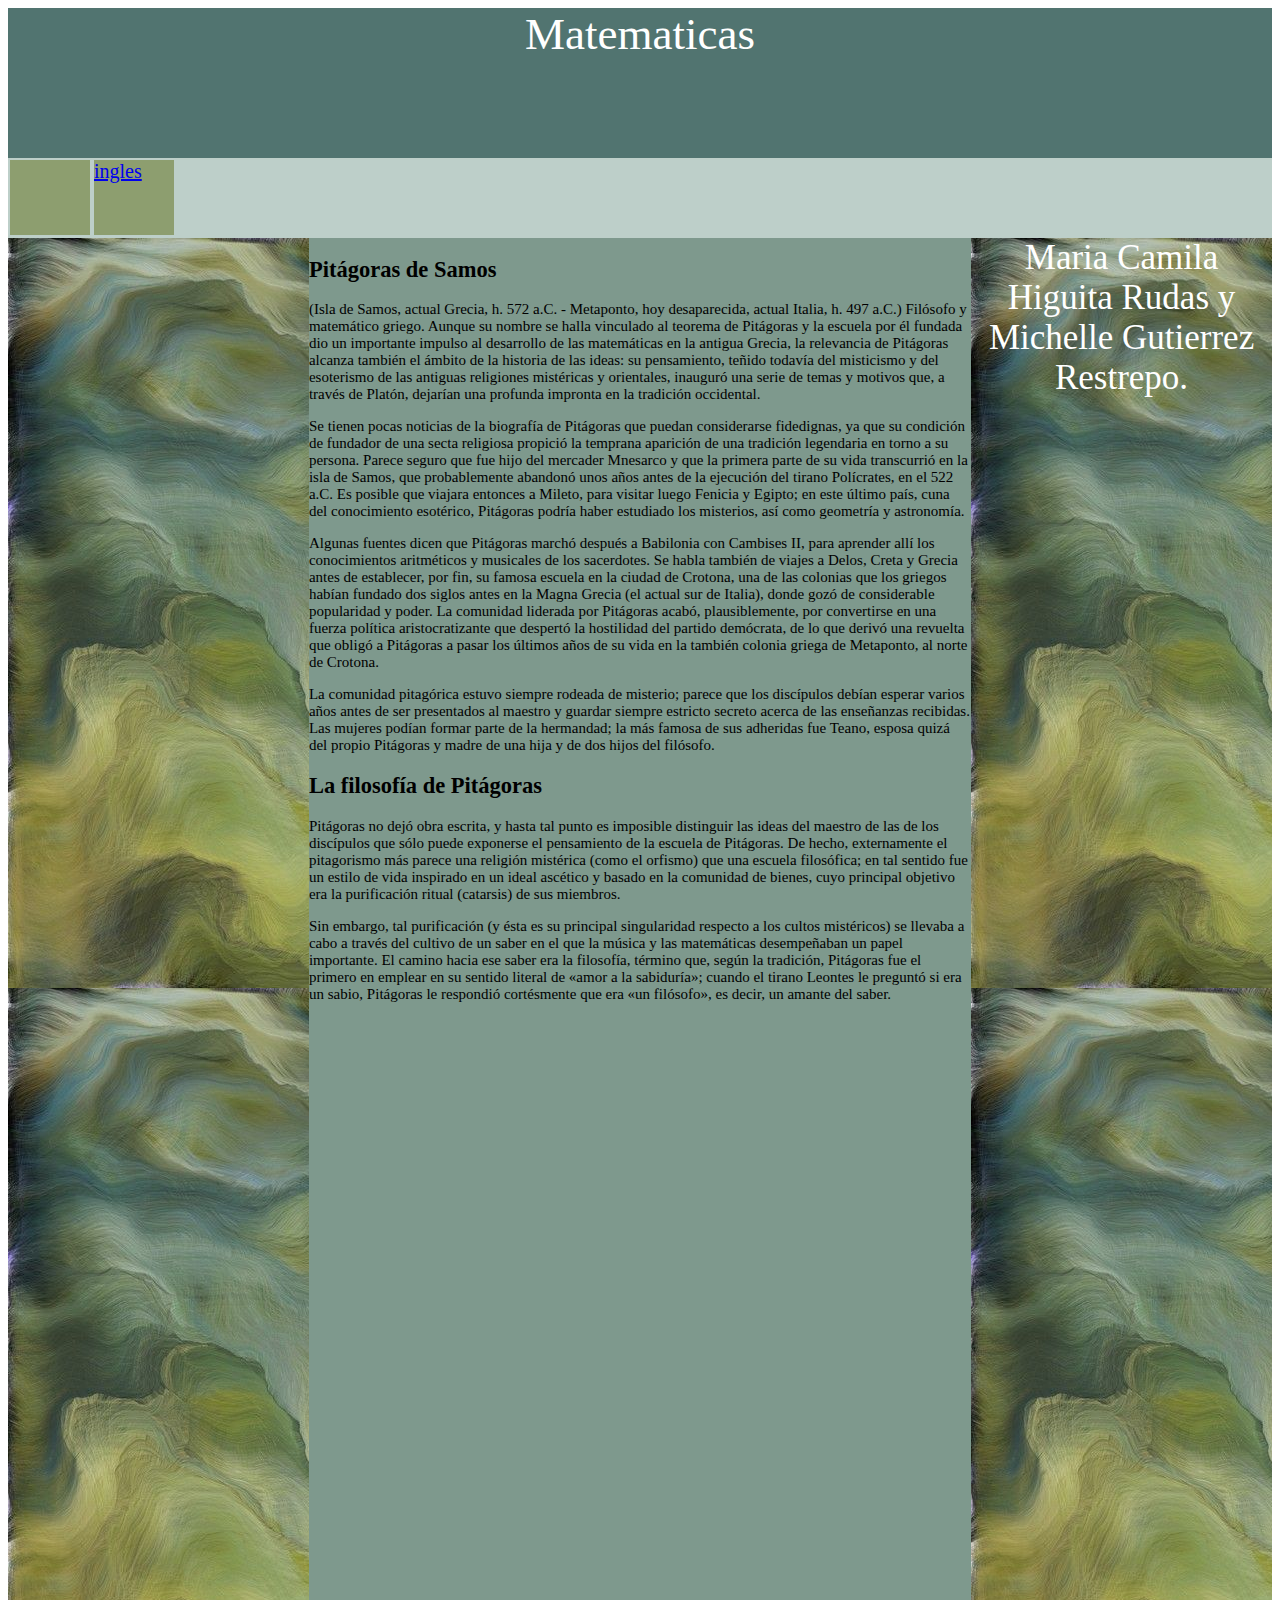
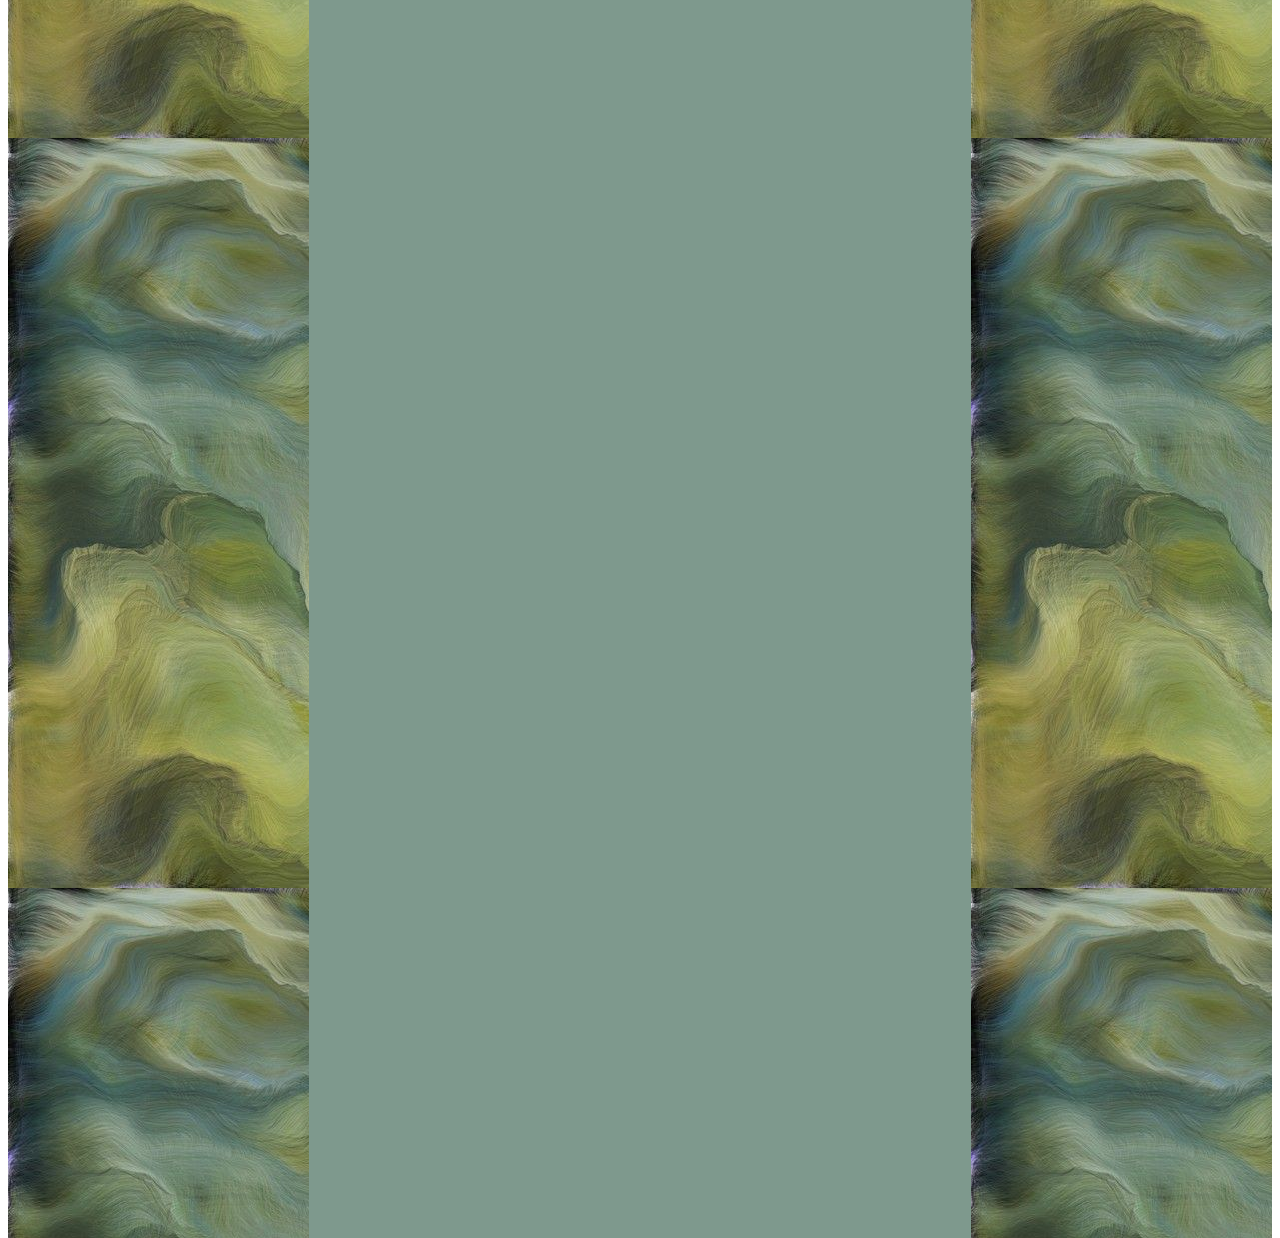
<file: matematicas.html>
<!DOCTYPE html>
<html lang="en">
<head>
    <meta charset="UTF-8">
    <meta http-equiv="X-UA-Compatible" content="IE=edge">
    <meta name="viewport" content="width=device-width, initial-scale=1.0">
    <title>Document</title>
    <link rel="stylesheet" href="temas.css">
</head>
<body>
<div  class="contenedor">

<div  class="encabezado">
Matematicas
</div>
<div  class="menu">
<div  class="inicio"></div>
<div  class="ingles">
    <a href="ingles.html">ingles</a>
</div>
</div>
<div  class="contenedor2">
<div  class="izquierda"></div>
<div  class="centro">
    <p>
   <h2> Pitágoras de Samos</h2>
</p>
<p>
    (Isla de Samos, actual Grecia, h. 572 a.C. - Metaponto, hoy desaparecida, actual Italia, h. 497 a.C.) Filósofo y matemático griego. 
    Aunque su nombre se halla vinculado al teorema de Pitágoras y la escuela por él fundada dio un importante impulso al desarrollo de las matemáticas en la antigua Grecia, la relevancia de Pitágoras alcanza también el ámbito de la historia de las ideas: su pensamiento, teñido todavía del misticismo y del esoterismo de las antiguas religiones mistéricas y orientales, inauguró una serie de temas y motivos que, a través de Platón, dejarían una profunda impronta en la tradición occidental.
</p>
<p>
    Se tienen pocas noticias de la biografía de Pitágoras que puedan considerarse fidedignas, ya que su condición de fundador de una secta religiosa propició la temprana aparición de una tradición legendaria en torno a su persona. Parece seguro que fue hijo del mercader Mnesarco y que la primera parte de su vida transcurrió en la isla de Samos, que probablemente abandonó unos años antes de la ejecución del tirano Polícrates, en el 522 a.C. Es posible que viajara entonces a Mileto, para visitar luego Fenicia y Egipto; en este último país, cuna del conocimiento esotérico, Pitágoras podría haber estudiado los misterios, así como geometría y astronomía.
</p>
<p>
    Algunas fuentes dicen que Pitágoras marchó después a Babilonia con Cambises II, para aprender allí los conocimientos aritméticos y musicales de los sacerdotes. Se habla también de viajes a Delos, Creta y Grecia antes de establecer, por fin, su famosa escuela en la ciudad de Crotona, una de las colonias que los griegos habían fundado dos siglos antes en la Magna Grecia (el actual sur de Italia), donde gozó de considerable popularidad y poder. La comunidad liderada por Pitágoras acabó, plausiblemente, por convertirse en una fuerza política aristocratizante que despertó la hostilidad del partido demócrata, de lo que derivó una revuelta que obligó a Pitágoras a pasar los últimos años de su vida en la también colonia griega de Metaponto, al norte de Crotona.
</p>
<p>
    La comunidad pitagórica estuvo siempre rodeada de misterio; parece que los discípulos debían esperar varios años antes de ser presentados al maestro y guardar siempre estricto secreto acerca de las enseñanzas recibidas. Las mujeres podían formar parte de la hermandad; la más famosa de sus adheridas fue Teano, esposa quizá del propio Pitágoras y madre de una hija y de dos hijos del filósofo.
</p>
<p>
    <h2>La filosofía de Pitágoras</h2>
</p>
<p>
    Pitágoras no dejó obra escrita, y hasta tal punto es imposible distinguir las ideas del maestro de las de los discípulos que sólo puede exponerse el pensamiento de la escuela de Pitágoras. De hecho, externamente el pitagorismo más parece una religión mistérica (como el orfismo) que una escuela filosófica; en tal sentido fue un estilo de vida inspirado en un ideal ascético y basado en la comunidad de bienes, cuyo principal objetivo era la purificación ritual (catarsis) de sus miembros.
</p>
<p>
    Sin embargo, tal purificación (y ésta es su principal singularidad respecto a los cultos mistéricos) se llevaba a cabo a través del cultivo de un saber en el que la música y las matemáticas desempeñaban un papel importante. El camino hacia ese saber era la filosofía, término que, según la tradición, Pitágoras fue el primero en emplear en su sentido literal de «amor a la sabiduría»; cuando el tirano Leontes le preguntó si era un sabio, Pitágoras le respondió cortésmente que era «un filósofo», es decir, un amante del saber.
</p>
</div>
<div  class="derecha">
Maria Camila Higuita Rudas y
Michelle Gutierrez Restrepo.
</div>

</div>
</div>


</body>
</html>
</file>
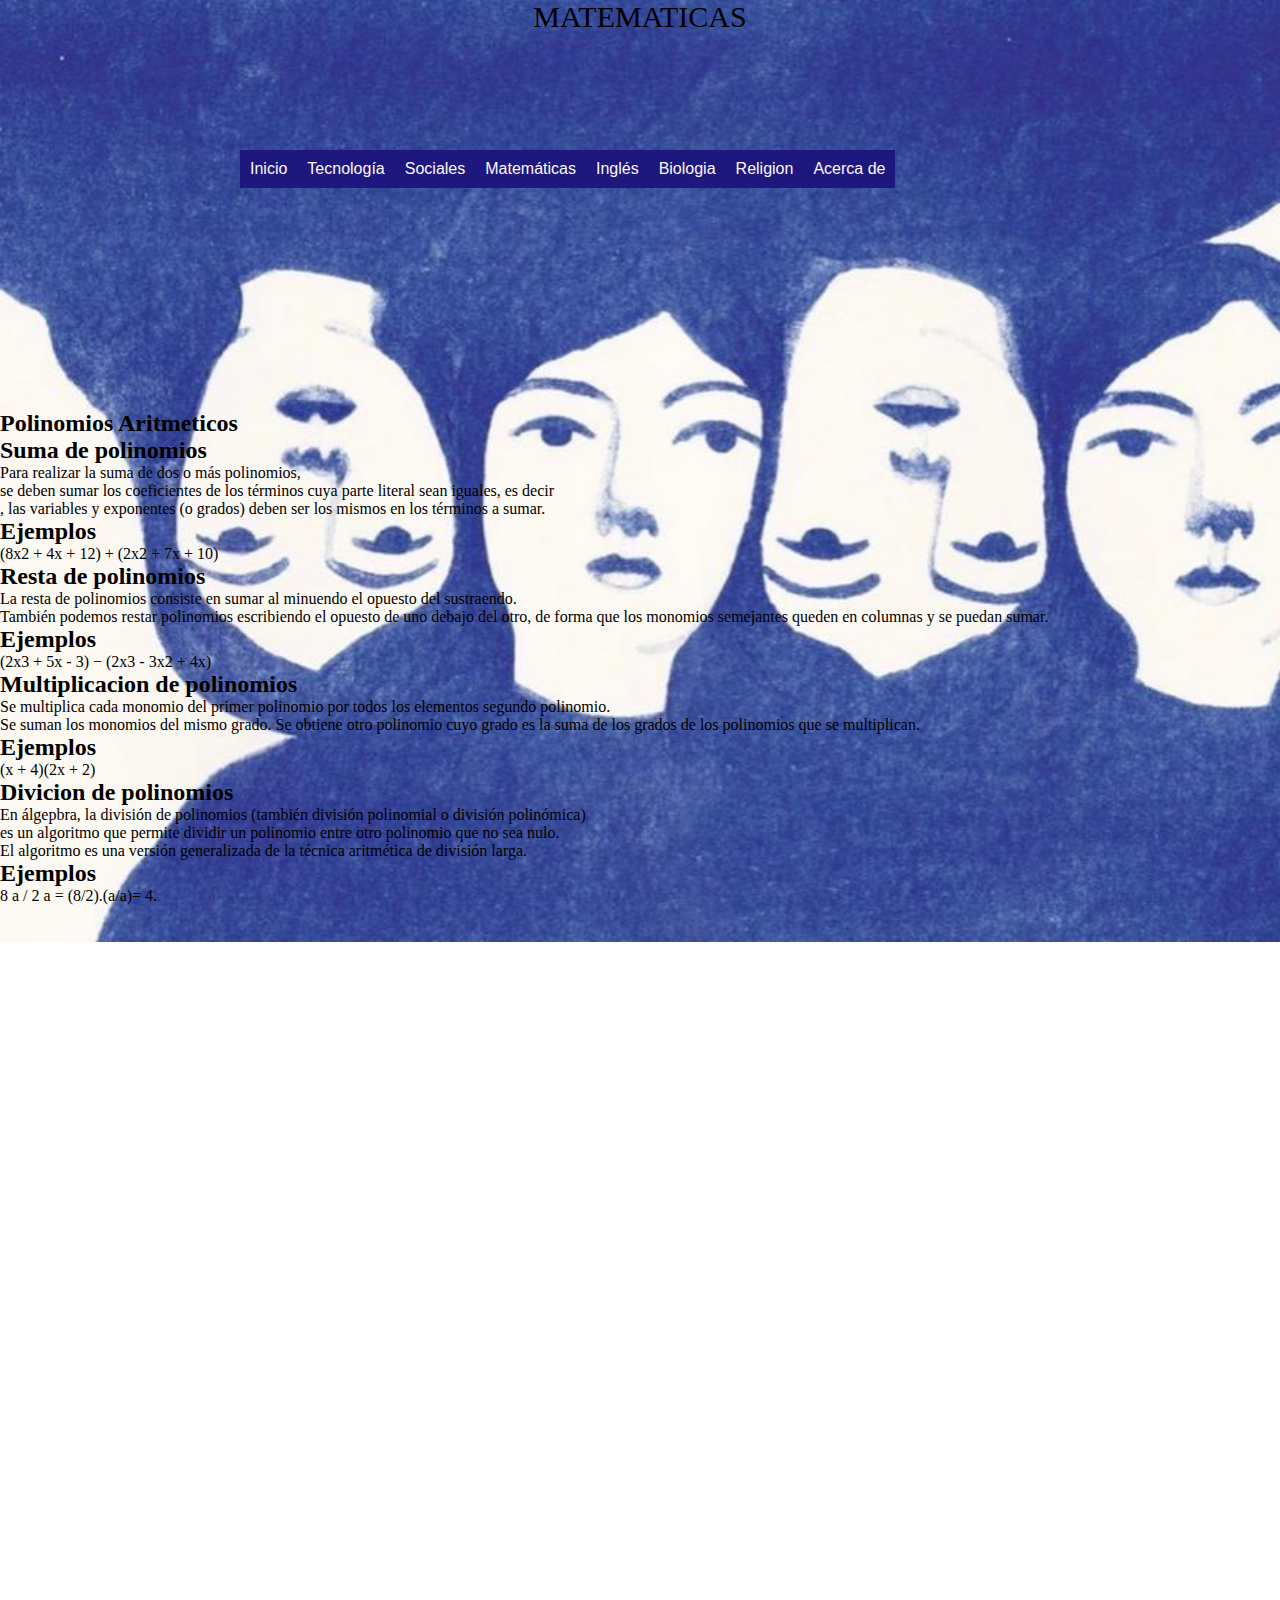
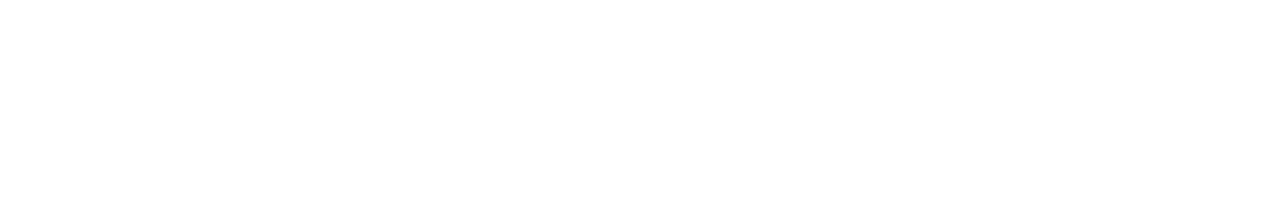
<file: matematicas2.html>
<!DOCTYPE html>

<html lang="en">

<head>

<meta charset="UTF-8">

<meta http-equiv="X-UA-Compatible" content="IE=edge">

<meta name="viewport" content="width=device-width, initial-scale=1.0">

<title>Document</title>

<link rel="stylesheet" href="estilos.css">

<link rel="stylesheet" href="botones.css">

</head>

<body class="fondomatematicas2">

<div class="contenedor">

<div class="encabezado">

MATEMATICAS

</div>

<div class="menu">

<ul class="botones">

<li> <a href="">Inicio</a>

 

</li>

<li><a href="">Tecnología</a>

<ul>

<li>

<a href="tecnologia.html">Período uno</a>

</li>

<li>

<a href="tecnologia2.html">Período dos</a>

</li>

<li>

<a href="">Período tres</a>

</li>

</ul>

</li>

<li><a href="">Sociales</a>

<ul>

<li>

<a href="sociales.html">Período uno</a>

</li>

<li>

<a href="sociales2.html">Período dos</a>

</li>

<li>

<a href="">Período tres</a>

</li>

</ul>

</li>

<li><a href="">Matemáticas</a>

<ul>

<li>

<a href="matematicas.html">Período uno</a>

</li>

<li>

<a href="matematicas2.html">Período dos</a>

</li>

<li>

<a href="">Período tres</a>

</li>

</ul>

</li>

<li><a href="">Inglés</a>

<ul>

<li>

<a href="ingles.html">Período uno</a>

</li>

<li>

<a href="ingles2.html">Período dos</a>

</li>

<li>

<a href="">Período tres</a>

</li>

</ul>

</li>

<li><a href="">Biologia</a>

    <ul>
    
    <li>
    
    <a href="biologia.html">Período uno</a>
    
    </li>
    
    <li>
    
    <a href="biologia2.html">Período dos</a>
    
    </li>
    
    <li>
    
    <a href="">Período tres</a>
    
    </li>
    
    </ul>
    
    </li>

    <li><a href="">Religion</a>

        <ul>
        
        <li>
        
        <a href="relijion.html">Período uno</a>
        
        </li>
        
        <li>
        
        <a href="relijion2.html">Período dos</a>
        
        </li>
        
        <li>
        
        <a href="">Período tres</a>
        
        </li>
        
        </ul>
        
        </li>

        <li> <a href="">Acerca de</a>


</div>
 </div>           
 

</li>

</ul>

</div>

        <div  class="contenido">
            <div  class="imagenmate"></div>
            <div  class="textomatematicas2">
    
                <h2>Polinomios Aritmeticos</h2>
                <h2>Suma de polinomios</h2>
                <p>
                Para realizar la suma de dos o más polinomios,
                </p>
                 se deben sumar los coeficientes de los términos cuya parte literal sean iguales, es decir
                 <p>
                 , las variables y exponentes (o grados) deben ser los mismos en los términos a sumar.
                </p>
                 <h2>Ejemplos</h2>
                <p>
                    (8x2 + 4x + 12) + (2x2 + 7x + 10)
                </p>
                <p>
                    <h2> Resta de polinomios</h2>
                </p>
                La resta de polinomios consiste en sumar al minuendo el opuesto del sustraendo.
                <p>
                 También podemos restar polinomios escribiendo el opuesto de uno debajo del otro, de forma que los monomios semejantes queden en columnas y se puedan sumar.
                </p>
                <h2>Ejemplos</h2>
                <p>
                    (2x3 + 5x - 3) − (2x3 - 3x2 + 4x)
                </p>
                <h2> Multiplicacion de polinomios</h2>
                <p>
                Se multiplica cada monomio del primer polinomio por todos los elementos segundo polinomio.
                </p>
                 Se suman los monomios del mismo grado. Se obtiene otro polinomio cuyo grado es la suma de los grados de los polinomios que se multiplican.
                </p>
                <h2>Ejemplos</h2>
                <p>
                (x + 4)(2x + 2)
                </p>
                <h2> Divicion de polinomios</h2>
                <p>
                En álgepbra, la división de polinomios (también división polinomial o división polinómica)
                </p>
                es un algoritmo que permite dividir un polinomio entre otro polinomio que no sea nulo.
                <p>
                 El algoritmo es una versión generalizada de la técnica aritmética de división larga.
                </p>
                
                <h2>Ejemplos</h2>
                <p>
                8 a / 2 a = (8/2).(a/a)= 4.
                </p>
</div>

</body>

</html>
</file>
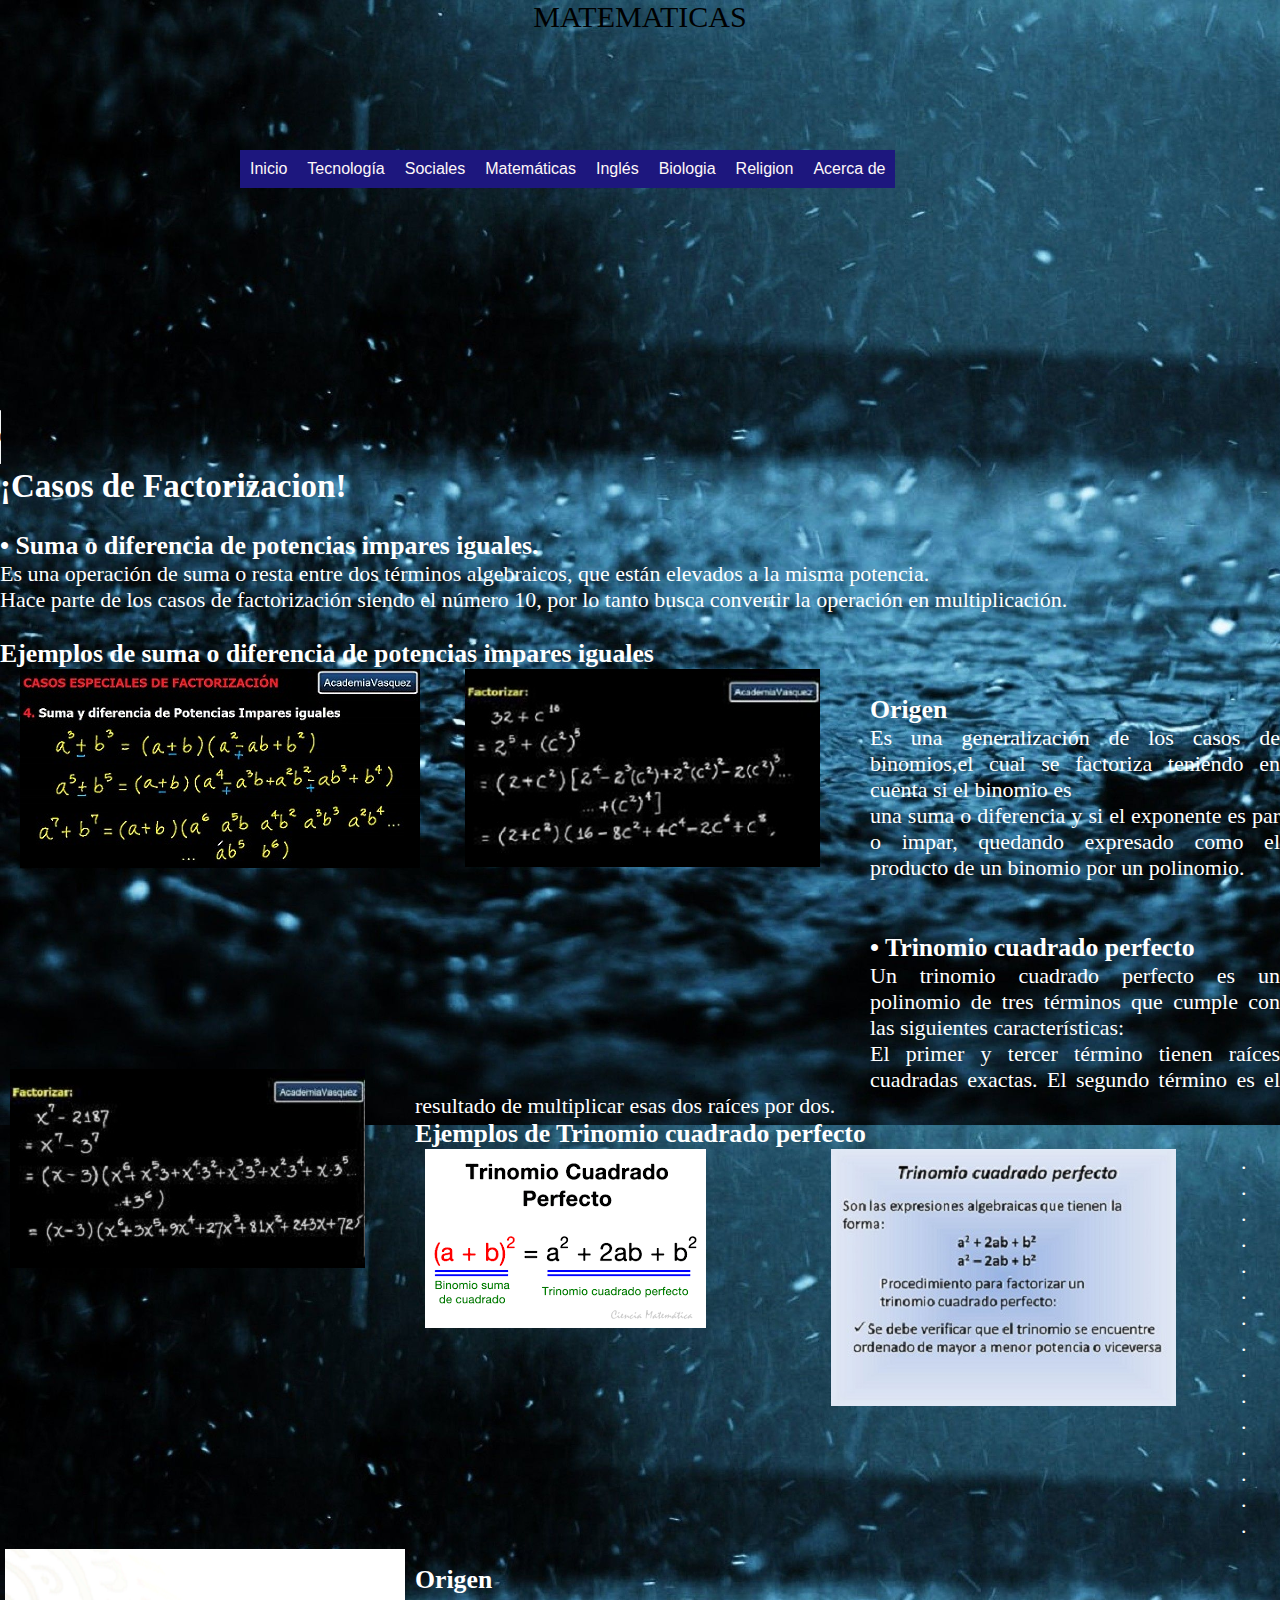
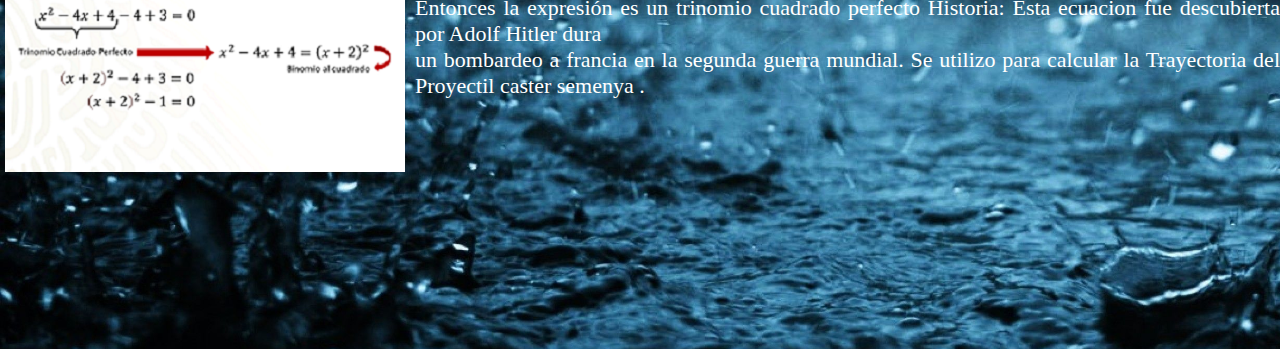
<file: matematicas3.html>
<!DOCTYPE html>

<html lang="en">

<head>

<meta charset="UTF-8">

<meta http-equiv="X-UA-Compatible" content="IE=edge">

<meta name="viewport" content="width=device-width, initial-scale=1.0">

<title>Document</title>

<link rel="stylesheet" href="estilos.css">

<link rel="stylesheet" href="botones.css">

</head>

<body>


    <body class="fondomatematicas3"></body>

<div class="contenedor">

<div class="encabezado">

MATEMATICAS

</div>

<div class="menu">

<ul class="botones">

<li> <a href="index.html">Inicio</a>

 

</li>

<li><a href="">Tecnología</a>

<ul>

<li>

<a href="tecnologia.html">Período uno</a>

</li>

<li>

<a href="tecnologia2.html">Período dos</a>

</li>

<li>

<a href="tecnologia3.html">Período tres</a>

</li>

</ul>

</li>


<li><a href="">Sociales</a>

<ul>

<li>

<a href="sociales.html">Período uno</a>

</li>

<li>

<a href="sociales2.html">Período dos</a>

</li>

<li>

<a href="sociales3.html">Período tres</a>

</li>

</ul>

</li>

<li><a href="">Matemáticas</a>

<ul>

<li>

<a href="matematicas.html">Período uno</a>

</li>

<li>

<a href="matematicas2.html">Período dos</a>

</li>

<li>

<a href="matematicas3.html">Período tres</a>

</li>

</ul>

</li>

<li><a href="">Inglés</a>

<ul>

<li>

<a href="ingles.html">Período uno</a>

</li>

<li>

<a href="ingles2.html">Período dos</a>

</li>

<li>

<a href="ingles3.html">Período tres</a>

</li>

</ul>

</li>
<li><a href="">Biologia</a>

    <ul>
    
    <li>
    
    <a href="biologia.html">Período uno</a>
    
    </li>
    
    <li>
    
    <a href="biologia2.html">Período dos</a>
    
    </li>
    
    <li>
    
    <a href="biologia3.html">Período tres</a>
    
    </li>
    
    </ul>
    
    </li>

    <li><a href="">Religion</a>

        <ul>
        
        <li>
        
        <a href="religion.html">Período uno</a>
        
        </li>
        
        <li>
        
        <a href="religion2.html">Período dos</a>
        
        </li>
        
        <li>
        
        <a href="religion3.html">Período tres</a>
        
        </li>
        
        </ul>
        
        </li>


<li> <a href="">Acerca de</a>

 

</li>

</ul>

</div>



</div>



<div class="contenido">
    <audio src="Audio matematicas.mpeg" controls autoplay loop></audio>
<div class="texto">
<h2>¡Casos de Factorizacion!</h2><p></p> <br>
<h3>• Suma o diferencia de potencias impares iguales.</h3>
<p>
Es una operación de suma o resta entre dos términos algebraicos, que están elevados a la misma potencia. <p></p>
Hace parte de los casos de factorización siendo el número 10, por lo tanto busca convertir la operación en multiplicación. <p></p>
<br>
<h3>Ejemplos de suma o diferencia de potencias impares iguales</h3>
<div class="imagenmatematicas"></div>
<div class="imagenmatematicas1"></div>
<div class="imagenmatematicas2"></div>
<div class="imaganmatematicas3"></div>
<br>
<h3>Origen</h3>
Es una generalización de los casos de binomios,el cual se factoriza teniendo en cuenta si el binomio es <p></p>
una suma o diferencia y si el exponente es par o impar, quedando expresado como el producto de un binomio por un polinomio.
<br><br><br>
<h3>• Trinomio cuadrado perfecto</h3>
<p>
Un trinomio cuadrado perfecto es un polinomio de tres términos que cumple con las siguientes características: <p></p>
 El primer y tercer término tienen raíces cuadradas exactas. El segundo término es el resultado de multiplicar esas dos raíces por dos.
</p>
<p></p>
<h3>Ejemplos de Trinomio cuadrado perfecto</h3>
<div class="imagenmatematicas3"></div>
<div class="imagenmatematicas4"></div>
<div class="imagenmatematicas5"></div>
<p>
.  
</p>
. 
<p>
.
</p>
.
<p>
.    
</p>
.
<p>
.
</p>
.
<p>
.
</p>
.
<p>
.
</p>
.
<p>
.
</p>
.
<p>
.
</p>

<br>
 <h3>Origen</h3>
 Entonces la expresión es un trinomio cuadrado perfecto Historia: Esta ecuacion fue descubierta por Adolf Hitler dura <p></p>
 un bombardeo a francia en la segunda guerra mundial. Se utilizo para calcular la Trayectoria del Proyectil caster semenya .









</div>
































</body>

</html>
</file>
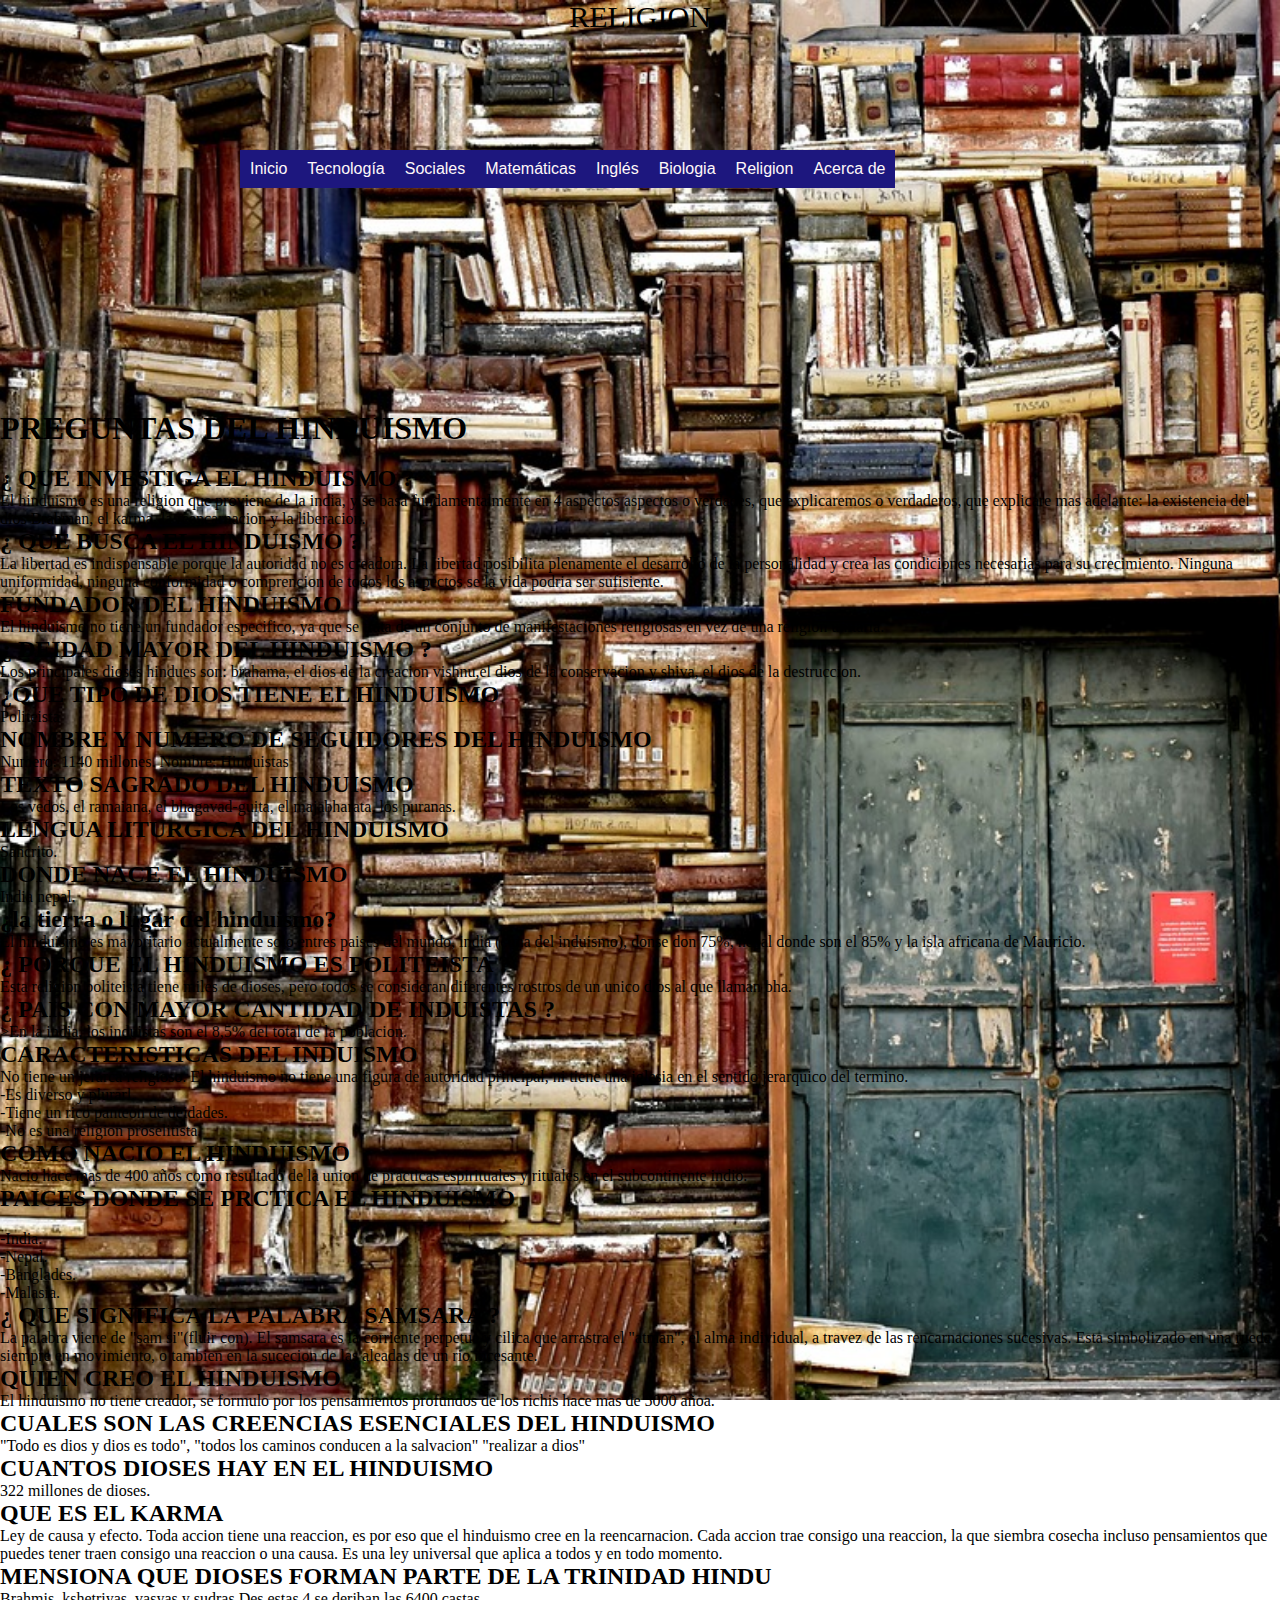
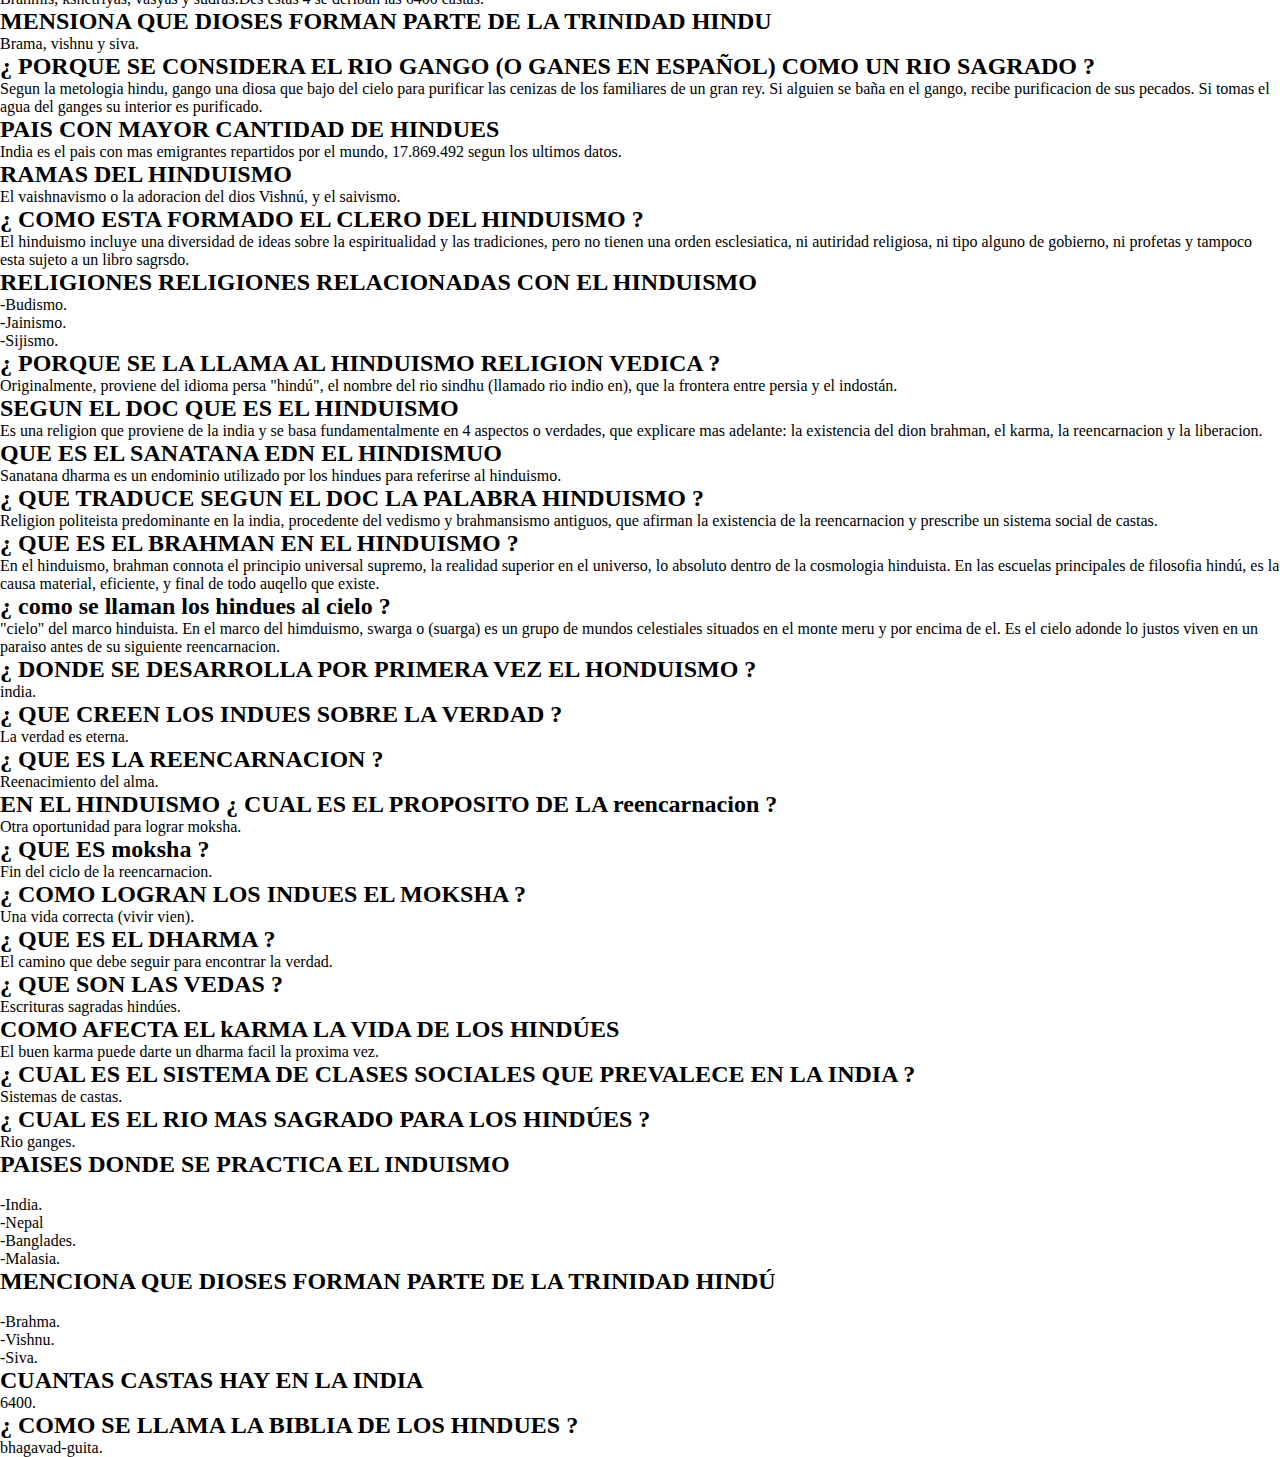
<file: relijion2.html>
<!DOCTYPE html>

<html lang="en">

<head>

<meta charset="UTF-8">

<meta http-equiv="X-UA-Compatible" content="IE=edge">

<meta name="viewport" content="width=device-width, initial-scale=1.0">

<title>Document</title>

<link rel="stylesheet" href="estilos.css">

<link rel="stylesheet" href="botones.css">

</head>

<body class="fondoreligion2">

<div class="contenedor">

<div class="encabezado">

RELIGION

</div>

<div class="menu">

<ul class="botones">

<li> <a href="">Inicio</a>

 

</li>

<li><a href="">Tecnología</a>

<ul>

<li>

<a href="tecnologia.html">Período uno</a>

</li>

<li>

<a href="tecnologia2.html">Período dos</a>

</li>

<li>

<a href="">Período tres</a>

</li>

</ul>

</li>

<li><a href="">Sociales</a>

<ul>

<li>

<a href="sociales.html">Período uno</a>

</li>

<li>

<a href="sociales2.html">Período dos</a>

</li>

<li>

<a href="">Período tres</a>

</li>

</ul>

</li>

<li><a href="">Matemáticas</a>

<ul>

<li>

<a href="matematicas.html">Período uno</a>

</li>

<li>

<a href="matematicas2.html">Período dos</a>

</li>

<li>

<a href="">Período tres</a>

</li>

</ul>

</li>

<li><a href="">Inglés</a>

<ul>

<li>

<a href="ingles.html">Período uno</a>

</li>

<li>

<a href="ingles2.html">Período dos</a>

</li>

<li>

<a href="">Período tres</a>

</li>

</ul>

</li>

<li><a href="">Biologia</a>

    <ul>
    
    <li>
    
    <a href="biologia.html">Período uno</a>
    
    </li>
    
    <li>
    
    <a href="biologia2.html">Período dos</a>
    
    </li>
    
    <li>
    
    <a href="">Período tres</a>
    
    </li>
    
    </ul>
    
    </li>

    <li><a href="">Religion</a>

        <ul>
        
        <li>
        
        <a href="relijion.html">Período uno</a>
        
        </li>
        
        <li>
        
        <a href="relijion2.html">Período dos</a>
        
        </li>
        
        <li>
        
        <a href="">Período tres</a>
        
        </li>
        
        </ul>
        
        </li>

<li> <a href="">Acerca de</a>

 

</li>

</ul>

</div>


<div class="contenido">
<div class=".imagenreligion2"></div>
<div class=".textoreligion2">
<p>
<h1>PREGUNTAS DEL HINDUISMO</h1>
<br>
</p>
<p>
<h2>¿ QUE INVESTIGA EL HINDUISMO ?</h2>El hinduismo es una religion que proviene de la india, y se basa fundamentalmente en 4 aspectos aspectos o verdades, que explicaremos o verdaderos, que explicare mas adelante: la existencia del dios Brahman, el karma, la reencarnacion y la liberacion.
<br>
</p>
<p>
<h2>¿ QUE BUSCA EL HINDUISMO ?</h2>La libertad es indispensable porque la autoridad no es creadora. La libertad posibilita plenamente el desarrollo de la personalidad y crea las condiciones necesarias para su crecimiento. Ninguna uniformidad, ninguna conformidad o comprencion de todos los aspectos se la vida podria ser sufisiente.
<br>
</p>
<p>
<h2>FUNDADOR DEL HINDUISMO</h2>El hinduismo no tiene un fundador especifico, ya que se trata de un conjunto de manifestaciones religiosas en vez de una religion unitaria.
<br>
</p>
<p>
<h2>¿ DEIDAD MAYOR DEL HINDUISMO ?</h2> Los principales dioses hindues son: brahama, el dios de la creacion vishnu,el dios de la conservacion y shiva, el dios de la destruccion.
<br> 
</p>
<p>
<h2>¿QUE TIPO DE DIOS TIENE EL HINDUISMO</h2>Politeista
<br>
</p>
<p>
<h2>NOMBRE Y NUMERO DE SEGUIDORES DEL HINDUISMO</h2>Numero: 1140 millones.
Nombre: Hinduistas
<br>
</p>
<p>
<h2>TEXTO SAGRADO DEL HINDUISMO</h2>Los vedos, el ramaiana, el bhagavad-guita, el majabharata, los puranas.
<br>
</p>
<p>
<h2>LENGUA LITURGICA DEL HINDUISMO</h2>Sancrito.
<br>
</p>
<p>
<h2>DONDE NACE EL HINDUISMO</h2>India nepal.
<br>
</p>
<p>
<h2>¿la tierra o lugar del hinduismo?</h2>El hinduismo es mayoritario actualmente solo entres paises del mundo, india (cuna del induismo), donse don 75%, nepal donde son el 85% y la isla africana de Mauricio.
<br>
</p>
<p>
<h2>¿ PORQUE EL HINDUISMO ES POLITEISTA ?</h2>Esta religion politeista tiene miles de dioses, pero todos se consideran diferentes rostros de un unico dios al que llaman bha.
<br>
</p>
<p>
<h2>¿ PAIS CON MAYOR CANTIDAD DE INDUISTAS ?</h2>>En la india, los induistas son el 8,5% del total de la poblacion.
<br>
</p>
<p>
<h2>CARACTERISTICAS DEL INDUISMO</h2>No tiene un jerarca religioso. El hinduismo no tiene una figura de autoridad principal, ni tiene una iglesia en el sentido jerarquico del termino.
<br> 
</p>
<p>
-Es diverso y plurarl.
<br>
</p>
<p>
-Tiene un rico panteon de deidades.
<br>
</p>
<p>
-No es una religion proselitista.
<br>
</p>
<p>
<h2>COMO NACIO EL HINDUISMO</h2>Nacio hace mas de 400 años como resultado de la union de practicas espirituales y rituales en el subcontinente indio.
<br>
</p>
<p>
<h2>PAICES DONDE SE PRCTICA EL HINDUISMO</h2>
<br>
</p>
<p>
-India.
<br>
</p>
<p>
-Nepal.
<br>
</p>
<p>
-Banglades.
<br>
</p>
<p>
-Malasia.
<br>
</p>
<p>
<h2>¿ QUE SIGNIFICA LA PALABRA SAMSARA ?</h2>La palabra viene de "sam si"(fluir con). El samsara es la corriente perpetua y cilica que arrastra el "atman", el alma individual, a travez de las rencarnaciones sucesivas. Esta simbolizado en una rueda siempre en movimiento, o tambien en la sucecion de las aleadas de un rio incesante.
<br>  
</p>
<p>
<h2>QUIEN CREO EL HINDUISMO</h2>El hinduismo no tiene creador, se formulo por los pensamientos profundos de los richis hace mas de 5000 añoa.
<br>
</p>
<p>
<h2>CUALES SON LAS CREENCIAS ESENCIALES DEL HINDUISMO</h2> "Todo es dios y dios es todo", "todos los caminos conducen a la salvacion" "realizar a dios"
<br>
</p>
<p>
<h2>CUANTOS DIOSES HAY EN EL HINDUISMO</h2>322 millones de dioses.
<br>
</p>
<p>
<h2>QUE ES EL KARMA</h2>Ley de causa y efecto. Toda accion tiene una reaccion, es por eso que el hinduismo cree en la reencarnacion. Cada accion trae consigo una reaccion, la que siembra cosecha incluso pensamientos que puedes tener traen consigo una reaccion o una causa. Es una ley universal que aplica a todos y en todo momento.
<br>
</p>
<p>
<h2>MENSIONA QUE DIOSES FORMAN PARTE DE LA TRINIDAD HINDU</h2>Brahmis, kshetriyas, vasyas y sudras.Des estas 4 se deriban las 6400 castas.
<br>
</p>
<p>
<h2>MENSIONA QUE DIOSES FORMAN PARTE DE LA TRINIDAD HINDU</h2>Brama, vishnu y siva.
<br>
</p>
<p>
<h2>¿ PORQUE SE CONSIDERA EL RIO GANGO (O GANES EN ESPAÑOL) COMO UN RIO SAGRADO ?</h2>Segun la metologia hindu, gango una diosa que bajo del cielo para purificar las cenizas de los familiares de un gran rey. Si alguien se baña en el gango, recibe purificacion de sus pecados. Si tomas el agua del ganges su interior es purificado.
<br>
</p>
<p>
<h2>PAIS CON MAYOR CANTIDAD DE HINDUES</h2>India es el pais con mas emigrantes repartidos por el mundo, 17.869.492 segun los ultimos datos.
<br>
</p>
<p>
<h2>RAMAS DEL HINDUISMO</h2>El vaishnavismo o la adoracion del dios Vishnú, y el saivismo.
<br>
</p>
<p>
<h1><h2>¿ COMO ESTA FORMADO EL CLERO DEL HINDUISMO ?</h2>El hinduismo incluye una diversidad de ideas sobre la espiritualidad y las tradiciones, pero no tienen una orden esclesiatica, ni autiridad religiosa, ni tipo alguno de gobierno, ni profetas y tampoco esta sujeto a un libro sagrsdo.
<br>
</p>
<p>
<h2>RELIGIONES RELIGIONES RELACIONADAS CON EL HINDUISMO</h2>
</p>
<P>
-Budismo.
<br>
</P>
<p>
-Jainismo.
<br>
</p>
<p>
-Sijismo.
<br>
</p>
<p>
<h2>¿ PORQUE SE LA LLAMA AL HINDUISMO RELIGION VEDICA ?</h2>Originalmente, proviene del idioma persa "hindú", el nombre del rio sindhu (llamado rio indio en), que la frontera entre persia y el indostán.
<br> 
</p>
<p>
<h2>SEGUN EL DOC QUE ES EL HINDUISMO</h2>Es una religion que proviene de la india y se basa fundamentalmente en 4 aspectos o verdades, que explicare mas adelante: la existencia del dion brahman, el karma, la reencarnacion y la liberacion.
<br>
</p>
<p>
<h2>QUE ES EL SANATANA EDN EL HINDISMUO</h2>Sanatana dharma es un endominio utilizado por los hindues para referirse al hinduismo.
<br>
</p>
<p>
<h2>¿ QUE TRADUCE SEGUN EL DOC LA PALABRA HINDUISMO ?</h2>Religion politeista predominante en la india, procedente del vedismo y brahmansismo antiguos, que afirman la existencia de la reencarnacion y prescribe un sistema social de castas.
<br>
</p>
<p>
<h2>¿ QUE ES EL BRAHMAN EN EL HINDUISMO ?</h2>En el hinduismo, brahman connota el principio universal supremo, la realidad superior en el universo, lo absoluto dentro de la cosmologia hinduista. En las escuelas principales de filosofia hindú, es la causa material, eficiente, y final de todo auqello que existe.
<br>
</p>
<p>
<h2>¿ como se llaman los hindues al cielo ?</h2>"cielo" del marco hinduista. En el marco del himduismo, swarga o (suarga) es un grupo de mundos celestiales situados en el monte meru y por encima de el. Es el cielo adonde lo justos viven en un paraiso antes de su siguiente reencarnacion.
<br> 
</p>
<p>
<h2>¿ DONDE SE DESARROLLA POR PRIMERA VEZ EL HONDUISMO ?</h2>india.
<br>
</p>
<p>
<h2>¿ QUE CREEN LOS INDUES SOBRE LA VERDAD ?</h2>La verdad es eterna.
<br>
</p>
<p>
<h2>¿ QUE ES LA REENCARNACION ?</h2>Reenacimiento del alma.
<br>
</p>
<p>
<h2>EN EL HINDUISMO ¿ CUAL ES EL PROPOSITO DE LA reencarnacion ?</h2>Otra oportunidad para lograr moksha.
<br>
</p>
<p>
<h2>¿ QUE ES moksha ?</h2>Fin del ciclo de la reencarnacion.
<br>
</p>
<P>
<h2>¿ COMO LOGRAN LOS INDUES EL MOKSHA ?</h2>Una vida correcta (vivir vien).
<br>
</P>
<p>
<h2>¿ QUE ES EL DHARMA ?</h2>El camino que debe seguir para encontrar la verdad.
<br>
</p>
<p>
<h2>¿ QUE SON LAS VEDAS ?</h2>Escrituras sagradas hindúes.
<br> 
</p>
<p>
<h2>COMO AFECTA EL kARMA LA VIDA DE LOS HINDÚES</h2>El buen karma puede darte un dharma facil la proxima vez.
<br>
</p>
<p>
<h2>¿ CUAL ES EL SISTEMA DE CLASES SOCIALES QUE PREVALECE EN LA INDIA ?</h2>Sistemas de castas.
<br>
</p>
<p>
<h2>¿ CUAL ES EL RIO MAS SAGRADO PARA LOS HINDÚES ?</h2>Rio ganges.
<br>
</p>
<p>
<h2>PAISES DONDE SE PRACTICA EL INDUISMO</h2>
<br>
</p>
<p>
-India.
<br>
</p>
<p>
-Nepal
<br>
</p>
<p>
-Banglades.
<br>
</p>
<p>
-Malasia.
<br>
</p>
<p>
<h2>MENCIONA QUE DIOSES FORMAN PARTE DE LA TRINIDAD HINDÚ</h2>
<br>
</p>
<p>
-Brahma.
<br>
</p>
<p>
-Vishnu.
<br>
</p>
<p>
-Siva.
<br>
</p>
<p>
<h2>CUANTAS CASTAS HAY EN LA INDIA</h2>6400.
<br>
</p>
<p>
<h2>¿ COMO SE LLAMA LA BIBLIA DE LOS HINDUES ?</h2>bhagavad-guita.
<br>
</p>





</div>









</div>

</body>

</html>
</file>
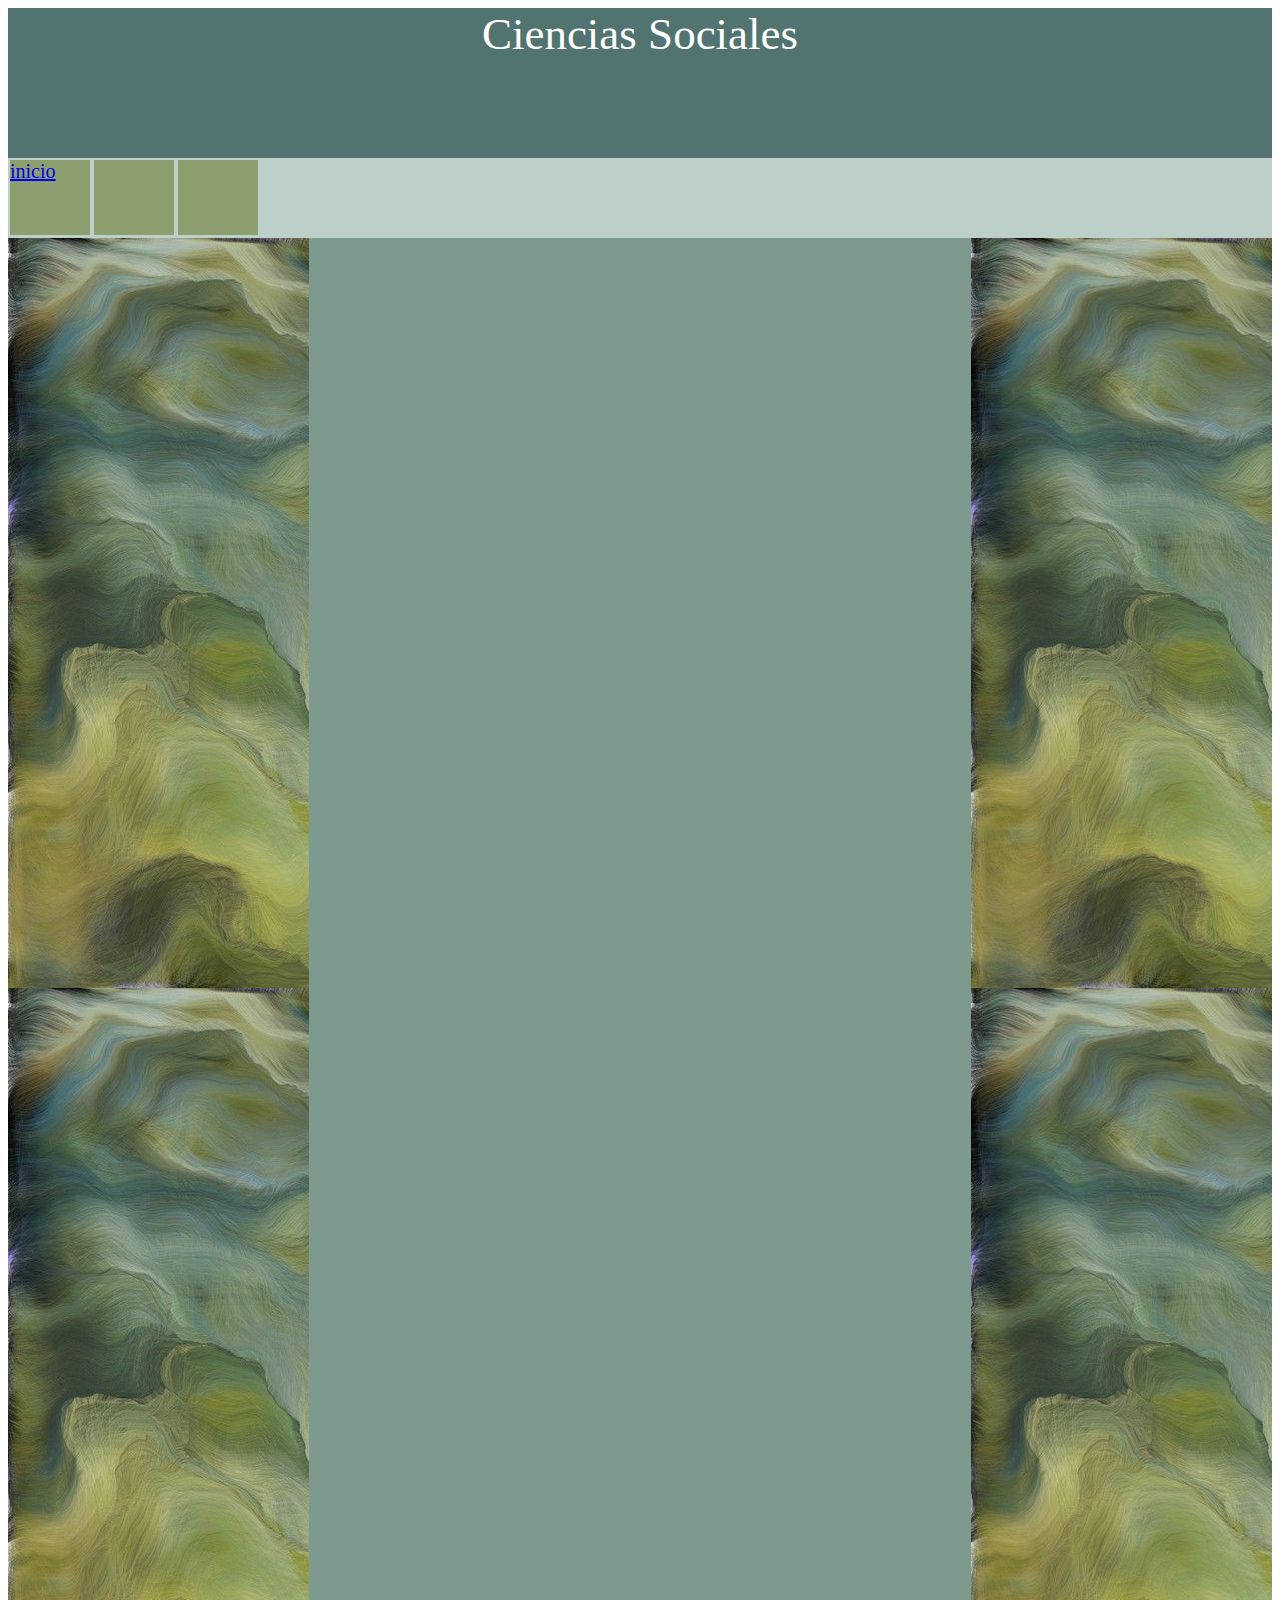
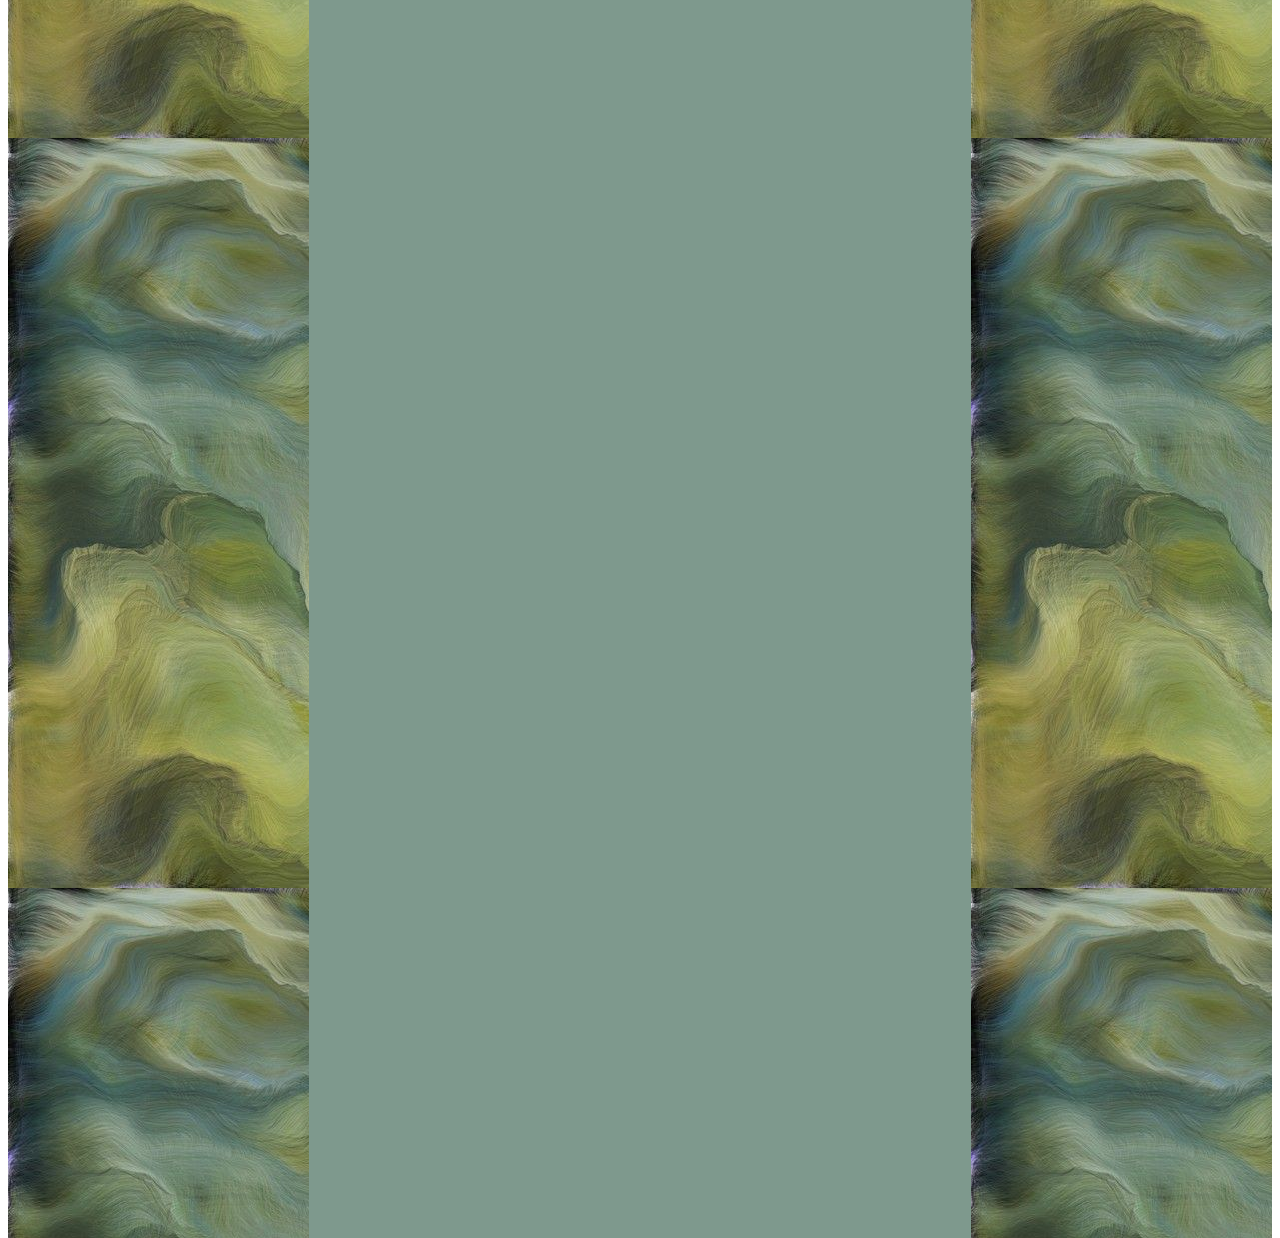
<file: sociales.html>
<!DOCTYPE html>
<html lang="en">
<head>
    <meta charset="UTF-8">
    <meta http-equiv="X-UA-Compatible" content="IE=edge">
    <meta name="viewport" content="width=device-width, initial-scale=1.0">
    <title>Document</title>
    <link rel="stylesheet" href="temas.css">
</head>
<body>
<div  class="contenedor">

<div  class="encabezado">
Ciencias Sociales
</div>
<div  class="menu">
<div  class="inicio"><a href="index.html">inicio</a></div>
<div  class="sociales"></div>
<div  class="ingles"></div>
</div>
<div  class="contenedor2">
<div  class="izquierda"></div>
<div  class="centro">

</div>
<div  class="derecha">
</div>

</div>
</div>


</body>
</html>
</file>
<file: temas.css>
.contenedor{
    width: 100%;
    height: 1400px;
background-color: rgb(255, 255, 255);
}
.encabezado{
width: 100%;
height: 150px;
background-color: #517470;
font-size: 45px;
text-align: center;
color: white;
font-family: cursive;
}
.menu{
width: 100%;
height: 80px;
background-color: #bdcfc9;
display:flex;
}
.inicio{
width: 80px;
height: 75px;
background-color: #8d9e6f;
margin: 2px;
font-size: 20px;
}

.sociales{
width: 80px;
height: 75px;
background-color: #8d9e6f;
margin: 2px;
font-size: 20px;
}
.ingles{
width: 80px;
height: 75px;
background-color: #8d9e6f;
margin: 2px;
font-size: 20px;
}
.biologia{
width: 80px;
height: 75px;
background-color: #8d9e6f;
margin: 2px;
font-size: 20px;
}
.matematicas{
width: 100px;
height: 75px;
background-color: #8d9e6f;
margin: 2px;
font-size: 20px;
}

.contenedor2{
width: 100%;
height: 1300px;
background-color: rgb(106, 29, 179);

display: flex;
}
.izquierda{
width: 25%;
height: 2600px;
background-color: rgb(56, 21, 88);
background-image: url("letras.jfif");
background-image: url("descarga\ \(1\).jfif");
}
.centro{
width: 55%;
height: 2600px;
background-color: rgb(98, 73, 121);
font-size: 15px;
background-color: #7E998D;
font-family: Georgia, 'Times New Roman', Times, serif;
text-align: left;
}

.derecha{
width: 25%;
height: 2600px;
background-color: blueviolet;
font-size: 35px;
text-align: center;
color: rgb(255, 255, 255);
font-family: cursive;
background-image: url("letras.jfif");
background-image: url("descarga\ \(1\).jfif");
}
</file>
<file: estilos.css>
*{

 padding: 0px;
 margin: 0px;
}
    
body{
background-image: url("books-g84259ff87_1280.jpg");
background-repeat: no-repeat;
background-size: cover;
}
    
.fondoingles2{
background-image: url("estatua2.jpeg");
background-repeat: no-repeat;
background-size: 2000px ;
}
    
.fondobiologia2{
background-image: url("oceano.jpeg");
background-repeat: no-repeat;
background-size: 3000px;
}

.fondomatematicas2{
background-image: url("muchachas.jpeg");
background-repeat: no-repeat;
background-size: 1500px;
}
        
.fondosociales2{
background-image: url("nocheestrellada.jpeg");
background-repeat: no-repeat;
background-size: cover;
}

.fondotecnologia2{
background-image: url("galaxia.jpeg");
background-repeat: no-repeat;
background-size: cover;
}

.fondorelijion2{
background-image: url("diosito.jpeg");
background-repeat: no-repeat;
background-size: cover;
}
   
                    
                    
.img{
position: relative;
width: 190px;
height: 190px;
border-radius: 10px;
left: 180px;
background-image: url("medellin.jpe");
}
    
.contenedor{
background: image();
height: 232px;
}
    
.texto{
font-size: 40px;
text-align: justify;
color: white;
}

.contenido{
height: 260px;
width: 100%;
position: relative;
top: 376pxx;
}
        
         

.img{
position: relative;
width: 190px;
height: 190px;
border-radius: 10px;
background-repeat: no-repeat;
left: 180px;
background-image: url("");}
        
.contenedor{
background: image();
height: 230px;}
        
.texto{
font-size: 40px;
text-align: justify;
}
    
.contenido{
height: 280px;
width: 100%;
position: absolute;
top: 410px;}
    
.imagentecnologia2{
background-repeat: no-repeat;
float:left;
height: 200px;
width: 260px;
margin-left: 5px;
margin-right:5px;
background-image: url("conmutador.jpg");}
         
.imagenbasica{
background-repeat: no-repeat;
height: 200px;
width: 400px;
margin-right:100px;
background-image: url("electronicabasica.jfif");
}


.textotecnologia2{
text-align: justify;
color: rgb(255, 255, 255);
font-size: 20px;}



.img{
position: relative;
width: 190px;
height: 220px;
border-radius: 10px;
background-repeat: repeat;
left: 180px;
background-image: url("medellin.jpeg");}
            
.contenedor{
background: image();
height: 1400px;}
            
.texto{
font-size: 22px;
text-align: justify;
color: white;}
        


.contenido{
height: 1400px;
width: 100%;
position: absolute;
top: 410px;}
             
.textoingles{
text-align: justify;
color: azure;
font-size: 10px;}    



.img{
position: relative;
width: 190px;
height: 280px;
border-radius: 10px;
background-repeat: no-repeat;
left: 180px;
                
.contenedor{
background: image();
height: 230px;}
                
.texto{
font-size: 40px;
text-align: justify;
color: white;}
            
.contenido{
height: 280px;
width: 100%;
position: relative;
top: 129px;}
            
.textomatematicas2{
text-align: left;
color: rgb(0, 5, 5);
font-size: 20px;}

.img{
position: relative;
width: 190px;
height: 290px;
border-radius: 10px;
background-repeat: no-repeat;
left: 180px;
background-image: url("oceano.jpeg");}
                    
.contenedor{
background: image();
height: 230px;}
                    
.texto{
font-size: 40px;
text-align: justify;
color: white;}
                
.contenido{
height: 280px;
width: 100%;
position: absolute;
top: 410px;}
                
.textobiologia{
text-align: left;
color: rgb(0, 5, 5);
font-size: 30px;}

.img{
position: relative;
width: 190px;
height: 190px;
border-radius: 10px;
background-repeat: no-repeat;
left: 180px;
background-image: url("");}
                        
.contenedor{
background: image();
height: 230px;}
                        
.texto{
font-size: 40px;
text-align: justify;
color: white;}
                    
.contenido{
height: 280px;
width: 100%;
position: absolute;
top: 310px;}
                    
.imagensociales2{
background-repeat: no-repeat;
float: left;
height: 200px;
width: 260px;
margin-left: 5px;
margin-right:5px;
background-image: url("carros.jpg");}
                         
.textosociales2{
text-align: justify;
color: rgb(255, 255, 255);
font-size: 20px;
}
} 



.fondosociales3{
background-image: url("fotolluvia.jpg");
background-repeat: repeat;
background-size: 2000px ;
}


.fondoingles3{
background-image: url("fotolluvia.jpg");
background-repeat: repeat;
background-size: 2000px ;
}


.fondomatematicas3{
background-image: url("fotolluvia.jpg");
background-repeat: repeat;
background-size: 2000px ;
}

.fondoreligion3{
background-image: url("fotolluvia.jpg");
background-repeat:repeat;
background-size: 2000px ;
}


.fondotecnologia3{
background-image: url("fotolluvia.jpg");
background-repeat: repeat;
background-size: 2000px ;
}

.fondobiologia3{
background-image: url("fotolluvia.jpg");
background-repeat: repeat;
background-size: 2000px ;
}









    .imagenmatematicas{
        background-repeat: no-repeat;
        float: left;
        height: 400px;
        width: 400px;
        margin-left: 20px;
        margin-right:5px;
        background-image: url("Factorizacion\ suma\ y\ diferencia.jpg");}


        .imagenmatematicas1{
            background-repeat: no-repeat;
            float: left;
            height: 400px;
            width: 400px;
            margin-left: 40px;
            margin-right:5px;
            background-image: url("impares.jpg");}

            .imagenmatematicas2{
                background-repeat: no-repeat;
                float: left;
                height: 400px;
                width: 400px;
                margin-left: 10px;
                margin-right:5px;
                background-image: url("iguales.jpg");}


                .imagenmatematicas3{
                    background-repeat: no-repeat;
                    float: left;
                    height: 400px;
                    width: 400px;
                    margin-left: 10px;
                    margin-right:5px;
                    background-image: url("trinomio.png");}

                    .imagenmatematicas4{
                        background-repeat: no-repeat;
                        float: left;
                        height: 400px;
                        width: 400px;
                        margin-left: 1px;
                        margin-right: 10px;
                        background-image: url("perfecto.jpg");}

                        .imagenmatematicas5{
                            background-repeat: no-repeat;
                            float: left;
                            height: 400px;
                            width: 400px;
                            margin-left: 5px;
                            margin-right: 10px;
                            background-image: url("cuadrado.png");}
    
                            .imagensociales1{
                                background-repeat: no-repeat;
                                float: left;
                                height: 400px;
                                width: 400px;
                                margin-left: 5px;
                                margin-right: 10px;
                                background-image: url("Infografia.jpg");}




                                    .imageningles2{
                                        background-repeat: no-repeat;
                                        float: left;
                                        height: 400px;
                                        width: 400px;
                                        margin-left: 5px;
                                        margin-right: 10px;
                                        background-image: url("israel.jpg");}
    
                                        .imageningles3{
                                            background-repeat: no-repeat;
                                            float: left;
                                            height: 400px;
                                            width: 400px;
                                            margin-left: 5px;
                                            margin-right: 10px;
                                            background-image: url("tolerancia.jfif");}
    

                                            .imageningles4{
                                                background-repeat: no-repeat;
                                                float: left;
                                                height: 400px;
                                                width: 400px;
                                                margin-left: 5px;
                                                margin-right: 10px;
                                                background-image: url("regla\ 2.png");}
        
                            
    
                                                .imageningles5{
                                                    background-repeat: no-repeat;
                                                    float: left;
                                                    height: 400px;
                                                    width: 400px;
                                                    margin-left: 5px;
                                                    margin-right: 10px;
                                                    background-image: url("regla\ 3.jfif");}

                                                    .imageningles6{
                                                        background-repeat: no-repeat;
                                                        float: left;
                                                        height: 400px;
                                                        width: 400px;
                                                        margin-left: 5px;
                                                        margin-right: 10px;
                                                        background-image: url("regla\ 4.jfif");}

                                                        .imageningles7{
                                                            background-repeat: no-repeat;
                                                            float: left;
                                                            height: 400px;
                                                            width: 400px;
                                                            margin-left: 5px;
                                                            margin-right: 10px;
                                                            background-image: url("regla\ 5.jfif");}

                                                            .imageningles8{
                                                                background-repeat: no-repeat;
                                                                float: left;
                                                                height: 400px;
                                                                width: 400px;
                                                                margin-left: 5px;
                                                                margin-right: 10px;
                                                                background-image: url("regla\ 6.jfif");}

                                                                .imageningles9{
                                                                    background-repeat: no-repeat;
                                                                    float: left;
                                                                    height: 400px;
                                                                    width: 400px;
                                                                    margin-left: 5px;
                                                                    margin-right: 10px;
background-image: url("regla\ 7.jfif");} 

.imageningles10{
background-repeat: no-repeat;
float: left;
height: 400px;
width: 400px;
margin-left: 5px;
margin-right: 10px;
background-image: url("regla\ 8.jfif");}

.imagensociales1{
    background-repeat: no-repeat;
    float: left;
    height: 400px;
    width: 400px;
    margin-left: 5px;
    margin-right: 10px;
    background-image: url("Infografia.jpg");}

  

    .imagensociales2{
        background-repeat: no-repeat;
        float: left;
        height: 400px;
        width: 400px;
        margin-left: 5px;
        margin-right: 10px;
        background-image: url("Infografia\ 1.jpg");}
    
        .imagensociales3{
            background-repeat: no-repeat;
            float: left;
            height: 400px;
            width: 400px;
            margin-left: 5px;
            margin-right: 10px;
            background-image: url("Infografia\ 2.jpg");}
</file>
<file: botones.css>
*{
    padding: 0px;
    margin: 0px;
}
ul, ol{
    list-style: none;
}
.botones li a{
    background-color: rgb(29, 23, 126);
    color: rgb(255, 248, 248);
    text-decoration: none;
    padding: 10px 10px;
    display: block;
}
.menu{
    color: azure;
    margin: auto;
    width: 800px;
    font-family: 'Gill Sans', 'Gill Sans MT', Calibri, 'Trebuchet MS', sans-serif;
}
.botones > li{
    float: left  ;
}
.menu li:hover > ul{
    display: block;
}
.botones li a:hover {
    background-color: rgb(235, 238, 238);
}
.menu li ul{
position: absolute;
min-width: 140px;
display: none;
}



.encabezado{
    width: 100%;
    height: 150px;
    text-align: center;
    
    font-size: 30px;
   
}
</file>
